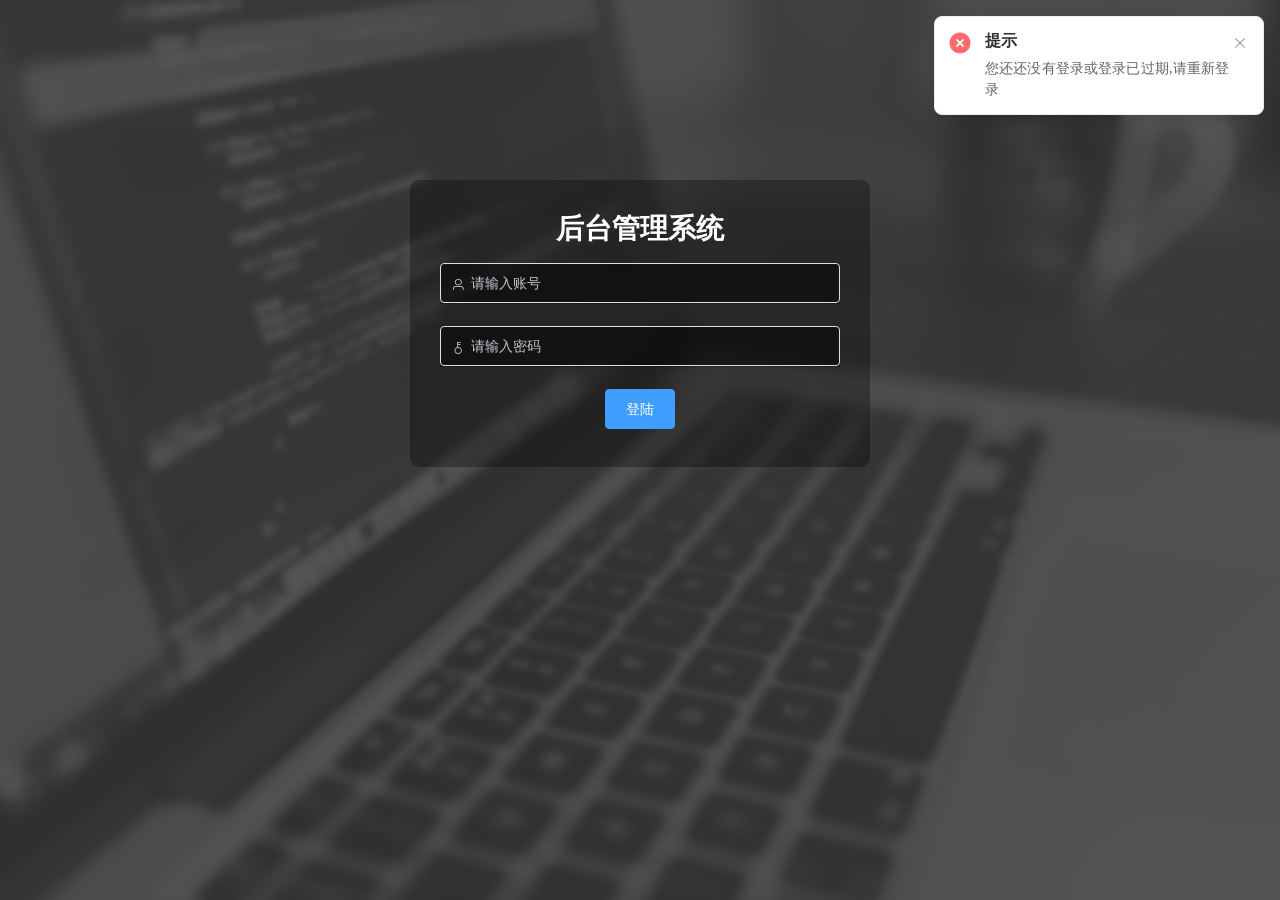
<file: static/admin/index.html>
<!DOCTYPE html><html lang="en"><head><meta charset="utf-8"><meta http-equiv="X-UA-Compatible" content="IE=edge"><meta name="viewport" content="width=device-width,initial-scale=1"><link rel="icon" href="favicon.ico"><title>admin-demo</title><link href="css/chunk-e5a5b7ba.010811ad.css" rel="prefetch"><link href="css/chunk-fcab22e6.c6984a5c.css" rel="prefetch"><link href="css/chunk-fd2bca6a.0893203d.css" rel="prefetch"><link href="js/chunk-1366873c.aa3c5e1f.js" rel="prefetch"><link href="js/chunk-19678638.62fc5131.js" rel="prefetch"><link href="js/chunk-1aa21118.158a8034.js" rel="prefetch"><link href="js/chunk-2397280d.7b25d134.js" rel="prefetch"><link href="js/chunk-2ae80570.776a4080.js" rel="prefetch"><link href="js/chunk-2b340c86.82d7115a.js" rel="prefetch"><link href="js/chunk-2d0b270a.57a20db1.js" rel="prefetch"><link href="js/chunk-2d0b639a.873daf7f.js" rel="prefetch"><link href="js/chunk-2d0bd607.786fb6c2.js" rel="prefetch"><link href="js/chunk-2d0c26bd.17e26259.js" rel="prefetch"><link href="js/chunk-2d0c7ce2.4a67ac6f.js" rel="prefetch"><link href="js/chunk-2d0c7d06.8be72409.js" rel="prefetch"><link href="js/chunk-2d0c8272.ac940c91.js" rel="prefetch"><link href="js/chunk-2d0cc281.6991871a.js" rel="prefetch"><link href="js/chunk-2d0d093f.8d993200.js" rel="prefetch"><link href="js/chunk-2d0d6770.3db1eda8.js" rel="prefetch"><link href="js/chunk-2d0e1db3.faeebf7c.js" rel="prefetch"><link href="js/chunk-2d0e266b.23410bca.js" rel="prefetch"><link href="js/chunk-2d0e9585.78e3ef6c.js" rel="prefetch"><link href="js/chunk-2d0e9ada.6b416596.js" rel="prefetch"><link href="js/chunk-2d0f04d8.21cb944d.js" rel="prefetch"><link href="js/chunk-2d207375.f73cbb4d.js" rel="prefetch"><link href="js/chunk-2d2088c5.e7d4ad8d.js" rel="prefetch"><link href="js/chunk-2d20ebe3.9ae217e0.js" rel="prefetch"><link href="js/chunk-2d20f759.f42419c5.js" rel="prefetch"><link href="js/chunk-2d213365.28cc80b4.js" rel="prefetch"><link href="js/chunk-2d21e9c4.294bdf35.js" rel="prefetch"><link href="js/chunk-2d222024.1dc95487.js" rel="prefetch"><link href="js/chunk-2d225867.97c04e44.js" rel="prefetch"><link href="js/chunk-2d226386.3bf35445.js" rel="prefetch"><link href="js/chunk-2d22894b.f764986f.js" rel="prefetch"><link href="js/chunk-2d228c71.901316bc.js" rel="prefetch"><link href="js/chunk-2d228ffc.df019427.js" rel="prefetch"><link href="js/chunk-2d22a0e9.494bc238.js" rel="prefetch"><link href="js/chunk-2d22c1af.2a019128.js" rel="prefetch"><link href="js/chunk-2d22c92e.06982c87.js" rel="prefetch"><link href="js/chunk-2d22cc68.2829b81a.js" rel="prefetch"><link href="js/chunk-2d22fd7f.b4d39f31.js" rel="prefetch"><link href="js/chunk-2d2302df.5021c0b0.js" rel="prefetch"><link href="js/chunk-2d237c54.a557113e.js" rel="prefetch"><link href="js/chunk-375969bc.01c92c88.js" rel="prefetch"><link href="js/chunk-3c6e735c.a601c934.js" rel="prefetch"><link href="js/chunk-3dcccb42.7d6a3c91.js" rel="prefetch"><link href="js/chunk-4daaec9b.1a78efe3.js" rel="prefetch"><link href="js/chunk-54903cf3.2dc5204c.js" rel="prefetch"><link href="js/chunk-5a26244c.ac248b4c.js" rel="prefetch"><link href="js/chunk-5bcabba5.404ba68d.js" rel="prefetch"><link href="js/chunk-5d8e1fcc.0eea061e.js" rel="prefetch"><link href="js/chunk-631deaf0.ac3a4acc.js" rel="prefetch"><link href="js/chunk-65f946e0.23987061.js" rel="prefetch"><link href="js/chunk-6a3a757c.306c8a34.js" rel="prefetch"><link href="js/chunk-6ca355ee.ca8e8d12.js" rel="prefetch"><link href="js/chunk-6f4e6f36.8fc0acf3.js" rel="prefetch"><link href="js/chunk-71c015b5.fce42214.js" rel="prefetch"><link href="js/chunk-7250df8b.ef887fd4.js" rel="prefetch"><link href="js/chunk-749669e8.9e968634.js" rel="prefetch"><link href="js/chunk-77f9387c.9c3f5b94.js" rel="prefetch"><link href="js/chunk-7ed3e2cf.8ae33802.js" rel="prefetch"><link href="js/chunk-91f25d40.444fcb49.js" rel="prefetch"><link href="js/chunk-94ca4e94.e9b6f052.js" rel="prefetch"><link href="js/chunk-962b849a.7050194a.js" rel="prefetch"><link href="js/chunk-a11a0eea.671775e4.js" rel="prefetch"><link href="js/chunk-b6b8978a.e88e5a5f.js" rel="prefetch"><link href="js/chunk-bbf5d2ee.8131c130.js" rel="prefetch"><link href="js/chunk-be42a698.f274b70f.js" rel="prefetch"><link href="js/chunk-cad44da4.8e35fcc5.js" rel="prefetch"><link href="js/chunk-e00f2a80.52ee921d.js" rel="prefetch"><link href="js/chunk-e5a5b7ba.0ca8606f.js" rel="prefetch"><link href="js/chunk-ed09ec4e.70de1e69.js" rel="prefetch"><link href="js/chunk-fcab22e6.3f966ec7.js" rel="prefetch"><link href="js/chunk-fd2bca6a.da563410.js" rel="prefetch"><link href="js/ddd.d2526872.js" rel="prefetch"><link href="js/editor.c019fb39.js" rel="prefetch"><link href="css/app.811380ce.css" rel="preload" as="style"><link href="css/chunk-vendors.c470e980.css" rel="preload" as="style"><link href="js/app.195915f6.js" rel="preload" as="script"><link href="js/chunk-vendors.6042ee81.js" rel="preload" as="script"><link href="css/chunk-vendors.c470e980.css" rel="stylesheet"><link href="css/app.811380ce.css" rel="stylesheet"></head><body><noscript><strong>We're sorry but admin-demo doesn't work properly without JavaScript enabled. Please enable it to continue.</strong></noscript><div id="app"></div><script src="https://map.qq.com/api/gljs?v=1.exp&key=PN2BZ-XWHW2-ZIAU7-CQW7K-LSY4J-WYBOO"></script><script src="js/chunk-vendors.6042ee81.js"></script><script src="js/app.195915f6.js"></script></body></html>
</file>
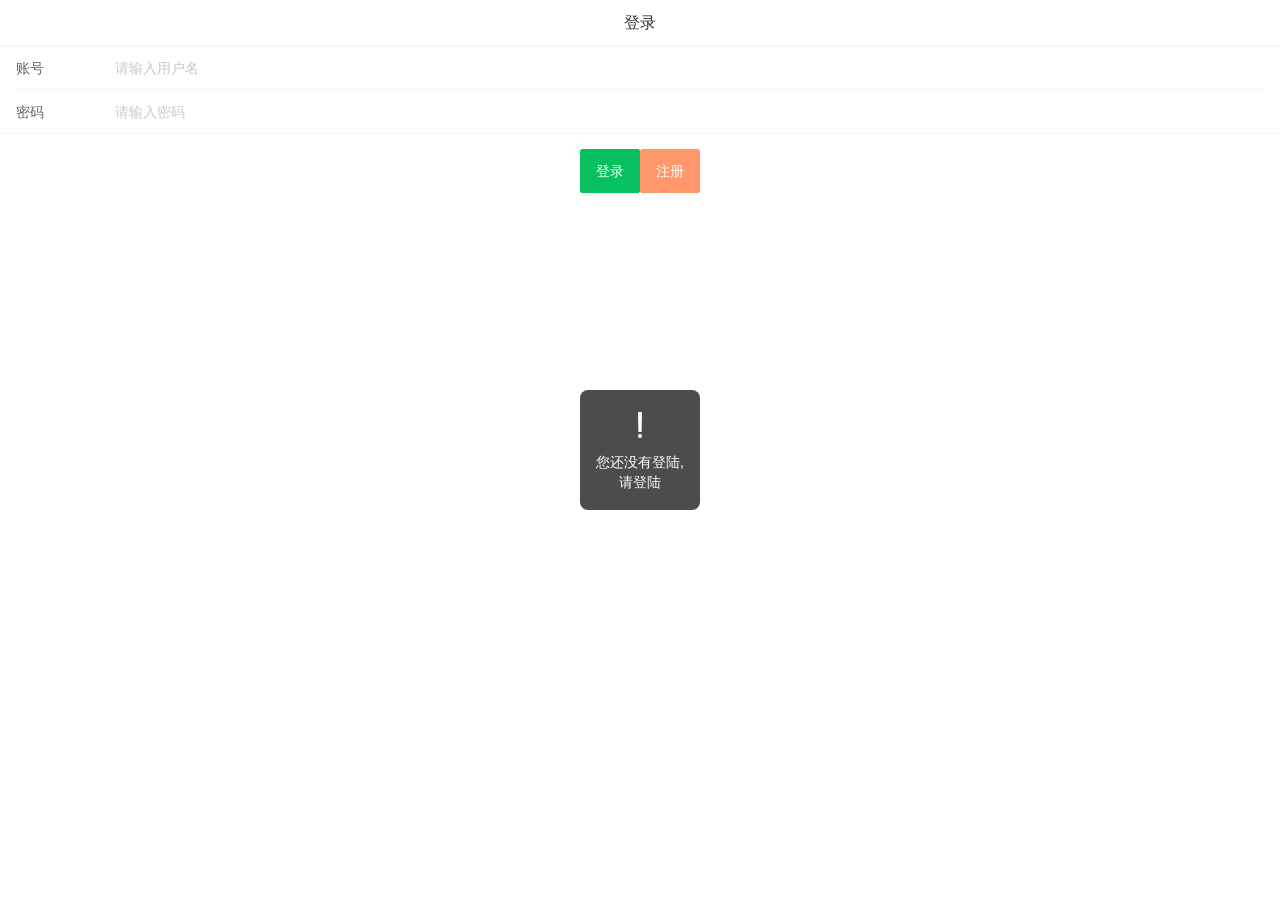
<file: static/mobel/index.html>
<!DOCTYPE html><html lang=""><head><meta charset="utf-8"><meta http-equiv="X-UA-Compatible" content="IE=edge"><meta name="viewport" content="width=device-width,initial-scale=1"><link rel="icon" href="favicon.ico"><title>shop-mobel-java1</title><link href="css/chunk-2a333c10.93967630.css" rel="prefetch"><link href="css/chunk-36d2be62.5a2e90c2.css" rel="prefetch"><link href="css/chunk-396fada8.d80012dd.css" rel="prefetch"><link href="css/chunk-5729c563.8c918605.css" rel="prefetch"><link href="css/chunk-5e126028.21564aaf.css" rel="prefetch"><link href="css/chunk-692c0a7f.8530588d.css" rel="prefetch"><link href="css/chunk-79570ff6.1f9e2061.css" rel="prefetch"><link href="css/chunk-8dcb5c2e.5c564c4b.css" rel="prefetch"><link href="js/chunk-0d67166a.0e4b2149.js" rel="prefetch"><link href="js/chunk-152831d2.c9fc363b.js" rel="prefetch"><link href="js/chunk-2a333c10.f3f9e090.js" rel="prefetch"><link href="js/chunk-2d0ba48c.89048448.js" rel="prefetch"><link href="js/chunk-2d0d6d35.b0d3f590.js" rel="prefetch"><link href="js/chunk-2d0d78a1.31902595.js" rel="prefetch"><link href="js/chunk-2d0d9f21.85706d92.js" rel="prefetch"><link href="js/chunk-2d210859.511d570f.js" rel="prefetch"><link href="js/chunk-2d21310e.33366090.js" rel="prefetch"><link href="js/chunk-2d230c45.efcd607f.js" rel="prefetch"><link href="js/chunk-358fbd7d.05dec160.js" rel="prefetch"><link href="js/chunk-36d2be62.8e933340.js" rel="prefetch"><link href="js/chunk-396fada8.ac615d57.js" rel="prefetch"><link href="js/chunk-3bcbeb7e.16574f90.js" rel="prefetch"><link href="js/chunk-5729c563.188c12cd.js" rel="prefetch"><link href="js/chunk-5e126028.9e03e2c6.js" rel="prefetch"><link href="js/chunk-692c0a7f.f20a200b.js" rel="prefetch"><link href="js/chunk-79570ff6.6184b6cb.js" rel="prefetch"><link href="js/chunk-8dcb5c2e.967735e1.js" rel="prefetch"><link href="js/chunk-f1705ce0.ea72548e.js" rel="prefetch"><link href="css/app.a27a1b92.css" rel="preload" as="style"><link href="css/chunk-vendors.f10ea90a.css" rel="preload" as="style"><link href="js/app.9dc045e1.js" rel="preload" as="script"><link href="js/chunk-vendors.bc904390.js" rel="preload" as="script"><link href="css/chunk-vendors.f10ea90a.css" rel="stylesheet"><link href="css/app.a27a1b92.css" rel="stylesheet"></head><body><noscript><strong>We're sorry but shop-mobel-java1 doesn't work properly without JavaScript enabled. Please enable it to continue.</strong></noscript><div id="app"></div><script src="js/chunk-vendors.bc904390.js"></script><script src="js/app.9dc045e1.js"></script></body></html>
</file>
<file: static/admin/css/chunk-e5a5b7ba.010811ad.css>
.map[data-v-41d9ca1a]{width:100%;height:300px}
</file>
<file: static/admin/css/chunk-fcab22e6.c6984a5c.css>
.title[data-v-7e58e5ef]{font-size:24px;text-align:center;font-weight:700;line-height:40px}.info[data-v-7e58e5ef]{background-color:#add8e6;color:#666;font-size:12px;text-align:center;line-height:20px}.description[data-v-7e58e5ef]{color:#444;font-size:14px;padding:10px 15px;border-bottom:1px solid #eee}.content[data-v-7e58e5ef]{padding:10px 15px}
</file>
<file: static/admin/css/chunk-fd2bca6a.0893203d.css>
[data-v-59e3b36b] .el-tree-node__content{height:auto!important}.container[data-v-59e3b36b]{width:100%;display:flex;padding:5px 0;justify-content:space-between;align-items:center}
</file>
<file: static/admin/css/app.811380ce.css>
.el-page-header{padding:10px 0;border-bottom:1px solid #eee;margin-bottom:15px}.p-header[data-v-8c5781b6]{background-color:#222;padding:0 15px}.p-header .p-title[data-v-8c5781b6]{display:inline-block}.p-header .p-user[data-v-8c5781b6]{display:inline-block;cursor:pointer;float:right}.p-tabs[data-v-009d6367] .el-tabs .el-tabs__item{background-color:#fff}.p-tabs[data-v-009d6367] .el-tabs .el-tabs__header{margin:0}.p-index{position:absolute;width:100%;height:100%;left:0;top:0}.p-index .p-el-container{height:100%;overflow:auto}.p-index .p-el-container .el-container{overflow:auto}.p-index .p-el-container .el-header{padding:0;background-color:#666;line-height:60px;color:#fff}.p-index .p-el-container .el-aside{background-color:#333744;padding:0}.p-index .p-el-container .el-main{padding:0;background-color:#ccc}.p-index .p-el-container .el-main .main-container{height:100%;display:flex;flex-direction:column}.p-index .p-el-container .el-main .main-container .pages{flex-grow:1;overflow:auto;max-height:100%;padding:0 15px;background-color:#fff}.p-login[data-v-f79b5cde]{position:absolute;left:0;top:0;width:100%;height:100%;background-image:url(../img/bg.7285dd88.jpg);background-size:cover}.p-login .p-login-bar[data-v-f79b5cde]{width:400px;margin:auto;margin-top:180px;padding:15px 30px;background-color:rgba(0,0,0,.3);border-radius:9px;-webkit-backdrop-filter:blur(2px);backdrop-filter:blur(2px)}.p-login .p-login-bar .p-title[data-v-f79b5cde]{color:#fff;text-align:center;font-size:28px;font-weight:700;padding:15px 0}.p-login .p-login-bar .el-input[data-v-f79b5cde]{background-color:rgba(0,0,0,.3)!important}.p-login .p-login-bar .el-input[data-v-f79b5cde] .el-input__inner{background:rgba(0,0,0,.3)!important}.p-login .p-login-bar .form-btn[data-v-f79b5cde]{text-align:center}.p-login .fade-down-enter-active[data-v-f79b5cde]{-webkit-animation:fade-down-data-v-f79b5cde .3s;animation:fade-down-data-v-f79b5cde .3s}.p-login .fade-down-leave-active[data-v-f79b5cde]{animation:fade-down-data-v-f79b5cde .3s reverse}@-webkit-keyframes fade-down-data-v-f79b5cde{0%{opacity:0;transform:translateY(-100px)}to{opacity:1;transform:translateY(0)}}@keyframes fade-down-data-v-f79b5cde{0%{opacity:0;transform:translateY(-100px)}to{opacity:1;transform:translateY(0)}}.p-page-header[data-v-5efd2276]{padding-top:10px}.p-page-header .el-divider[data-v-5efd2276]{margin:10px 0}.p-upload .preview-img[data-v-b01465d2] .el-image__preview{opacity:0}
</file>
<file: static/admin/css/chunk-vendors.c470e980.css>
.el-pagination--small .arrow.disabled,.el-table--hidden,.el-table .hidden-columns,.el-table td.is-hidden>*,.el-table th.is-hidden>*{visibility:hidden}.el-input__suffix,.el-tree.is-dragging .el-tree-node__content *{pointer-events:none}.el-dropdown .el-dropdown-selfdefine:focus:active,.el-dropdown .el-dropdown-selfdefine:focus:not(.focusing),.el-message__closeBtn:focus,.el-message__content:focus,.el-popover:focus,.el-popover:focus:active,.el-popover__reference:focus:hover,.el-popover__reference:focus:not(.focusing),.el-rate:active,.el-rate:focus,.el-tooltip:focus:hover,.el-tooltip:focus:not(.focusing),.el-upload-list__item.is-success:active,.el-upload-list__item.is-success:not(.focusing):focus{outline-width:0}@font-face{font-family:element-icons;src:url(../fonts/element-icons.535877f5.woff) format("woff"),url(../fonts/element-icons.732389de.ttf) format("truetype");font-weight:400;font-display:"auto";font-style:normal}[class*=" el-icon-"],[class^=el-icon-]{font-family:element-icons!important;speak:none;font-style:normal;font-weight:400;font-variant:normal;text-transform:none;line-height:1;vertical-align:baseline;display:inline-block;-webkit-font-smoothing:antialiased;-moz-osx-font-smoothing:grayscale}.el-icon-ice-cream-round:before{content:"\e6a0"}.el-icon-ice-cream-square:before{content:"\e6a3"}.el-icon-lollipop:before{content:"\e6a4"}.el-icon-potato-strips:before{content:"\e6a5"}.el-icon-milk-tea:before{content:"\e6a6"}.el-icon-ice-drink:before{content:"\e6a7"}.el-icon-ice-tea:before{content:"\e6a9"}.el-icon-coffee:before{content:"\e6aa"}.el-icon-orange:before{content:"\e6ab"}.el-icon-pear:before{content:"\e6ac"}.el-icon-apple:before{content:"\e6ad"}.el-icon-cherry:before{content:"\e6ae"}.el-icon-watermelon:before{content:"\e6af"}.el-icon-grape:before{content:"\e6b0"}.el-icon-refrigerator:before{content:"\e6b1"}.el-icon-goblet-square-full:before{content:"\e6b2"}.el-icon-goblet-square:before{content:"\e6b3"}.el-icon-goblet-full:before{content:"\e6b4"}.el-icon-goblet:before{content:"\e6b5"}.el-icon-cold-drink:before{content:"\e6b6"}.el-icon-coffee-cup:before{content:"\e6b8"}.el-icon-water-cup:before{content:"\e6b9"}.el-icon-hot-water:before{content:"\e6ba"}.el-icon-ice-cream:before{content:"\e6bb"}.el-icon-dessert:before{content:"\e6bc"}.el-icon-sugar:before{content:"\e6bd"}.el-icon-tableware:before{content:"\e6be"}.el-icon-burger:before{content:"\e6bf"}.el-icon-knife-fork:before{content:"\e6c1"}.el-icon-fork-spoon:before{content:"\e6c2"}.el-icon-chicken:before{content:"\e6c3"}.el-icon-food:before{content:"\e6c4"}.el-icon-dish-1:before{content:"\e6c5"}.el-icon-dish:before{content:"\e6c6"}.el-icon-moon-night:before{content:"\e6ee"}.el-icon-moon:before{content:"\e6f0"}.el-icon-cloudy-and-sunny:before{content:"\e6f1"}.el-icon-partly-cloudy:before{content:"\e6f2"}.el-icon-cloudy:before{content:"\e6f3"}.el-icon-sunny:before{content:"\e6f6"}.el-icon-sunset:before{content:"\e6f7"}.el-icon-sunrise-1:before{content:"\e6f8"}.el-icon-sunrise:before{content:"\e6f9"}.el-icon-heavy-rain:before{content:"\e6fa"}.el-icon-lightning:before{content:"\e6fb"}.el-icon-light-rain:before{content:"\e6fc"}.el-icon-wind-power:before{content:"\e6fd"}.el-icon-baseball:before{content:"\e712"}.el-icon-soccer:before{content:"\e713"}.el-icon-football:before{content:"\e715"}.el-icon-basketball:before{content:"\e716"}.el-icon-ship:before{content:"\e73f"}.el-icon-truck:before{content:"\e740"}.el-icon-bicycle:before{content:"\e741"}.el-icon-mobile-phone:before{content:"\e6d3"}.el-icon-service:before{content:"\e6d4"}.el-icon-key:before{content:"\e6e2"}.el-icon-unlock:before{content:"\e6e4"}.el-icon-lock:before{content:"\e6e5"}.el-icon-watch:before{content:"\e6fe"}.el-icon-watch-1:before{content:"\e6ff"}.el-icon-timer:before{content:"\e702"}.el-icon-alarm-clock:before{content:"\e703"}.el-icon-map-location:before{content:"\e704"}.el-icon-delete-location:before{content:"\e705"}.el-icon-add-location:before{content:"\e706"}.el-icon-location-information:before{content:"\e707"}.el-icon-location-outline:before{content:"\e708"}.el-icon-location:before{content:"\e79e"}.el-icon-place:before{content:"\e709"}.el-icon-discover:before{content:"\e70a"}.el-icon-first-aid-kit:before{content:"\e70b"}.el-icon-trophy-1:before{content:"\e70c"}.el-icon-trophy:before{content:"\e70d"}.el-icon-medal:before{content:"\e70e"}.el-icon-medal-1:before{content:"\e70f"}.el-icon-stopwatch:before{content:"\e710"}.el-icon-mic:before{content:"\e711"}.el-icon-copy-document:before{content:"\e718"}.el-icon-full-screen:before{content:"\e719"}.el-icon-switch-button:before{content:"\e71b"}.el-icon-aim:before{content:"\e71c"}.el-icon-crop:before{content:"\e71d"}.el-icon-odometer:before{content:"\e71e"}.el-icon-time:before{content:"\e71f"}.el-icon-bangzhu:before{content:"\e724"}.el-icon-close-notification:before{content:"\e726"}.el-icon-microphone:before{content:"\e727"}.el-icon-turn-off-microphone:before{content:"\e728"}.el-icon-position:before{content:"\e729"}.el-icon-postcard:before{content:"\e72a"}.el-icon-message:before{content:"\e72b"}.el-icon-chat-line-square:before{content:"\e72d"}.el-icon-chat-dot-square:before{content:"\e72e"}.el-icon-chat-dot-round:before{content:"\e72f"}.el-icon-chat-square:before{content:"\e730"}.el-icon-chat-line-round:before{content:"\e731"}.el-icon-chat-round:before{content:"\e732"}.el-icon-set-up:before{content:"\e733"}.el-icon-turn-off:before{content:"\e734"}.el-icon-open:before{content:"\e735"}.el-icon-connection:before{content:"\e736"}.el-icon-link:before{content:"\e737"}.el-icon-cpu:before{content:"\e738"}.el-icon-thumb:before{content:"\e739"}.el-icon-female:before{content:"\e73a"}.el-icon-male:before{content:"\e73b"}.el-icon-guide:before{content:"\e73c"}.el-icon-news:before{content:"\e73e"}.el-icon-price-tag:before{content:"\e744"}.el-icon-discount:before{content:"\e745"}.el-icon-wallet:before{content:"\e747"}.el-icon-coin:before{content:"\e748"}.el-icon-money:before{content:"\e749"}.el-icon-bank-card:before{content:"\e74a"}.el-icon-box:before{content:"\e74b"}.el-icon-present:before{content:"\e74c"}.el-icon-sell:before{content:"\e6d5"}.el-icon-sold-out:before{content:"\e6d6"}.el-icon-shopping-bag-2:before{content:"\e74d"}.el-icon-shopping-bag-1:before{content:"\e74e"}.el-icon-shopping-cart-2:before{content:"\e74f"}.el-icon-shopping-cart-1:before{content:"\e750"}.el-icon-shopping-cart-full:before{content:"\e751"}.el-icon-smoking:before{content:"\e752"}.el-icon-no-smoking:before{content:"\e753"}.el-icon-house:before{content:"\e754"}.el-icon-table-lamp:before{content:"\e755"}.el-icon-school:before{content:"\e756"}.el-icon-office-building:before{content:"\e757"}.el-icon-toilet-paper:before{content:"\e758"}.el-icon-notebook-2:before{content:"\e759"}.el-icon-notebook-1:before{content:"\e75a"}.el-icon-files:before{content:"\e75b"}.el-icon-collection:before{content:"\e75c"}.el-icon-receiving:before{content:"\e75d"}.el-icon-suitcase-1:before{content:"\e760"}.el-icon-suitcase:before{content:"\e761"}.el-icon-film:before{content:"\e763"}.el-icon-collection-tag:before{content:"\e765"}.el-icon-data-analysis:before{content:"\e766"}.el-icon-pie-chart:before{content:"\e767"}.el-icon-data-board:before{content:"\e768"}.el-icon-data-line:before{content:"\e76d"}.el-icon-reading:before{content:"\e769"}.el-icon-magic-stick:before{content:"\e76a"}.el-icon-coordinate:before{content:"\e76b"}.el-icon-mouse:before{content:"\e76c"}.el-icon-brush:before{content:"\e76e"}.el-icon-headset:before{content:"\e76f"}.el-icon-umbrella:before{content:"\e770"}.el-icon-scissors:before{content:"\e771"}.el-icon-mobile:before{content:"\e773"}.el-icon-attract:before{content:"\e774"}.el-icon-monitor:before{content:"\e775"}.el-icon-search:before{content:"\e778"}.el-icon-takeaway-box:before{content:"\e77a"}.el-icon-paperclip:before{content:"\e77d"}.el-icon-printer:before{content:"\e77e"}.el-icon-document-add:before{content:"\e782"}.el-icon-document:before{content:"\e785"}.el-icon-document-checked:before{content:"\e786"}.el-icon-document-copy:before{content:"\e787"}.el-icon-document-delete:before{content:"\e788"}.el-icon-document-remove:before{content:"\e789"}.el-icon-tickets:before{content:"\e78b"}.el-icon-folder-checked:before{content:"\e77f"}.el-icon-folder-delete:before{content:"\e780"}.el-icon-folder-remove:before{content:"\e781"}.el-icon-folder-add:before{content:"\e783"}.el-icon-folder-opened:before{content:"\e784"}.el-icon-folder:before{content:"\e78a"}.el-icon-edit-outline:before{content:"\e764"}.el-icon-edit:before{content:"\e78c"}.el-icon-date:before{content:"\e78e"}.el-icon-c-scale-to-original:before{content:"\e7c6"}.el-icon-view:before{content:"\e6ce"}.el-icon-loading:before{content:"\e6cf"}.el-icon-rank:before{content:"\e6d1"}.el-icon-sort-down:before{content:"\e7c4"}.el-icon-sort-up:before{content:"\e7c5"}.el-icon-sort:before{content:"\e6d2"}.el-icon-finished:before{content:"\e6cd"}.el-icon-refresh-left:before{content:"\e6c7"}.el-icon-refresh-right:before{content:"\e6c8"}.el-icon-refresh:before{content:"\e6d0"}.el-icon-video-play:before{content:"\e7c0"}.el-icon-video-pause:before{content:"\e7c1"}.el-icon-d-arrow-right:before{content:"\e6dc"}.el-icon-d-arrow-left:before{content:"\e6dd"}.el-icon-arrow-up:before{content:"\e6e1"}.el-icon-arrow-down:before{content:"\e6df"}.el-icon-arrow-right:before{content:"\e6e0"}.el-icon-arrow-left:before{content:"\e6de"}.el-icon-top-right:before{content:"\e6e7"}.el-icon-top-left:before{content:"\e6e8"}.el-icon-top:before{content:"\e6e6"}.el-icon-bottom:before{content:"\e6eb"}.el-icon-right:before{content:"\e6e9"}.el-icon-back:before{content:"\e6ea"}.el-icon-bottom-right:before{content:"\e6ec"}.el-icon-bottom-left:before{content:"\e6ed"}.el-icon-caret-top:before{content:"\e78f"}.el-icon-caret-bottom:before{content:"\e790"}.el-icon-caret-right:before{content:"\e791"}.el-icon-caret-left:before{content:"\e792"}.el-icon-d-caret:before{content:"\e79a"}.el-icon-share:before{content:"\e793"}.el-icon-menu:before{content:"\e798"}.el-icon-s-grid:before{content:"\e7a6"}.el-icon-s-check:before{content:"\e7a7"}.el-icon-s-data:before{content:"\e7a8"}.el-icon-s-opportunity:before{content:"\e7aa"}.el-icon-s-custom:before{content:"\e7ab"}.el-icon-s-claim:before{content:"\e7ad"}.el-icon-s-finance:before{content:"\e7ae"}.el-icon-s-comment:before{content:"\e7af"}.el-icon-s-flag:before{content:"\e7b0"}.el-icon-s-marketing:before{content:"\e7b1"}.el-icon-s-shop:before{content:"\e7b4"}.el-icon-s-open:before{content:"\e7b5"}.el-icon-s-management:before{content:"\e7b6"}.el-icon-s-ticket:before{content:"\e7b7"}.el-icon-s-release:before{content:"\e7b8"}.el-icon-s-home:before{content:"\e7b9"}.el-icon-s-promotion:before{content:"\e7ba"}.el-icon-s-operation:before{content:"\e7bb"}.el-icon-s-unfold:before{content:"\e7bc"}.el-icon-s-fold:before{content:"\e7a9"}.el-icon-s-platform:before{content:"\e7bd"}.el-icon-s-order:before{content:"\e7be"}.el-icon-s-cooperation:before{content:"\e7bf"}.el-icon-bell:before{content:"\e725"}.el-icon-message-solid:before{content:"\e799"}.el-icon-video-camera:before{content:"\e772"}.el-icon-video-camera-solid:before{content:"\e796"}.el-icon-camera:before{content:"\e779"}.el-icon-camera-solid:before{content:"\e79b"}.el-icon-download:before{content:"\e77c"}.el-icon-upload2:before{content:"\e77b"}.el-icon-upload:before{content:"\e7c3"}.el-icon-picture-outline-round:before{content:"\e75f"}.el-icon-picture-outline:before{content:"\e75e"}.el-icon-picture:before{content:"\e79f"}.el-icon-close:before{content:"\e6db"}.el-icon-check:before{content:"\e6da"}.el-icon-plus:before{content:"\e6d9"}.el-icon-minus:before{content:"\e6d8"}.el-icon-help:before{content:"\e73d"}.el-icon-s-help:before{content:"\e7b3"}.el-icon-circle-close:before{content:"\e78d"}.el-icon-circle-check:before{content:"\e720"}.el-icon-circle-plus-outline:before{content:"\e723"}.el-icon-remove-outline:before{content:"\e722"}.el-icon-zoom-out:before{content:"\e776"}.el-icon-zoom-in:before{content:"\e777"}.el-icon-error:before{content:"\e79d"}.el-icon-success:before{content:"\e79c"}.el-icon-circle-plus:before{content:"\e7a0"}.el-icon-remove:before{content:"\e7a2"}.el-icon-info:before{content:"\e7a1"}.el-icon-question:before{content:"\e7a4"}.el-icon-warning-outline:before{content:"\e6c9"}.el-icon-warning:before{content:"\e7a3"}.el-icon-goods:before{content:"\e7c2"}.el-icon-s-goods:before{content:"\e7b2"}.el-icon-star-off:before{content:"\e717"}.el-icon-star-on:before{content:"\e797"}.el-icon-more-outline:before{content:"\e6cc"}.el-icon-more:before{content:"\e794"}.el-icon-phone-outline:before{content:"\e6cb"}.el-icon-phone:before{content:"\e795"}.el-icon-user:before{content:"\e6e3"}.el-icon-user-solid:before{content:"\e7a5"}.el-icon-setting:before{content:"\e6ca"}.el-icon-s-tools:before{content:"\e7ac"}.el-icon-delete:before{content:"\e6d7"}.el-icon-delete-solid:before{content:"\e7c9"}.el-icon-eleme:before{content:"\e7c7"}.el-icon-platform-eleme:before{content:"\e7ca"}.el-icon-loading{-webkit-animation:rotating 2s linear infinite;animation:rotating 2s linear infinite}.el-icon--right{margin-left:5px}.el-icon--left{margin-right:5px}@-webkit-keyframes rotating{0%{transform:rotate(0)}to{transform:rotate(1turn)}}@keyframes rotating{0%{transform:rotate(0)}to{transform:rotate(1turn)}}.el-pagination{white-space:nowrap;padding:2px 5px;color:#303133;font-weight:700}.el-pagination:after,.el-pagination:before{display:table;content:""}.el-pagination:after{clear:both}.el-pagination button,.el-pagination span:not([class*=suffix]){display:inline-block;font-size:13px;min-width:35.5px;height:28px;line-height:28px;vertical-align:top;box-sizing:border-box}.el-pagination .el-input__inner{text-align:center;-moz-appearance:textfield;line-height:normal}.el-pagination .el-input__suffix{right:0;transform:scale(.8)}.el-pagination .el-select .el-input{width:100px;margin:0 5px}.el-pagination .el-select .el-input .el-input__inner{padding-right:25px;border-radius:3px}.el-pagination button{border:none;padding:0 6px;background:0 0}.el-pagination button:focus{outline:0}.el-pagination button:hover{color:#409eff}.el-pagination button:disabled{color:#c0c4cc;background-color:#fff;cursor:not-allowed}.el-pagination .btn-next,.el-pagination .btn-prev{background:50% no-repeat #fff;background-size:16px;cursor:pointer;margin:0;color:#303133}.el-pagination .btn-next .el-icon,.el-pagination .btn-prev .el-icon{display:block;font-size:12px;font-weight:700}.el-pagination .btn-prev{padding-right:12px}.el-pagination .btn-next{padding-left:12px}.el-pagination .el-pager li.disabled{color:#c0c4cc;cursor:not-allowed}.el-pager li,.el-pager li.btn-quicknext:hover,.el-pager li.btn-quickprev:hover{cursor:pointer}.el-pagination--small .btn-next,.el-pagination--small .btn-prev,.el-pagination--small .el-pager li,.el-pagination--small .el-pager li.btn-quicknext,.el-pagination--small .el-pager li.btn-quickprev,.el-pagination--small .el-pager li:last-child{border-color:transparent;font-size:12px;line-height:22px;height:22px;min-width:22px}.el-pagination--small .more:before,.el-pagination--small li.more:before{line-height:24px}.el-pagination--small button,.el-pagination--small span:not([class*=suffix]){height:22px;line-height:22px}.el-pagination--small .el-pagination__editor,.el-pagination--small .el-pagination__editor.el-input .el-input__inner{height:22px}.el-pagination__sizes{margin:0 10px 0 0;font-weight:400;color:#606266}.el-pagination__sizes .el-input .el-input__inner{font-size:13px;padding-left:8px}.el-pagination__sizes .el-input .el-input__inner:hover{border-color:#409eff}.el-pagination__total{margin-right:10px;font-weight:400;color:#606266}.el-pagination__jump{margin-left:24px;font-weight:400;color:#606266}.el-pagination__jump .el-input__inner{padding:0 3px}.el-pagination__rightwrapper{float:right}.el-pagination__editor{line-height:18px;padding:0 2px;height:28px;text-align:center;margin:0 2px;box-sizing:border-box;border-radius:3px}.el-pager,.el-pagination.is-background .btn-next,.el-pagination.is-background .btn-prev{padding:0}.el-pagination__editor.el-input{width:50px}.el-pagination__editor.el-input .el-input__inner{height:28px}.el-pagination__editor .el-input__inner::-webkit-inner-spin-button,.el-pagination__editor .el-input__inner::-webkit-outer-spin-button{-webkit-appearance:none;margin:0}.el-pagination.is-background .btn-next,.el-pagination.is-background .btn-prev,.el-pagination.is-background .el-pager li{margin:0 5px;background-color:#f4f4f5;color:#606266;min-width:30px;border-radius:2px}.el-pagination.is-background .btn-next.disabled,.el-pagination.is-background .btn-next:disabled,.el-pagination.is-background .btn-prev.disabled,.el-pagination.is-background .btn-prev:disabled,.el-pagination.is-background .el-pager li.disabled{color:#c0c4cc}.el-pagination.is-background .el-pager li:not(.disabled):hover{color:#409eff}.el-pagination.is-background .el-pager li:not(.disabled).active{background-color:#409eff;color:#fff}.el-dialog,.el-pager li{background:#fff;-webkit-box-sizing:border-box}.el-pagination.is-background.el-pagination--small .btn-next,.el-pagination.is-background.el-pagination--small .btn-prev,.el-pagination.is-background.el-pagination--small .el-pager li{margin:0 3px;min-width:22px}.el-pager,.el-pager li{vertical-align:top;margin:0;display:inline-block}.el-pager{-ms-user-select:none;user-select:none;list-style:none;font-size:0}.el-date-table,.el-pager,.el-table th{-webkit-user-select:none;-moz-user-select:none}.el-pager .more:before{line-height:30px}.el-pager li{padding:0 4px;font-size:13px;min-width:35.5px;height:28px;line-height:28px;box-sizing:border-box;text-align:center}.el-menu--collapse .el-menu .el-submenu,.el-menu--popup{min-width:200px}.el-pager li.btn-quicknext,.el-pager li.btn-quickprev{line-height:28px;color:#303133}.el-pager li.btn-quicknext.disabled,.el-pager li.btn-quickprev.disabled{color:#c0c4cc}.el-pager li.active+li{border-left:0}.el-pager li:hover{color:#409eff}.el-pager li.active{color:#409eff;cursor:default}@-webkit-keyframes v-modal-in{0%{opacity:0}}@-webkit-keyframes v-modal-out{to{opacity:0}}.el-dialog{position:relative;margin:0 auto 50px;border-radius:2px;box-shadow:0 1px 3px rgba(0,0,0,.3);box-sizing:border-box;width:50%}.el-dialog.is-fullscreen{width:100%;margin-top:0;margin-bottom:0;height:100%;overflow:auto}.el-dialog__wrapper{position:fixed;top:0;right:0;bottom:0;left:0;overflow:auto;margin:0}.el-dialog__header{padding:20px 20px 10px}.el-dialog__headerbtn{position:absolute;top:20px;right:20px;padding:0;background:0 0;border:none;outline:0;cursor:pointer;font-size:16px}.el-dialog__headerbtn .el-dialog__close{color:#909399}.el-dialog__headerbtn:focus .el-dialog__close,.el-dialog__headerbtn:hover .el-dialog__close{color:#409eff}.el-dialog__title{line-height:24px;font-size:18px;color:#303133}.el-dialog__body{padding:30px 20px;color:#606266;font-size:14px;word-break:break-all}.el-dialog__footer{padding:10px 20px 20px;text-align:right;box-sizing:border-box}.el-dialog--center{text-align:center}.el-dialog--center .el-dialog__body{text-align:initial;padding:25px 25px 30px}.el-dialog--center .el-dialog__footer{text-align:inherit}.dialog-fade-enter-active{-webkit-animation:dialog-fade-in .3s;animation:dialog-fade-in .3s}.dialog-fade-leave-active{-webkit-animation:dialog-fade-out .3s;animation:dialog-fade-out .3s}@-webkit-keyframes dialog-fade-in{0%{transform:translate3d(0,-20px,0);opacity:0}to{transform:translateZ(0);opacity:1}}@keyframes dialog-fade-in{0%{transform:translate3d(0,-20px,0);opacity:0}to{transform:translateZ(0);opacity:1}}@-webkit-keyframes dialog-fade-out{0%{transform:translateZ(0);opacity:1}to{transform:translate3d(0,-20px,0);opacity:0}}@keyframes dialog-fade-out{0%{transform:translateZ(0);opacity:1}to{transform:translate3d(0,-20px,0);opacity:0}}.el-autocomplete{position:relative;display:inline-block}.el-autocomplete-suggestion{margin:5px 0;box-shadow:0 2px 12px 0 rgba(0,0,0,.1);border-radius:4px;border:1px solid #e4e7ed;box-sizing:border-box;background-color:#fff}.el-dropdown-menu,.el-menu--collapse .el-submenu .el-menu{z-index:10;-webkit-box-shadow:0 2px 12px 0 rgba(0,0,0,.1)}.el-autocomplete-suggestion__wrap{max-height:280px;padding:10px 0;box-sizing:border-box}.el-autocomplete-suggestion__list{margin:0;padding:0}.el-autocomplete-suggestion li{padding:0 20px;margin:0;line-height:34px;cursor:pointer;color:#606266;font-size:14px;list-style:none;white-space:nowrap;overflow:hidden;text-overflow:ellipsis}.el-autocomplete-suggestion li.highlighted,.el-autocomplete-suggestion li:hover{background-color:#f5f7fa}.el-autocomplete-suggestion li.divider{margin-top:6px;border-top:1px solid #000}.el-autocomplete-suggestion li.divider:last-child{margin-bottom:-6px}.el-autocomplete-suggestion.is-loading li{text-align:center;height:100px;line-height:100px;font-size:20px;color:#999}.el-autocomplete-suggestion.is-loading li:after{display:inline-block;content:"";height:100%;vertical-align:middle}.el-autocomplete-suggestion.is-loading li:hover{background-color:#fff}.el-autocomplete-suggestion.is-loading .el-icon-loading{vertical-align:middle}.el-dropdown{display:inline-block;position:relative;color:#606266;font-size:14px}.el-dropdown .el-button-group{display:block}.el-dropdown .el-button-group .el-button{float:none}.el-dropdown .el-dropdown__caret-button{padding-left:5px;padding-right:5px;position:relative;border-left:none}.el-dropdown .el-dropdown__caret-button:before{content:"";position:absolute;display:block;width:1px;top:5px;bottom:5px;left:0;background:hsla(0,0%,100%,.5)}.el-dropdown .el-dropdown__caret-button.el-button--default:before{background:rgba(220,223,230,.5)}.el-dropdown .el-dropdown__caret-button:hover:before{top:0;bottom:0}.el-dropdown .el-dropdown__caret-button .el-dropdown__icon{padding-left:0}.el-dropdown__icon{font-size:12px;margin:0 3px}.el-dropdown-menu{position:absolute;top:0;left:0;padding:10px 0;margin:5px 0;background-color:#fff;border:1px solid #ebeef5;border-radius:4px;box-shadow:0 2px 12px 0 rgba(0,0,0,.1)}.el-dropdown-menu__item{list-style:none;line-height:36px;padding:0 20px;margin:0;font-size:14px;color:#606266;cursor:pointer;outline:0}.el-dropdown-menu__item:focus,.el-dropdown-menu__item:not(.is-disabled):hover{background-color:#ecf5ff;color:#66b1ff}.el-dropdown-menu__item i{margin-right:5px}.el-dropdown-menu__item--divided{position:relative;margin-top:6px;border-top:1px solid #ebeef5}.el-dropdown-menu__item--divided:before{content:"";height:6px;display:block;margin:0 -20px;background-color:#fff}.el-dropdown-menu__item.is-disabled{cursor:default;color:#bbb;pointer-events:none}.el-dropdown-menu--medium{padding:6px 0}.el-dropdown-menu--medium .el-dropdown-menu__item{line-height:30px;padding:0 17px;font-size:14px}.el-dropdown-menu--medium .el-dropdown-menu__item.el-dropdown-menu__item--divided{margin-top:6px}.el-dropdown-menu--medium .el-dropdown-menu__item.el-dropdown-menu__item--divided:before{height:6px;margin:0 -17px}.el-dropdown-menu--small{padding:6px 0}.el-dropdown-menu--small .el-dropdown-menu__item{line-height:27px;padding:0 15px;font-size:13px}.el-dropdown-menu--small .el-dropdown-menu__item.el-dropdown-menu__item--divided{margin-top:4px}.el-dropdown-menu--small .el-dropdown-menu__item.el-dropdown-menu__item--divided:before{height:4px;margin:0 -15px}.el-dropdown-menu--mini{padding:3px 0}.el-dropdown-menu--mini .el-dropdown-menu__item{line-height:24px;padding:0 10px;font-size:12px}.el-dropdown-menu--mini .el-dropdown-menu__item.el-dropdown-menu__item--divided{margin-top:3px}.el-dropdown-menu--mini .el-dropdown-menu__item.el-dropdown-menu__item--divided:before{height:3px;margin:0 -10px}.el-menu{border-right:1px solid #e6e6e6;list-style:none;position:relative;margin:0;padding-left:0}.el-menu,.el-menu--horizontal>.el-menu-item:not(.is-disabled):focus,.el-menu--horizontal>.el-menu-item:not(.is-disabled):hover,.el-menu--horizontal>.el-submenu .el-submenu__title:hover{background-color:#fff}.el-menu:after,.el-menu:before{display:table;content:""}.el-menu:after{clear:both}.el-menu.el-menu--horizontal{border-bottom:1px solid #e6e6e6}.el-menu--horizontal{border-right:none}.el-menu--horizontal>.el-menu-item{float:left;height:60px;line-height:60px;margin:0;border-bottom:2px solid transparent;color:#909399}.el-menu--horizontal>.el-menu-item a,.el-menu--horizontal>.el-menu-item a:hover{color:inherit}.el-menu--horizontal>.el-submenu{float:left}.el-menu--horizontal>.el-submenu:focus,.el-menu--horizontal>.el-submenu:hover{outline:0}.el-menu--horizontal>.el-submenu:focus .el-submenu__title,.el-menu--horizontal>.el-submenu:hover .el-submenu__title{color:#303133}.el-menu--horizontal>.el-submenu.is-active .el-submenu__title{border-bottom:2px solid #409eff;color:#303133}.el-menu--horizontal>.el-submenu .el-submenu__title{height:60px;line-height:60px;border-bottom:2px solid transparent;color:#909399}.el-menu--horizontal>.el-submenu .el-submenu__icon-arrow{position:static;vertical-align:middle;margin-left:8px;margin-top:-3px}.el-menu--horizontal .el-menu .el-menu-item,.el-menu--horizontal .el-menu .el-submenu__title{background-color:#fff;float:none;height:36px;line-height:36px;padding:0 10px;color:#909399}.el-menu--horizontal .el-menu .el-menu-item.is-active,.el-menu--horizontal .el-menu .el-submenu.is-active>.el-submenu__title{color:#303133}.el-menu--horizontal .el-menu-item:not(.is-disabled):focus,.el-menu--horizontal .el-menu-item:not(.is-disabled):hover{outline:0;color:#303133}.el-menu--horizontal>.el-menu-item.is-active{border-bottom:2px solid #409eff;color:#303133}.el-menu--collapse{width:64px}.el-menu--collapse>.el-menu-item [class^=el-icon-],.el-menu--collapse>.el-submenu>.el-submenu__title [class^=el-icon-]{margin:0;vertical-align:middle;width:24px;text-align:center}.el-menu--collapse>.el-menu-item .el-submenu__icon-arrow,.el-menu--collapse>.el-submenu>.el-submenu__title .el-submenu__icon-arrow{display:none}.el-menu--collapse>.el-menu-item span,.el-menu--collapse>.el-submenu>.el-submenu__title span{height:0;width:0;overflow:hidden;visibility:hidden;display:inline-block}.el-menu--collapse>.el-menu-item.is-active i{color:inherit}.el-menu--collapse .el-submenu{position:relative}.el-menu--collapse .el-submenu .el-menu{position:absolute;margin-left:5px;top:0;left:100%;border:1px solid #e4e7ed;border-radius:2px;box-shadow:0 2px 12px 0 rgba(0,0,0,.1)}.el-menu-item,.el-submenu__title{height:56px;line-height:56px;position:relative;-webkit-box-sizing:border-box;white-space:nowrap;list-style:none}.el-menu--collapse .el-submenu.is-opened>.el-submenu__title .el-submenu__icon-arrow{transform:none}.el-menu--popup{z-index:100;border:none;padding:5px 0;border-radius:2px;box-shadow:0 2px 12px 0 rgba(0,0,0,.1)}.el-menu--popup-bottom-start{margin-top:5px}.el-menu--popup-right-start{margin-left:5px;margin-right:5px}.el-menu-item{font-size:14px;color:#303133;padding:0 20px;cursor:pointer;transition:border-color .3s,background-color .3s,color .3s;box-sizing:border-box}.el-menu-item *{vertical-align:middle}.el-menu-item i{color:#909399}.el-menu-item:focus,.el-menu-item:hover{outline:0;background-color:#ecf5ff}.el-menu-item.is-disabled{opacity:.25;cursor:not-allowed;background:0 0!important}.el-menu-item [class^=el-icon-]{margin-right:5px;width:24px;text-align:center;font-size:18px;vertical-align:middle}.el-menu-item.is-active{color:#409eff}.el-menu-item.is-active i{color:inherit}.el-submenu{list-style:none;margin:0;padding-left:0}.el-submenu__title{font-size:14px;color:#303133;padding:0 20px;cursor:pointer;transition:border-color .3s,background-color .3s,color .3s;box-sizing:border-box}.el-submenu__title *{vertical-align:middle}.el-submenu__title i{color:#909399}.el-submenu__title:focus,.el-submenu__title:hover{outline:0;background-color:#ecf5ff}.el-submenu__title.is-disabled{opacity:.25;cursor:not-allowed;background:0 0!important}.el-submenu__title:hover{background-color:#ecf5ff}.el-submenu .el-menu{border:none}.el-submenu .el-menu-item{height:50px;line-height:50px;padding:0 45px;min-width:200px}.el-submenu__icon-arrow{position:absolute;top:50%;right:20px;margin-top:-7px;transition:transform .3s;font-size:12px}.el-submenu.is-active .el-submenu__title{border-bottom-color:#409eff}.el-submenu.is-opened>.el-submenu__title .el-submenu__icon-arrow{transform:rotate(180deg)}.el-submenu.is-disabled .el-menu-item,.el-submenu.is-disabled .el-submenu__title{opacity:.25;cursor:not-allowed;background:0 0!important}.el-submenu [class^=el-icon-]{vertical-align:middle;margin-right:5px;width:24px;text-align:center;font-size:18px}.el-menu-item-group>ul{padding:0}.el-menu-item-group__title{padding:7px 0 7px 20px;line-height:normal;font-size:12px;color:#909399}.el-radio-button__inner,.el-radio-group{display:inline-block;line-height:1;vertical-align:middle}.horizontal-collapse-transition .el-submenu__title .el-submenu__icon-arrow{transition:.2s;opacity:0}.el-radio-group{font-size:0}.el-radio-button{position:relative;display:inline-block;outline:0}.el-radio-button__inner{white-space:nowrap;background:#fff;border:1px solid #dcdfe6;font-weight:500;border-left:0;color:#606266;-webkit-appearance:none;text-align:center;box-sizing:border-box;outline:0;margin:0;position:relative;cursor:pointer;transition:all .3s cubic-bezier(.645,.045,.355,1);padding:12px 20px;font-size:14px;border-radius:0}.el-radio-button__inner.is-round{padding:12px 20px}.el-radio-button__inner:hover{color:#409eff}.el-radio-button__inner [class*=el-icon-]{line-height:.9}.el-radio-button__inner [class*=el-icon-]+span{margin-left:5px}.el-radio-button:first-child .el-radio-button__inner{border-left:1px solid #dcdfe6;border-radius:4px 0 0 4px;box-shadow:none!important}.el-radio-button__orig-radio{opacity:0;outline:0;position:absolute;z-index:-1}.el-radio-button__orig-radio:checked+.el-radio-button__inner{color:#fff;background-color:#409eff;border-color:#409eff;box-shadow:-1px 0 0 0 #409eff}.el-radio-button__orig-radio:disabled+.el-radio-button__inner{color:#c0c4cc;cursor:not-allowed;background-image:none;background-color:#fff;border-color:#ebeef5;box-shadow:none}.el-radio-button__orig-radio:disabled:checked+.el-radio-button__inner{background-color:#f2f6fc}.el-radio-button:last-child .el-radio-button__inner{border-radius:0 4px 4px 0}.el-popover,.el-radio-button:first-child:last-child .el-radio-button__inner{border-radius:4px}.el-radio-button--medium .el-radio-button__inner{padding:10px 20px;font-size:14px;border-radius:0}.el-radio-button--medium .el-radio-button__inner.is-round{padding:10px 20px}.el-radio-button--small .el-radio-button__inner{padding:9px 15px;font-size:12px;border-radius:0}.el-radio-button--small .el-radio-button__inner.is-round{padding:9px 15px}.el-radio-button--mini .el-radio-button__inner{padding:7px 15px;font-size:12px;border-radius:0}.el-radio-button--mini .el-radio-button__inner.is-round{padding:7px 15px}.el-radio-button:focus:not(.is-focus):not(:active):not(.is-disabled){box-shadow:0 0 2px 2px #409eff}.el-switch{display:inline-flex;align-items:center;position:relative;font-size:14px;line-height:20px;height:20px;vertical-align:middle}.el-switch__core,.el-switch__label{display:inline-block;cursor:pointer}.el-switch.is-disabled .el-switch__core,.el-switch.is-disabled .el-switch__label{cursor:not-allowed}.el-switch__label{transition:.2s;height:20px;font-size:14px;font-weight:500;vertical-align:middle;color:#303133}.el-switch__label.is-active{color:#409eff}.el-switch__label--left{margin-right:10px}.el-switch__label--right{margin-left:10px}.el-switch__label *{line-height:1;font-size:14px;display:inline-block}.el-switch__input{position:absolute;width:0;height:0;opacity:0;margin:0}.el-switch__core{margin:0;position:relative;width:40px;height:20px;border:1px solid #dcdfe6;outline:0;border-radius:10px;box-sizing:border-box;background:#dcdfe6;transition:border-color .3s,background-color .3s;vertical-align:middle}.el-switch__core:after{content:"";position:absolute;top:1px;left:1px;border-radius:100%;transition:all .3s;width:16px;height:16px;background-color:#fff}.el-switch.is-checked .el-switch__core{border-color:#409eff;background-color:#409eff}.el-switch.is-checked .el-switch__core:after{left:100%;margin-left:-17px}.el-switch.is-disabled{opacity:.6}.el-switch--wide .el-switch__label.el-switch__label--left span{left:10px}.el-switch--wide .el-switch__label.el-switch__label--right span{right:10px}.el-switch .label-fade-enter,.el-switch .label-fade-leave-active{opacity:0}.el-select-dropdown{position:absolute;z-index:1001;border:1px solid #e4e7ed;border-radius:4px;background-color:#fff;box-shadow:0 2px 12px 0 rgba(0,0,0,.1);box-sizing:border-box;margin:5px 0}.el-select-dropdown.is-multiple .el-select-dropdown__item.selected{color:#409eff;background-color:#fff}.el-select-dropdown.is-multiple .el-select-dropdown__item.selected.hover{background-color:#f5f7fa}.el-select-dropdown.is-multiple .el-select-dropdown__item.selected:after{position:absolute;right:20px;font-family:element-icons;content:"\e6da";font-size:12px;font-weight:700;-webkit-font-smoothing:antialiased;-moz-osx-font-smoothing:grayscale}.el-select-dropdown .el-scrollbar.is-empty .el-select-dropdown__list{padding:0}.el-select-dropdown__empty{padding:10px 0;margin:0;text-align:center;color:#999;font-size:14px}.el-select-dropdown__wrap{max-height:274px}.el-select-dropdown__list{list-style:none;padding:6px 0;margin:0;box-sizing:border-box}.el-select-dropdown__item{font-size:14px;padding:0 20px;position:relative;white-space:nowrap;overflow:hidden;text-overflow:ellipsis;color:#606266;height:34px;line-height:34px;box-sizing:border-box;cursor:pointer}.el-select-dropdown__item.is-disabled{color:#c0c4cc;cursor:not-allowed}.el-select-dropdown__item.is-disabled:hover{background-color:#fff}.el-select-dropdown__item.hover,.el-select-dropdown__item:hover{background-color:#f5f7fa}.el-select-dropdown__item.selected{color:#409eff;font-weight:700}.el-select-group{margin:0;padding:0}.el-select-group__wrap{position:relative;list-style:none;margin:0;padding:0}.el-select-group__wrap:not(:last-of-type){padding-bottom:24px}.el-select-group__wrap:not(:last-of-type):after{content:"";position:absolute;display:block;left:20px;right:20px;bottom:12px;height:1px;background:#e4e7ed}.el-select-group__title{padding-left:20px;font-size:12px;color:#909399;line-height:30px}.el-select-group .el-select-dropdown__item{padding-left:20px}.el-select{display:inline-block;position:relative}.el-select .el-select__tags>span{display:contents}.el-select:hover .el-input__inner{border-color:#c0c4cc}.el-select .el-input__inner{cursor:pointer;padding-right:35px}.el-select .el-input__inner:focus{border-color:#409eff}.el-select .el-input .el-select__caret{color:#c0c4cc;font-size:14px;transition:transform .3s;transform:rotate(180deg);cursor:pointer}.el-select .el-input .el-select__caret.is-reverse{transform:rotate(0)}.el-select .el-input .el-select__caret.is-show-close{font-size:14px;text-align:center;transform:rotate(180deg);border-radius:100%;color:#c0c4cc;transition:color .2s cubic-bezier(.645,.045,.355,1)}.el-select .el-input .el-select__caret.is-show-close:hover{color:#909399}.el-select .el-input.is-disabled .el-input__inner{cursor:not-allowed}.el-select .el-input.is-disabled .el-input__inner:hover{border-color:#e4e7ed}.el-select .el-input.is-focus .el-input__inner{border-color:#409eff}.el-select>.el-input{display:block}.el-select__input{border:none;outline:0;padding:0;margin-left:15px;color:#666;font-size:14px;-webkit-appearance:none;-moz-appearance:none;appearance:none;height:28px;background-color:transparent}.el-select__input.is-mini{height:14px}.el-select__close{cursor:pointer;position:absolute;top:8px;z-index:1000;right:25px;color:#c0c4cc;line-height:18px;font-size:14px}.el-select__close:hover{color:#909399}.el-select__tags{position:absolute;line-height:normal;white-space:normal;z-index:1;top:50%;transform:translateY(-50%);display:flex;align-items:center;flex-wrap:wrap}.el-select .el-tag__close{margin-top:-2px}.el-select .el-tag{box-sizing:border-box;border-color:transparent;margin:2px 0 2px 6px;background-color:#f0f2f5}.el-select .el-tag__close.el-icon-close{background-color:#c0c4cc;right:-7px;top:0;color:#fff}.el-select .el-tag__close.el-icon-close:hover{background-color:#909399}.el-table,.el-table__expanded-cell{background-color:#fff}.el-select .el-tag__close.el-icon-close:before{display:block;transform:translateY(.5px)}.el-table{position:relative;overflow:hidden;box-sizing:border-box;flex:1;width:100%;max-width:100%;font-size:14px;color:#606266}.el-table--mini,.el-table--small,.el-table__expand-icon{font-size:12px}.el-table__empty-block{min-height:60px;text-align:center;width:100%;display:flex;justify-content:center;align-items:center}.el-table__empty-text{line-height:60px;width:50%;color:#909399}.el-table__expand-column .cell{padding:0;text-align:center}.el-table__expand-icon{position:relative;cursor:pointer;color:#666;transition:transform .2s ease-in-out;height:20px}.el-table__expand-icon--expanded{transform:rotate(90deg)}.el-table__expand-icon>.el-icon{position:absolute;left:50%;top:50%;margin-left:-5px;margin-top:-5px}.el-table__expanded-cell[class*=cell]{padding:20px 50px}.el-table__expanded-cell:hover{background-color:transparent!important}.el-table__placeholder{display:inline-block;width:20px}.el-table__append-wrapper{overflow:hidden}.el-table--fit{border-right:0;border-bottom:0}.el-table--fit td.gutter,.el-table--fit th.gutter{border-right-width:1px}.el-table--scrollable-x .el-table__body-wrapper{overflow-x:auto}.el-table--scrollable-y .el-table__body-wrapper{overflow-y:auto}.el-table thead{color:#909399;font-weight:500}.el-table thead.is-group th{background:#f5f7fa}.el-table th,.el-table tr{background-color:#fff}.el-table td,.el-table th{padding:12px 0;min-width:0;box-sizing:border-box;text-overflow:ellipsis;vertical-align:middle;position:relative;text-align:left}.el-table td.is-center,.el-table th.is-center{text-align:center}.el-table td.is-right,.el-table th.is-right{text-align:right}.el-table td.gutter,.el-table th.gutter{width:15px;border-right-width:0;border-bottom-width:0;padding:0}.el-table--medium td,.el-table--medium th{padding:10px 0}.el-table--small td,.el-table--small th{padding:8px 0}.el-table--mini td,.el-table--mini th{padding:6px 0}.el-table--border td:first-child .cell,.el-table--border th:first-child .cell,.el-table .cell{padding-left:10px}.el-table tr input[type=checkbox]{margin:0}.el-table td,.el-table th.is-leaf{border-bottom:1px solid #ebeef5}.el-table th.is-sortable{cursor:pointer}.el-table th{overflow:hidden;-ms-user-select:none;-webkit-user-select:none;-moz-user-select:none;user-select:none}.el-table th>.cell{display:inline-block;box-sizing:border-box;position:relative;vertical-align:middle;padding-left:10px;padding-right:10px;width:100%}.el-table th>.cell.highlight{color:#409eff}.el-table th.required>div:before{display:inline-block;content:"";width:8px;height:8px;border-radius:50%;background:#ff4d51;margin-right:5px;vertical-align:middle}.el-table td div{box-sizing:border-box}.el-table td.gutter{width:0}.el-table .cell{box-sizing:border-box;overflow:hidden;text-overflow:ellipsis;white-space:normal;word-break:break-all;line-height:23px;padding-right:10px}.el-table .cell.el-tooltip{white-space:nowrap;min-width:50px}.el-table--border,.el-table--group{border:1px solid #ebeef5}.el-table--border:after,.el-table--group:after,.el-table:before{content:"";position:absolute;background-color:#ebeef5;z-index:1}.el-table--border:after,.el-table--group:after{top:0;right:0;width:1px;height:100%}.el-table:before{left:0;bottom:0;width:100%;height:1px}.el-table--border{border-right:none;border-bottom:none}.el-table--border.el-loading-parent--relative{border-color:transparent}.el-table--border td,.el-table--border th,.el-table__body-wrapper .el-table--border.is-scrolling-left~.el-table__fixed{border-right:1px solid #ebeef5}.el-table--border th.gutter:last-of-type{border-bottom:1px solid #ebeef5;border-bottom-width:1px}.el-table--border th,.el-table__fixed-right-patch{border-bottom:1px solid #ebeef5}.el-table__fixed,.el-table__fixed-right{position:absolute;top:0;left:0;overflow-x:hidden;overflow-y:hidden;box-shadow:0 0 10px rgba(0,0,0,.12)}.el-table__fixed-right:before,.el-table__fixed:before{content:"";position:absolute;left:0;bottom:0;width:100%;height:1px;background-color:#ebeef5;z-index:4}.el-table__fixed-right-patch{position:absolute;top:-1px;right:0;background-color:#fff}.el-table__fixed-right{top:0;left:auto;right:0}.el-table__fixed-right .el-table__fixed-body-wrapper,.el-table__fixed-right .el-table__fixed-footer-wrapper,.el-table__fixed-right .el-table__fixed-header-wrapper{left:auto;right:0}.el-table__fixed-header-wrapper{position:absolute;left:0;top:0;z-index:3}.el-table__fixed-footer-wrapper{position:absolute;left:0;bottom:0;z-index:3}.el-table__fixed-footer-wrapper tbody td{border-top:1px solid #ebeef5;background-color:#f5f7fa;color:#606266}.el-table__fixed-body-wrapper{position:absolute;left:0;top:37px;overflow:hidden;z-index:3}.el-table__body-wrapper,.el-table__footer-wrapper,.el-table__header-wrapper{width:100%}.el-table__footer-wrapper{margin-top:-1px}.el-table__footer-wrapper td{border-top:1px solid #ebeef5}.el-table__body,.el-table__footer,.el-table__header{table-layout:fixed;border-collapse:separate}.el-table__footer-wrapper,.el-table__header-wrapper{overflow:hidden}.el-table__footer-wrapper tbody td,.el-table__header-wrapper tbody td{background-color:#f5f7fa;color:#606266}.el-table__body-wrapper{overflow:hidden;position:relative}.el-table__body-wrapper.is-scrolling-left~.el-table__fixed,.el-table__body-wrapper.is-scrolling-none~.el-table__fixed,.el-table__body-wrapper.is-scrolling-none~.el-table__fixed-right,.el-table__body-wrapper.is-scrolling-right~.el-table__fixed-right{box-shadow:none}.el-picker-panel,.el-table-filter{-webkit-box-shadow:0 2px 12px 0 rgba(0,0,0,.1)}.el-table__body-wrapper .el-table--border.is-scrolling-right~.el-table__fixed-right{border-left:1px solid #ebeef5}.el-table .caret-wrapper{display:inline-flex;flex-direction:column;align-items:center;height:34px;width:24px;vertical-align:middle;cursor:pointer;overflow:initial;position:relative}.el-table .sort-caret{width:0;height:0;border:5px solid transparent;position:absolute;left:7px}.el-table .sort-caret.ascending{border-bottom-color:#c0c4cc;top:5px}.el-table .sort-caret.descending{border-top-color:#c0c4cc;bottom:7px}.el-table .ascending .sort-caret.ascending{border-bottom-color:#409eff}.el-table .descending .sort-caret.descending{border-top-color:#409eff}.el-table .hidden-columns{position:absolute;z-index:-1}.el-table--striped .el-table__body tr.el-table__row--striped td{background:#fafafa}.el-table--striped .el-table__body tr.el-table__row--striped.current-row td{background-color:#ecf5ff}.el-table__body tr.hover-row.current-row>td,.el-table__body tr.hover-row.el-table__row--striped.current-row>td,.el-table__body tr.hover-row.el-table__row--striped>td,.el-table__body tr.hover-row>td{background-color:#f5f7fa}.el-table__body tr.current-row>td{background-color:#ecf5ff}.el-table__column-resize-proxy{position:absolute;left:200px;top:0;bottom:0;width:0;border-left:1px solid #ebeef5;z-index:10}.el-table__column-filter-trigger{display:inline-block;line-height:34px;cursor:pointer}.el-table__column-filter-trigger i{color:#909399;font-size:12px;transform:scale(.75)}.el-table--enable-row-transition .el-table__body td{transition:background-color .25s ease}.el-table--enable-row-hover .el-table__body tr:hover>td{background-color:#f5f7fa}.el-table--fluid-height .el-table__fixed,.el-table--fluid-height .el-table__fixed-right{bottom:0;overflow:hidden}.el-table [class*=el-table__row--level] .el-table__expand-icon{display:inline-block;width:20px;line-height:20px;height:20px;text-align:center;margin-right:3px}.el-table-column--selection .cell{padding-left:14px;padding-right:14px}.el-table-filter{border:1px solid #ebeef5;border-radius:2px;background-color:#fff;box-shadow:0 2px 12px 0 rgba(0,0,0,.1);box-sizing:border-box;margin:2px 0}.el-date-table td,.el-date-table td div{height:30px;-webkit-box-sizing:border-box}.el-table-filter__list{padding:5px 0;margin:0;list-style:none;min-width:100px}.el-table-filter__list-item{line-height:36px;padding:0 10px;cursor:pointer;font-size:14px}.el-table-filter__list-item:hover{background-color:#ecf5ff;color:#66b1ff}.el-table-filter__list-item.is-active{background-color:#409eff;color:#fff}.el-table-filter__content{min-width:100px}.el-table-filter__bottom{border-top:1px solid #ebeef5;padding:8px}.el-table-filter__bottom button{background:0 0;border:none;color:#606266;cursor:pointer;font-size:13px;padding:0 3px}.el-date-table.is-week-mode .el-date-table__row.current div,.el-date-table.is-week-mode .el-date-table__row:hover div,.el-date-table td.in-range div,.el-date-table td.in-range div:hover{background-color:#f2f6fc}.el-table-filter__bottom button:hover{color:#409eff}.el-table-filter__bottom button:focus{outline:0}.el-table-filter__bottom button.is-disabled{color:#c0c4cc;cursor:not-allowed}.el-table-filter__wrap{max-height:280px}.el-table-filter__checkbox-group{padding:10px}.el-table-filter__checkbox-group label.el-checkbox{display:block;margin-right:5px;margin-bottom:8px;margin-left:5px}.el-table-filter__checkbox-group .el-checkbox:last-child{margin-bottom:0}.el-date-table{font-size:12px;-ms-user-select:none;-webkit-user-select:none;-moz-user-select:none;user-select:none}.el-date-table.is-week-mode .el-date-table__row:hover td.available:hover{color:#606266}.el-date-table.is-week-mode .el-date-table__row:hover td:first-child div{margin-left:5px;border-top-left-radius:15px;border-bottom-left-radius:15px}.el-date-table.is-week-mode .el-date-table__row:hover td:last-child div{margin-right:5px;border-top-right-radius:15px;border-bottom-right-radius:15px}.el-date-table td{width:32px;padding:4px 0;box-sizing:border-box;text-align:center;cursor:pointer;position:relative}.el-date-table td div{padding:3px 0;box-sizing:border-box}.el-date-table td span{width:24px;height:24px;display:block;margin:0 auto;line-height:24px;position:absolute;left:50%;transform:translateX(-50%);border-radius:50%}.el-date-table td.next-month,.el-date-table td.prev-month{color:#c0c4cc}.el-date-table td.today{position:relative}.el-date-table td.today span{color:#409eff;font-weight:700}.el-date-table td.today.end-date span,.el-date-table td.today.start-date span{color:#fff}.el-date-table td.available:hover{color:#409eff}.el-date-table td.current:not(.disabled) span{color:#fff;background-color:#409eff}.el-date-table td.end-date div,.el-date-table td.start-date div{color:#fff}.el-date-table td.end-date span,.el-date-table td.start-date span{background-color:#409eff}.el-date-table td.start-date div{margin-left:5px;border-top-left-radius:15px;border-bottom-left-radius:15px}.el-date-table td.end-date div{margin-right:5px;border-top-right-radius:15px;border-bottom-right-radius:15px}.el-date-table td.disabled div{background-color:#f5f7fa;opacity:1;cursor:not-allowed;color:#c0c4cc}.el-date-table td.selected div{margin-left:5px;margin-right:5px;background-color:#f2f6fc;border-radius:15px}.el-date-table td.selected div:hover{background-color:#f2f6fc}.el-date-table td.selected span{background-color:#409eff;color:#fff;border-radius:15px}.el-date-table td.week{font-size:80%;color:#606266}.el-month-table,.el-year-table{font-size:12px;border-collapse:collapse}.el-date-table th{padding:5px;color:#606266;font-weight:400;border-bottom:1px solid #ebeef5}.el-month-table{margin:-1px}.el-month-table td{text-align:center;padding:8px 0;cursor:pointer}.el-month-table td div{height:48px;padding:6px 0;box-sizing:border-box}.el-month-table td.today .cell{color:#409eff;font-weight:700}.el-month-table td.today.end-date .cell,.el-month-table td.today.start-date .cell{color:#fff}.el-month-table td.disabled .cell{background-color:#f5f7fa;cursor:not-allowed;color:#c0c4cc}.el-month-table td.disabled .cell:hover{color:#c0c4cc}.el-month-table td .cell{width:60px;height:36px;display:block;line-height:36px;color:#606266;margin:0 auto;border-radius:18px}.el-month-table td .cell:hover{color:#409eff}.el-month-table td.in-range div,.el-month-table td.in-range div:hover{background-color:#f2f6fc}.el-month-table td.end-date div,.el-month-table td.start-date div{color:#fff}.el-month-table td.end-date .cell,.el-month-table td.start-date .cell{color:#fff;background-color:#409eff}.el-month-table td.start-date div{border-top-left-radius:24px;border-bottom-left-radius:24px}.el-month-table td.end-date div{border-top-right-radius:24px;border-bottom-right-radius:24px}.el-month-table td.current:not(.disabled) .cell{color:#409eff}.el-year-table{margin:-1px}.el-year-table .el-icon{color:#303133}.el-year-table td{text-align:center;padding:20px 3px;cursor:pointer}.el-year-table td.today .cell{color:#409eff;font-weight:700}.el-year-table td.disabled .cell{background-color:#f5f7fa;cursor:not-allowed;color:#c0c4cc}.el-year-table td.disabled .cell:hover{color:#c0c4cc}.el-year-table td .cell{width:48px;height:32px;display:block;line-height:32px;color:#606266;margin:0 auto}.el-year-table td .cell:hover,.el-year-table td.current:not(.disabled) .cell{color:#409eff}.el-date-range-picker{width:646px}.el-date-range-picker.has-sidebar{width:756px}.el-date-range-picker table{table-layout:fixed;width:100%}.el-date-range-picker .el-picker-panel__body{min-width:513px}.el-date-range-picker .el-picker-panel__content{margin:0}.el-date-range-picker__header{position:relative;text-align:center;height:28px}.el-date-range-picker__header [class*=arrow-left]{float:left}.el-date-range-picker__header [class*=arrow-right]{float:right}.el-date-range-picker__header div{font-size:16px;font-weight:500;margin-right:50px}.el-date-range-picker__content{float:left;width:50%;box-sizing:border-box;margin:0;padding:16px}.el-date-range-picker__content.is-left{border-right:1px solid #e4e4e4}.el-date-range-picker__content .el-date-range-picker__header div{margin-left:50px;margin-right:50px}.el-date-range-picker__editors-wrap{box-sizing:border-box;display:table-cell}.el-date-range-picker__editors-wrap.is-right{text-align:right}.el-date-range-picker__time-header{position:relative;border-bottom:1px solid #e4e4e4;font-size:12px;padding:8px 5px 5px;display:table;width:100%;box-sizing:border-box}.el-date-range-picker__time-header>.el-icon-arrow-right{font-size:20px;vertical-align:middle;display:table-cell;color:#303133}.el-date-range-picker__time-picker-wrap{position:relative;display:table-cell;padding:0 5px}.el-date-range-picker__time-picker-wrap .el-picker-panel{position:absolute;top:13px;right:0;z-index:1;background:#fff}.el-date-picker{width:322px}.el-date-picker.has-sidebar.has-time{width:434px}.el-date-picker.has-sidebar{width:438px}.el-date-picker.has-time .el-picker-panel__body-wrapper{position:relative}.el-date-picker .el-picker-panel__content{width:292px}.el-date-picker table{table-layout:fixed;width:100%}.el-date-picker__editor-wrap{position:relative;display:table-cell;padding:0 5px}.el-date-picker__time-header{position:relative;border-bottom:1px solid #e4e4e4;font-size:12px;padding:8px 5px 5px;display:table;width:100%;box-sizing:border-box}.el-date-picker__header{margin:12px;text-align:center}.el-date-picker__header--bordered{margin-bottom:0;padding-bottom:12px;border-bottom:1px solid #ebeef5}.el-date-picker__header--bordered+.el-picker-panel__content{margin-top:0}.el-date-picker__header-label{font-size:16px;font-weight:500;padding:0 5px;line-height:22px;text-align:center;cursor:pointer;color:#606266}.el-date-picker__header-label.active,.el-date-picker__header-label:hover{color:#409eff}.el-date-picker__prev-btn{float:left}.el-date-picker__next-btn{float:right}.el-date-picker__time-wrap{padding:10px;text-align:center}.el-date-picker__time-label{float:left;cursor:pointer;line-height:30px;margin-left:10px}.time-select{margin:5px 0;min-width:0}.time-select .el-picker-panel__content{max-height:200px;margin:0}.time-select-item{padding:8px 10px;font-size:14px;line-height:20px}.time-select-item.selected:not(.disabled){color:#409eff;font-weight:700}.time-select-item.disabled{color:#e4e7ed;cursor:not-allowed}.time-select-item:hover{background-color:#f5f7fa;font-weight:700;cursor:pointer}.el-date-editor{position:relative;display:inline-block;text-align:left}.el-date-editor.el-input,.el-date-editor.el-input__inner{width:220px}.el-date-editor--monthrange.el-input,.el-date-editor--monthrange.el-input__inner{width:300px}.el-date-editor--daterange.el-input,.el-date-editor--daterange.el-input__inner,.el-date-editor--timerange.el-input,.el-date-editor--timerange.el-input__inner{width:350px}.el-date-editor--datetimerange.el-input,.el-date-editor--datetimerange.el-input__inner{width:400px}.el-date-editor--dates .el-input__inner{text-overflow:ellipsis;white-space:nowrap}.el-date-editor .el-icon-circle-close{cursor:pointer}.el-date-editor .el-range__icon{font-size:14px;margin-left:-5px;color:#c0c4cc;float:left;line-height:32px}.el-date-editor .el-range-input,.el-date-editor .el-range-separator{height:100%;margin:0;text-align:center;display:inline-block;font-size:14px}.el-date-editor .el-range-input{-webkit-appearance:none;-moz-appearance:none;appearance:none;border:none;outline:0;padding:0;width:39%;color:#606266}.el-date-editor .el-range-input:-ms-input-placeholder{color:#c0c4cc}.el-date-editor .el-range-input::-moz-placeholder{color:#c0c4cc}.el-date-editor .el-range-input::placeholder{color:#c0c4cc}.el-date-editor .el-range-separator{padding:0 5px;line-height:32px;width:5%;color:#303133}.el-date-editor .el-range__close-icon{font-size:14px;color:#c0c4cc;width:25px;display:inline-block;float:right;line-height:32px}.el-range-editor.el-input__inner{display:inline-flex;align-items:center;padding:3px 10px}.el-range-editor .el-range-input{line-height:1}.el-range-editor.is-active,.el-range-editor.is-active:hover{border-color:#409eff}.el-range-editor--medium.el-input__inner{height:36px}.el-range-editor--medium .el-range-separator{line-height:28px;font-size:14px}.el-range-editor--medium .el-range-input{font-size:14px}.el-range-editor--medium .el-range__close-icon,.el-range-editor--medium .el-range__icon{line-height:28px}.el-range-editor--small.el-input__inner{height:32px}.el-range-editor--small .el-range-separator{line-height:24px;font-size:13px}.el-range-editor--small .el-range-input{font-size:13px}.el-range-editor--small .el-range__close-icon,.el-range-editor--small .el-range__icon{line-height:24px}.el-range-editor--mini.el-input__inner{height:28px}.el-range-editor--mini .el-range-separator{line-height:20px;font-size:12px}.el-range-editor--mini .el-range-input{font-size:12px}.el-range-editor--mini .el-range__close-icon,.el-range-editor--mini .el-range__icon{line-height:20px}.el-range-editor.is-disabled{background-color:#f5f7fa;border-color:#e4e7ed;color:#c0c4cc;cursor:not-allowed}.el-range-editor.is-disabled:focus,.el-range-editor.is-disabled:hover{border-color:#e4e7ed}.el-range-editor.is-disabled input{background-color:#f5f7fa;color:#c0c4cc;cursor:not-allowed}.el-range-editor.is-disabled input:-ms-input-placeholder{color:#c0c4cc}.el-range-editor.is-disabled input::-moz-placeholder{color:#c0c4cc}.el-range-editor.is-disabled input::placeholder{color:#c0c4cc}.el-range-editor.is-disabled .el-range-separator{color:#c0c4cc}.el-picker-panel{color:#606266;border:1px solid #e4e7ed;box-shadow:0 2px 12px 0 rgba(0,0,0,.1);background:#fff;border-radius:4px;line-height:30px;margin:5px 0}.el-popover,.el-time-panel{-webkit-box-shadow:0 2px 12px 0 rgba(0,0,0,.1)}.el-picker-panel__body-wrapper:after,.el-picker-panel__body:after{content:"";display:table;clear:both}.el-picker-panel__content{position:relative;margin:15px}.el-picker-panel__footer{border-top:1px solid #e4e4e4;padding:4px;text-align:right;background-color:#fff;position:relative;font-size:0}.el-picker-panel__shortcut{display:block;width:100%;border:0;background-color:transparent;line-height:28px;font-size:14px;color:#606266;padding-left:12px;text-align:left;outline:0;cursor:pointer}.el-picker-panel__shortcut:hover{color:#409eff}.el-picker-panel__shortcut.active{background-color:#e6f1fe;color:#409eff}.el-picker-panel__btn{border:1px solid #dcdcdc;color:#333;line-height:24px;border-radius:2px;padding:0 20px;cursor:pointer;background-color:transparent;outline:0;font-size:12px}.el-picker-panel__btn[disabled]{color:#ccc;cursor:not-allowed}.el-picker-panel__icon-btn{font-size:12px;color:#303133;border:0;background:0 0;cursor:pointer;outline:0;margin-top:8px}.el-picker-panel__icon-btn:hover{color:#409eff}.el-picker-panel__icon-btn.is-disabled{color:#bbb}.el-picker-panel__icon-btn.is-disabled:hover{cursor:not-allowed}.el-picker-panel__link-btn{vertical-align:middle}.el-picker-panel [slot=sidebar],.el-picker-panel__sidebar{position:absolute;top:0;bottom:0;width:110px;border-right:1px solid #e4e4e4;box-sizing:border-box;padding-top:6px;background-color:#fff;overflow:auto}.el-picker-panel [slot=sidebar]+.el-picker-panel__body,.el-picker-panel__sidebar+.el-picker-panel__body{margin-left:110px}.el-time-spinner.has-seconds .el-time-spinner__wrapper{width:33.3%}.el-time-spinner__wrapper{max-height:190px;overflow:auto;display:inline-block;width:50%;vertical-align:top;position:relative}.el-time-spinner__wrapper .el-scrollbar__wrap:not(.el-scrollbar__wrap--hidden-default){padding-bottom:15px}.el-time-spinner__input.el-input .el-input__inner,.el-time-spinner__list{padding:0;text-align:center}.el-time-spinner__wrapper.is-arrow{box-sizing:border-box;text-align:center;overflow:hidden}.el-time-spinner__wrapper.is-arrow .el-time-spinner__list{transform:translateY(-32px)}.el-time-spinner__wrapper.is-arrow .el-time-spinner__item:hover:not(.disabled):not(.active){background:#fff;cursor:default}.el-time-spinner__arrow{font-size:12px;color:#909399;position:absolute;left:0;width:100%;z-index:1;text-align:center;height:30px;line-height:30px;cursor:pointer}.el-time-spinner__arrow:hover{color:#409eff}.el-time-spinner__arrow.el-icon-arrow-up{top:10px}.el-time-spinner__arrow.el-icon-arrow-down{bottom:10px}.el-time-spinner__input.el-input{width:70%}.el-time-spinner__list{margin:0;list-style:none}.el-time-spinner__list:after,.el-time-spinner__list:before{content:"";display:block;width:100%;height:80px}.el-time-spinner__item{height:32px;line-height:32px;font-size:12px;color:#606266}.el-time-spinner__item:hover:not(.disabled):not(.active){background:#f5f7fa;cursor:pointer}.el-time-spinner__item.active:not(.disabled){color:#303133;font-weight:700}.el-time-spinner__item.disabled{color:#c0c4cc;cursor:not-allowed}.el-time-panel{margin:5px 0;border:1px solid #e4e7ed;background-color:#fff;box-shadow:0 2px 12px 0 rgba(0,0,0,.1);border-radius:2px;position:absolute;width:180px;left:0;z-index:1000;user-select:none;box-sizing:content-box}.el-slider__button,.el-slider__button-wrapper,.el-time-panel{-webkit-user-select:none;-moz-user-select:none;-ms-user-select:none}.el-time-panel__content{font-size:0;position:relative;overflow:hidden}.el-time-panel__content:after,.el-time-panel__content:before{content:"";top:50%;position:absolute;margin-top:-15px;height:32px;z-index:-1;left:0;right:0;box-sizing:border-box;padding-top:6px;text-align:left;border-top:1px solid #e4e7ed;border-bottom:1px solid #e4e7ed}.el-time-panel__content:after{left:50%;margin-left:12%;margin-right:12%}.el-time-panel__content:before{padding-left:50%;margin-right:12%;margin-left:12%}.el-time-panel__content.has-seconds:after{left:66.66667%}.el-time-panel__content.has-seconds:before{padding-left:33.33333%}.el-time-panel__footer{border-top:1px solid #e4e4e4;padding:4px;height:36px;line-height:25px;text-align:right;box-sizing:border-box}.el-time-panel__btn{border:none;line-height:28px;padding:0 5px;margin:0 5px;cursor:pointer;background-color:transparent;outline:0;font-size:12px;color:#303133}.el-time-panel__btn.confirm{font-weight:800;color:#409eff}.el-time-range-picker{width:354px;overflow:visible}.el-time-range-picker__content{position:relative;text-align:center;padding:10px}.el-time-range-picker__cell{box-sizing:border-box;margin:0;padding:4px 7px 7px;width:50%;display:inline-block}.el-time-range-picker__header{margin-bottom:5px;text-align:center;font-size:14px}.el-time-range-picker__body{border-radius:2px;border:1px solid #e4e7ed}.el-popover{position:absolute;background:#fff;min-width:150px;border:1px solid #ebeef5;padding:12px;z-index:2000;color:#606266;line-height:1.4;text-align:justify;font-size:14px;box-shadow:0 2px 12px 0 rgba(0,0,0,.1);word-break:break-all}.el-popover--plain{padding:18px 20px}.el-popover__title{color:#303133;font-size:16px;line-height:1;margin-bottom:12px}.v-modal-enter{-webkit-animation:v-modal-in .2s ease;animation:v-modal-in .2s ease}.v-modal-leave{-webkit-animation:v-modal-out .2s ease forwards;animation:v-modal-out .2s ease forwards}@keyframes v-modal-in{0%{opacity:0}}@keyframes v-modal-out{to{opacity:0}}.v-modal{position:fixed;left:0;top:0;width:100%;height:100%;opacity:.5;background:#000}.el-popup-parent--hidden{overflow:hidden}.el-message-box{display:inline-block;width:420px;padding-bottom:10px;vertical-align:middle;background-color:#fff;border-radius:4px;border:1px solid #ebeef5;font-size:18px;box-shadow:0 2px 12px 0 rgba(0,0,0,.1);text-align:left;overflow:hidden;-webkit-backface-visibility:hidden;backface-visibility:hidden}.el-message-box__wrapper{position:fixed;top:0;bottom:0;left:0;right:0;text-align:center}.el-message-box__wrapper:after{content:"";display:inline-block;height:100%;width:0;vertical-align:middle}.el-message-box__header{position:relative;padding:15px 15px 10px}.el-message-box__title{padding-left:0;margin-bottom:0;font-size:18px;line-height:1;color:#303133}.el-message-box__headerbtn{position:absolute;top:15px;right:15px;padding:0;border:none;outline:0;background:0 0;font-size:16px;cursor:pointer}.el-form-item.is-error .el-input__inner,.el-form-item.is-error .el-input__inner:focus,.el-form-item.is-error .el-textarea__inner,.el-form-item.is-error .el-textarea__inner:focus,.el-message-box__input input.invalid,.el-message-box__input input.invalid:focus{border-color:#f56c6c}.el-message-box__headerbtn .el-message-box__close{color:#909399}.el-message-box__headerbtn:focus .el-message-box__close,.el-message-box__headerbtn:hover .el-message-box__close{color:#409eff}.el-message-box__content{padding:10px 15px;color:#606266;font-size:14px}.el-message-box__container{position:relative}.el-message-box__input{padding-top:15px}.el-message-box__status{position:absolute;top:50%;transform:translateY(-50%);font-size:24px!important}.el-message-box__status:before{padding-left:1px}.el-message-box__status+.el-message-box__message{padding-left:36px;padding-right:12px}.el-message-box__status.el-icon-success{color:#67c23a}.el-message-box__status.el-icon-info{color:#909399}.el-message-box__status.el-icon-warning{color:#e6a23c}.el-message-box__status.el-icon-error{color:#f56c6c}.el-message-box__message{margin:0}.el-message-box__message p{margin:0;line-height:24px}.el-message-box__errormsg{color:#f56c6c;font-size:12px;min-height:18px;margin-top:2px}.el-message-box__btns{padding:5px 15px 0;text-align:right}.el-message-box__btns button:nth-child(2){margin-left:10px}.el-message-box__btns-reverse{flex-direction:row-reverse}.el-message-box--center{padding-bottom:30px}.el-message-box--center .el-message-box__header{padding-top:30px}.el-message-box--center .el-message-box__title{position:relative;display:flex;align-items:center;justify-content:center}.el-message-box--center .el-message-box__status{position:relative;top:auto;padding-right:5px;text-align:center;transform:translateY(-1px)}.el-message-box--center .el-message-box__message{margin-left:0}.el-message-box--center .el-message-box__btns,.el-message-box--center .el-message-box__content{text-align:center}.el-message-box--center .el-message-box__content{padding-left:27px;padding-right:27px}.msgbox-fade-enter-active{-webkit-animation:msgbox-fade-in .3s;animation:msgbox-fade-in .3s}.msgbox-fade-leave-active{-webkit-animation:msgbox-fade-out .3s;animation:msgbox-fade-out .3s}@-webkit-keyframes msgbox-fade-in{0%{transform:translate3d(0,-20px,0);opacity:0}to{transform:translateZ(0);opacity:1}}@keyframes msgbox-fade-in{0%{transform:translate3d(0,-20px,0);opacity:0}to{transform:translateZ(0);opacity:1}}@-webkit-keyframes msgbox-fade-out{0%{transform:translateZ(0);opacity:1}to{transform:translate3d(0,-20px,0);opacity:0}}@keyframes msgbox-fade-out{0%{transform:translateZ(0);opacity:1}to{transform:translate3d(0,-20px,0);opacity:0}}.el-breadcrumb{font-size:14px;line-height:1}.el-breadcrumb:after,.el-breadcrumb:before{display:table;content:""}.el-breadcrumb:after{clear:both}.el-breadcrumb__separator{margin:0 9px;font-weight:700;color:#c0c4cc}.el-breadcrumb__separator[class*=icon]{margin:0 6px;font-weight:400}.el-breadcrumb__item{float:left}.el-breadcrumb__inner{color:#606266}.el-breadcrumb__inner.is-link,.el-breadcrumb__inner a{font-weight:700;text-decoration:none;transition:color .2s cubic-bezier(.645,.045,.355,1);color:#303133}.el-breadcrumb__inner.is-link:hover,.el-breadcrumb__inner a:hover{color:#409eff;cursor:pointer}.el-breadcrumb__item:last-child .el-breadcrumb__inner,.el-breadcrumb__item:last-child .el-breadcrumb__inner:hover,.el-breadcrumb__item:last-child .el-breadcrumb__inner a,.el-breadcrumb__item:last-child .el-breadcrumb__inner a:hover{font-weight:400;color:#606266;cursor:text}.el-breadcrumb__item:last-child .el-breadcrumb__separator{display:none}.el-form--label-left .el-form-item__label{text-align:left}.el-form--label-top .el-form-item__label{float:none;display:inline-block;text-align:left;padding:0 0 10px}.el-form--inline .el-form-item{display:inline-block;margin-right:10px;vertical-align:top}.el-form--inline .el-form-item__label{float:none;display:inline-block}.el-form--inline .el-form-item__content{display:inline-block;vertical-align:top}.el-form--inline.el-form--label-top .el-form-item__content{display:block}.el-form-item{margin-bottom:22px}.el-form-item:after,.el-form-item:before{display:table;content:""}.el-form-item:after{clear:both}.el-form-item .el-form-item{margin-bottom:0}.el-form-item--mini.el-form-item,.el-form-item--small.el-form-item{margin-bottom:18px}.el-form-item .el-input__validateIcon{display:none}.el-form-item--medium .el-form-item__content,.el-form-item--medium .el-form-item__label{line-height:36px}.el-form-item--small .el-form-item__content,.el-form-item--small .el-form-item__label{line-height:32px}.el-form-item--small .el-form-item__error{padding-top:2px}.el-form-item--mini .el-form-item__content,.el-form-item--mini .el-form-item__label{line-height:28px}.el-form-item--mini .el-form-item__error{padding-top:1px}.el-form-item__label-wrap{float:left}.el-form-item__label-wrap .el-form-item__label{display:inline-block;float:none}.el-form-item__label{text-align:right;vertical-align:middle;float:left;font-size:14px;color:#606266;line-height:40px;padding:0 12px 0 0;box-sizing:border-box}.el-form-item__content{line-height:40px;position:relative;font-size:14px}.el-form-item__content:after,.el-form-item__content:before{display:table;content:""}.el-form-item__content:after{clear:both}.el-form-item__content .el-input-group{vertical-align:top}.el-form-item__error{color:#f56c6c;font-size:12px;line-height:1;padding-top:4px;position:absolute;top:100%;left:0}.el-form-item__error--inline{position:relative;top:auto;left:auto;display:inline-block;margin-left:10px}.el-form-item.is-required:not(.is-no-asterisk) .el-form-item__label-wrap>.el-form-item__label:before,.el-form-item.is-required:not(.is-no-asterisk)>.el-form-item__label:before{content:"*";color:#f56c6c;margin-right:4px}.el-form-item.is-error .el-input-group__append .el-input__inner,.el-form-item.is-error .el-input-group__prepend .el-input__inner{border-color:transparent}.el-form-item.is-error .el-input__validateIcon{color:#f56c6c}.el-form-item--feedback .el-input__validateIcon{display:inline-block}.el-tabs__header{padding:0;position:relative;margin:0 0 15px}.el-tabs__active-bar{position:absolute;bottom:0;left:0;height:2px;background-color:#409eff;z-index:1;transition:transform .3s cubic-bezier(.645,.045,.355,1);list-style:none}.el-tabs__new-tab{float:right;border:1px solid #d3dce6;height:18px;width:18px;line-height:18px;margin:12px 0 9px 10px;border-radius:3px;text-align:center;font-size:12px;color:#d3dce6;cursor:pointer;transition:all .15s}.el-collapse-item__arrow,.el-tabs__nav{-webkit-transition:-webkit-transform .3s}.el-tabs__new-tab .el-icon-plus{transform:scale(.8)}.el-tabs__new-tab:hover{color:#409eff}.el-tabs__nav-wrap{overflow:hidden;margin-bottom:-1px;position:relative}.el-tabs__nav-wrap:after{content:"";position:absolute;left:0;bottom:0;width:100%;height:2px;background-color:#e4e7ed;z-index:1}.el-tabs--border-card>.el-tabs__header .el-tabs__nav-wrap:after,.el-tabs--card>.el-tabs__header .el-tabs__nav-wrap:after{content:none}.el-tabs__nav-wrap.is-scrollable{padding:0 20px;box-sizing:border-box}.el-tabs__nav-scroll{overflow:hidden}.el-tabs__nav-next,.el-tabs__nav-prev{position:absolute;cursor:pointer;line-height:44px;font-size:12px;color:#909399}.el-tabs__nav-next{right:0}.el-tabs__nav-prev{left:0}.el-tabs__nav{white-space:nowrap;position:relative;transition:transform .3s;float:left;z-index:2}.el-tabs__nav.is-stretch{min-width:100%;display:flex}.el-tabs__nav.is-stretch>*{flex:1;text-align:center}.el-tabs__item{padding:0 20px;height:40px;box-sizing:border-box;line-height:40px;display:inline-block;list-style:none;font-size:14px;font-weight:500;color:#303133;position:relative}.el-tabs__item:focus,.el-tabs__item:focus:active{outline:0}.el-tabs__item:focus.is-active.is-focus:not(:active){box-shadow:inset 0 0 2px 2px #409eff;border-radius:3px}.el-tabs__item .el-icon-close{border-radius:50%;text-align:center;transition:all .3s cubic-bezier(.645,.045,.355,1);margin-left:5px}.el-tabs__item .el-icon-close:before{transform:scale(.9);display:inline-block}.el-tabs__item .el-icon-close:hover{background-color:#c0c4cc;color:#fff}.el-tabs__item.is-active{color:#409eff}.el-tabs__item:hover{color:#409eff;cursor:pointer}.el-tabs__item.is-disabled{color:#c0c4cc;cursor:default}.el-tabs__content{overflow:hidden;position:relative}.el-tabs--card>.el-tabs__header{border-bottom:1px solid #e4e7ed}.el-tabs--card>.el-tabs__header .el-tabs__nav{border:1px solid #e4e7ed;border-bottom:none;border-radius:4px 4px 0 0;box-sizing:border-box}.el-tabs--card>.el-tabs__header .el-tabs__active-bar{display:none}.el-tabs--card>.el-tabs__header .el-tabs__item .el-icon-close{position:relative;font-size:12px;width:0;height:14px;vertical-align:middle;line-height:15px;overflow:hidden;top:-1px;right:-2px;transform-origin:100% 50%}.el-tabs--card>.el-tabs__header .el-tabs__item.is-active.is-closable .el-icon-close,.el-tabs--card>.el-tabs__header .el-tabs__item.is-closable:hover .el-icon-close{width:14px}.el-tabs--card>.el-tabs__header .el-tabs__item{border-bottom:1px solid transparent;border-left:1px solid #e4e7ed;transition:color .3s cubic-bezier(.645,.045,.355,1),padding .3s cubic-bezier(.645,.045,.355,1)}.el-tabs--card>.el-tabs__header .el-tabs__item:first-child{border-left:none}.el-tabs--card>.el-tabs__header .el-tabs__item.is-closable:hover{padding-left:13px;padding-right:13px}.el-tabs--card>.el-tabs__header .el-tabs__item.is-active{border-bottom-color:#fff}.el-tabs--card>.el-tabs__header .el-tabs__item.is-active.is-closable{padding-left:20px;padding-right:20px}.el-tabs--border-card{background:#fff;border:1px solid #dcdfe6;box-shadow:0 2px 4px 0 rgba(0,0,0,.12),0 0 6px 0 rgba(0,0,0,.04)}.el-tabs--border-card>.el-tabs__content{padding:15px}.el-tabs--border-card>.el-tabs__header{background-color:#f5f7fa;border-bottom:1px solid #e4e7ed;margin:0}.el-tabs--border-card>.el-tabs__header .el-tabs__item{transition:all .3s cubic-bezier(.645,.045,.355,1);border:1px solid transparent;margin-top:-1px;color:#909399}.el-tabs--border-card>.el-tabs__header .el-tabs__item+.el-tabs__item,.el-tabs--border-card>.el-tabs__header .el-tabs__item:first-child{margin-left:-1px}.el-tabs--border-card>.el-tabs__header .el-tabs__item.is-active{color:#409eff;background-color:#fff;border-right-color:#dcdfe6;border-left-color:#dcdfe6}.el-tabs--border-card>.el-tabs__header .el-tabs__item:not(.is-disabled):hover{color:#409eff}.el-tabs--border-card>.el-tabs__header .el-tabs__item.is-disabled{color:#c0c4cc}.el-tabs--border-card>.el-tabs__header .is-scrollable .el-tabs__item:first-child{margin-left:0}.el-tabs--bottom .el-tabs__item.is-bottom:nth-child(2),.el-tabs--bottom .el-tabs__item.is-top:nth-child(2),.el-tabs--top .el-tabs__item.is-bottom:nth-child(2),.el-tabs--top .el-tabs__item.is-top:nth-child(2){padding-left:0}.el-tabs--bottom .el-tabs__item.is-bottom:last-child,.el-tabs--bottom .el-tabs__item.is-top:last-child,.el-tabs--top .el-tabs__item.is-bottom:last-child,.el-tabs--top .el-tabs__item.is-top:last-child{padding-right:0}.el-tabs--bottom.el-tabs--border-card>.el-tabs__header .el-tabs__item:nth-child(2),.el-tabs--bottom.el-tabs--card>.el-tabs__header .el-tabs__item:nth-child(2),.el-tabs--bottom .el-tabs--left>.el-tabs__header .el-tabs__item:nth-child(2),.el-tabs--bottom .el-tabs--right>.el-tabs__header .el-tabs__item:nth-child(2),.el-tabs--top.el-tabs--border-card>.el-tabs__header .el-tabs__item:nth-child(2),.el-tabs--top.el-tabs--card>.el-tabs__header .el-tabs__item:nth-child(2),.el-tabs--top .el-tabs--left>.el-tabs__header .el-tabs__item:nth-child(2),.el-tabs--top .el-tabs--right>.el-tabs__header .el-tabs__item:nth-child(2){padding-left:20px}.el-tabs--bottom.el-tabs--border-card>.el-tabs__header .el-tabs__item:last-child,.el-tabs--bottom.el-tabs--card>.el-tabs__header .el-tabs__item:last-child,.el-tabs--bottom .el-tabs--left>.el-tabs__header .el-tabs__item:last-child,.el-tabs--bottom .el-tabs--right>.el-tabs__header .el-tabs__item:last-child,.el-tabs--top.el-tabs--border-card>.el-tabs__header .el-tabs__item:last-child,.el-tabs--top.el-tabs--card>.el-tabs__header .el-tabs__item:last-child,.el-tabs--top .el-tabs--left>.el-tabs__header .el-tabs__item:last-child,.el-tabs--top .el-tabs--right>.el-tabs__header .el-tabs__item:last-child{padding-right:20px}.el-tabs--bottom .el-tabs__header.is-bottom{margin-bottom:0;margin-top:10px}.el-tabs--bottom.el-tabs--border-card .el-tabs__header.is-bottom{border-bottom:0;border-top:1px solid #dcdfe6}.el-tabs--bottom.el-tabs--border-card .el-tabs__nav-wrap.is-bottom{margin-top:-1px;margin-bottom:0}.el-tabs--bottom.el-tabs--border-card .el-tabs__item.is-bottom:not(.is-active){border:1px solid transparent}.el-tabs--bottom.el-tabs--border-card .el-tabs__item.is-bottom{margin:0 -1px -1px}.el-tabs--left,.el-tabs--right{overflow:hidden}.el-tabs--left .el-tabs__header.is-left,.el-tabs--left .el-tabs__header.is-right,.el-tabs--left .el-tabs__nav-scroll,.el-tabs--left .el-tabs__nav-wrap.is-left,.el-tabs--left .el-tabs__nav-wrap.is-right,.el-tabs--right .el-tabs__header.is-left,.el-tabs--right .el-tabs__header.is-right,.el-tabs--right .el-tabs__nav-scroll,.el-tabs--right .el-tabs__nav-wrap.is-left,.el-tabs--right .el-tabs__nav-wrap.is-right{height:100%}.el-tabs--left .el-tabs__active-bar.is-left,.el-tabs--left .el-tabs__active-bar.is-right,.el-tabs--right .el-tabs__active-bar.is-left,.el-tabs--right .el-tabs__active-bar.is-right{top:0;bottom:auto;width:2px;height:auto}.el-tabs--left .el-tabs__nav-wrap.is-left,.el-tabs--left .el-tabs__nav-wrap.is-right,.el-tabs--right .el-tabs__nav-wrap.is-left,.el-tabs--right .el-tabs__nav-wrap.is-right{margin-bottom:0}.el-tabs--left .el-tabs__nav-wrap.is-left>.el-tabs__nav-next,.el-tabs--left .el-tabs__nav-wrap.is-left>.el-tabs__nav-prev,.el-tabs--left .el-tabs__nav-wrap.is-right>.el-tabs__nav-next,.el-tabs--left .el-tabs__nav-wrap.is-right>.el-tabs__nav-prev,.el-tabs--right .el-tabs__nav-wrap.is-left>.el-tabs__nav-next,.el-tabs--right .el-tabs__nav-wrap.is-left>.el-tabs__nav-prev,.el-tabs--right .el-tabs__nav-wrap.is-right>.el-tabs__nav-next,.el-tabs--right .el-tabs__nav-wrap.is-right>.el-tabs__nav-prev{height:30px;line-height:30px;width:100%;text-align:center;cursor:pointer}.el-tabs--left .el-tabs__nav-wrap.is-left>.el-tabs__nav-next i,.el-tabs--left .el-tabs__nav-wrap.is-left>.el-tabs__nav-prev i,.el-tabs--left .el-tabs__nav-wrap.is-right>.el-tabs__nav-next i,.el-tabs--left .el-tabs__nav-wrap.is-right>.el-tabs__nav-prev i,.el-tabs--right .el-tabs__nav-wrap.is-left>.el-tabs__nav-next i,.el-tabs--right .el-tabs__nav-wrap.is-left>.el-tabs__nav-prev i,.el-tabs--right .el-tabs__nav-wrap.is-right>.el-tabs__nav-next i,.el-tabs--right .el-tabs__nav-wrap.is-right>.el-tabs__nav-prev i{transform:rotate(90deg)}.el-tabs--left .el-tabs__nav-wrap.is-left>.el-tabs__nav-prev,.el-tabs--left .el-tabs__nav-wrap.is-right>.el-tabs__nav-prev,.el-tabs--right .el-tabs__nav-wrap.is-left>.el-tabs__nav-prev,.el-tabs--right .el-tabs__nav-wrap.is-right>.el-tabs__nav-prev{left:auto;top:0}.el-tabs--left .el-tabs__nav-wrap.is-left>.el-tabs__nav-next,.el-tabs--left .el-tabs__nav-wrap.is-right>.el-tabs__nav-next,.el-tabs--right .el-tabs__nav-wrap.is-left>.el-tabs__nav-next,.el-tabs--right .el-tabs__nav-wrap.is-right>.el-tabs__nav-next{right:auto;bottom:0}.el-tabs--left .el-tabs__active-bar.is-left,.el-tabs--left .el-tabs__nav-wrap.is-left:after{right:0;left:auto}.el-tabs--left .el-tabs__nav-wrap.is-left.is-scrollable,.el-tabs--left .el-tabs__nav-wrap.is-right.is-scrollable,.el-tabs--right .el-tabs__nav-wrap.is-left.is-scrollable,.el-tabs--right .el-tabs__nav-wrap.is-right.is-scrollable{padding:30px 0}.el-tabs--left .el-tabs__nav-wrap.is-left:after,.el-tabs--left .el-tabs__nav-wrap.is-right:after,.el-tabs--right .el-tabs__nav-wrap.is-left:after,.el-tabs--right .el-tabs__nav-wrap.is-right:after{height:100%;width:2px;bottom:auto;top:0}.el-tabs--left .el-tabs__nav.is-left,.el-tabs--left .el-tabs__nav.is-right,.el-tabs--right .el-tabs__nav.is-left,.el-tabs--right .el-tabs__nav.is-right{float:none}.el-tabs--left .el-tabs__item.is-left,.el-tabs--left .el-tabs__item.is-right,.el-tabs--right .el-tabs__item.is-left,.el-tabs--right .el-tabs__item.is-right{display:block}.el-tabs--left.el-tabs--card .el-tabs__active-bar.is-left,.el-tabs--right.el-tabs--card .el-tabs__active-bar.is-right{display:none}.el-tabs--left .el-tabs__header.is-left{float:left;margin-bottom:0;margin-right:10px}.el-tabs--left .el-tabs__nav-wrap.is-left{margin-right:-1px}.el-tabs--left .el-tabs__item.is-left{text-align:right}.el-tabs--left.el-tabs--card .el-tabs__item.is-left{border-left:none;border-right:1px solid #e4e7ed;border-bottom:none;border-top:1px solid #e4e7ed;text-align:left}.el-tabs--left.el-tabs--card .el-tabs__item.is-left:first-child{border-right:1px solid #e4e7ed;border-top:none}.el-tabs--left.el-tabs--card .el-tabs__item.is-left.is-active{border:1px solid #e4e7ed;border-right-color:#fff;border-left:none;border-bottom:none}.el-tabs--left.el-tabs--card .el-tabs__item.is-left.is-active:first-child{border-top:none}.el-tabs--left.el-tabs--card .el-tabs__item.is-left.is-active:last-child{border-bottom:none}.el-tabs--left.el-tabs--card .el-tabs__nav{border-radius:4px 0 0 4px;border-bottom:1px solid #e4e7ed;border-right:none}.el-tabs--left.el-tabs--card .el-tabs__new-tab{float:none}.el-tabs--left.el-tabs--border-card .el-tabs__header.is-left{border-right:1px solid #dfe4ed}.el-tabs--left.el-tabs--border-card .el-tabs__item.is-left{border:1px solid transparent;margin:-1px 0 -1px -1px}.el-tabs--left.el-tabs--border-card .el-tabs__item.is-left.is-active{border-color:#d1dbe5 transparent}.el-tabs--right .el-tabs__header.is-right{float:right;margin-bottom:0;margin-left:10px}.el-tabs--right .el-tabs__nav-wrap.is-right{margin-left:-1px}.el-tabs--right .el-tabs__nav-wrap.is-right:after{left:0;right:auto}.el-tabs--right .el-tabs__active-bar.is-right{left:0}.el-tabs--right.el-tabs--card .el-tabs__item.is-right{border-bottom:none;border-top:1px solid #e4e7ed}.el-tabs--right.el-tabs--card .el-tabs__item.is-right:first-child{border-left:1px solid #e4e7ed;border-top:none}.el-tabs--right.el-tabs--card .el-tabs__item.is-right.is-active{border:1px solid #e4e7ed;border-left-color:#fff;border-right:none;border-bottom:none}.el-tabs--right.el-tabs--card .el-tabs__item.is-right.is-active:first-child{border-top:none}.el-tabs--right.el-tabs--card .el-tabs__item.is-right.is-active:last-child{border-bottom:none}.el-tabs--right.el-tabs--card .el-tabs__nav{border-radius:0 4px 4px 0;border-bottom:1px solid #e4e7ed;border-left:none}.el-tabs--right.el-tabs--border-card .el-tabs__header.is-right{border-left:1px solid #dfe4ed}.el-tabs--right.el-tabs--border-card .el-tabs__item.is-right{border:1px solid transparent;margin:-1px -1px -1px 0}.el-tabs--right.el-tabs--border-card .el-tabs__item.is-right.is-active{border-color:#d1dbe5 transparent}.slideInLeft-transition,.slideInRight-transition{display:inline-block}.slideInRight-enter{-webkit-animation:slideInRight-enter .3s;animation:slideInRight-enter .3s}.slideInRight-leave{position:absolute;left:0;right:0;-webkit-animation:slideInRight-leave .3s;animation:slideInRight-leave .3s}.slideInLeft-enter{-webkit-animation:slideInLeft-enter .3s;animation:slideInLeft-enter .3s}.slideInLeft-leave{position:absolute;left:0;right:0;-webkit-animation:slideInLeft-leave .3s;animation:slideInLeft-leave .3s}@-webkit-keyframes slideInRight-enter{0%{opacity:0;transform-origin:0 0;transform:translateX(100%)}to{opacity:1;transform-origin:0 0;transform:translateX(0)}}@keyframes slideInRight-enter{0%{opacity:0;transform-origin:0 0;transform:translateX(100%)}to{opacity:1;transform-origin:0 0;transform:translateX(0)}}@-webkit-keyframes slideInRight-leave{0%{transform-origin:0 0;transform:translateX(0);opacity:1}to{transform-origin:0 0;transform:translateX(100%);opacity:0}}@keyframes slideInRight-leave{0%{transform-origin:0 0;transform:translateX(0);opacity:1}to{transform-origin:0 0;transform:translateX(100%);opacity:0}}@-webkit-keyframes slideInLeft-enter{0%{opacity:0;transform-origin:0 0;transform:translateX(-100%)}to{opacity:1;transform-origin:0 0;transform:translateX(0)}}@keyframes slideInLeft-enter{0%{opacity:0;transform-origin:0 0;transform:translateX(-100%)}to{opacity:1;transform-origin:0 0;transform:translateX(0)}}@-webkit-keyframes slideInLeft-leave{0%{transform-origin:0 0;transform:translateX(0);opacity:1}to{transform-origin:0 0;transform:translateX(-100%);opacity:0}}@keyframes slideInLeft-leave{0%{transform-origin:0 0;transform:translateX(0);opacity:1}to{transform-origin:0 0;transform:translateX(-100%);opacity:0}}.el-tree{position:relative;cursor:default;background:#fff;color:#606266}.el-tree__empty-block{position:relative;min-height:60px;text-align:center;width:100%;height:100%}.el-tree__empty-text{position:absolute;left:50%;top:50%;transform:translate(-50%,-50%);color:#909399;font-size:14px}.el-tree__drop-indicator{position:absolute;left:0;right:0;height:1px;background-color:#409eff}.el-tree-node{white-space:nowrap;outline:0}.el-tree-node:focus>.el-tree-node__content{background-color:#f5f7fa}.el-tree-node.is-drop-inner>.el-tree-node__content .el-tree-node__label{background-color:#409eff;color:#fff}.el-tree-node__content{display:flex;align-items:center;height:26px;cursor:pointer}.el-tree-node__content>.el-tree-node__expand-icon{padding:6px}.el-tree-node__content>label.el-checkbox{margin-right:8px}.el-tree-node__content:hover{background-color:#f5f7fa}.el-tree.is-dragging .el-tree-node__content{cursor:move}.el-tree.is-dragging.is-drop-not-allow .el-tree-node__content{cursor:not-allowed}.el-tree-node__expand-icon{cursor:pointer;color:#c0c4cc;font-size:12px;transform:rotate(0);transition:transform .3s ease-in-out}.el-tree-node__expand-icon.expanded{transform:rotate(90deg)}.el-tree-node__expand-icon.is-leaf{color:transparent;cursor:default}.el-tree-node__label{font-size:14px}.el-tree-node__loading-icon{margin-right:8px;font-size:14px;color:#c0c4cc}.el-tree-node>.el-tree-node__children{overflow:hidden;background-color:transparent}.el-tree-node.is-expanded>.el-tree-node__children{display:block}.el-tree--highlight-current .el-tree-node.is-current>.el-tree-node__content{background-color:#f0f7ff}.el-alert{width:100%;padding:8px 16px;margin:0;box-sizing:border-box;border-radius:4px;position:relative;background-color:#fff;overflow:hidden;opacity:1;display:flex;align-items:center;transition:opacity .2s}.el-alert.is-light .el-alert__closebtn{color:#c0c4cc}.el-alert.is-dark .el-alert__closebtn,.el-alert.is-dark .el-alert__description{color:#fff}.el-alert.is-center{justify-content:center}.el-alert--success.is-light{background-color:#f0f9eb;color:#67c23a}.el-alert--success.is-light .el-alert__description{color:#67c23a}.el-alert--success.is-dark{background-color:#67c23a;color:#fff}.el-alert--info.is-light{background-color:#f4f4f5;color:#909399}.el-alert--info.is-dark{background-color:#909399;color:#fff}.el-alert--info .el-alert__description{color:#909399}.el-alert--warning.is-light{background-color:#fdf6ec;color:#e6a23c}.el-alert--warning.is-light .el-alert__description{color:#e6a23c}.el-alert--warning.is-dark{background-color:#e6a23c;color:#fff}.el-alert--error.is-light{background-color:#fef0f0;color:#f56c6c}.el-alert--error.is-light .el-alert__description{color:#f56c6c}.el-alert--error.is-dark{background-color:#f56c6c;color:#fff}.el-alert__content{display:table-cell;padding:0 8px}.el-alert__icon{font-size:16px;width:16px}.el-alert__icon.is-big{font-size:28px;width:28px}.el-alert__title{font-size:13px;line-height:18px}.el-alert__title.is-bold{font-weight:700}.el-alert .el-alert__description{font-size:12px;margin:5px 0 0}.el-alert__closebtn{font-size:12px;opacity:1;position:absolute;top:12px;right:15px;cursor:pointer}.el-alert-fade-enter,.el-alert-fade-leave-active,.el-loading-fade-enter,.el-loading-fade-leave-active,.el-notification-fade-leave-active{opacity:0}.el-alert__closebtn.is-customed{font-style:normal;font-size:13px;top:9px}.el-notification{display:flex;width:330px;padding:14px 26px 14px 13px;border-radius:8px;box-sizing:border-box;border:1px solid #ebeef5;position:fixed;background-color:#fff;box-shadow:0 2px 12px 0 rgba(0,0,0,.1);transition:opacity .3s,transform .3s,left .3s,right .3s,top .4s,bottom .3s;overflow:hidden}.el-notification.right{right:16px}.el-notification.left{left:16px}.el-notification__group{margin-left:13px;margin-right:8px}.el-notification__title{font-weight:700;font-size:16px;color:#303133;margin:0}.el-notification__content{font-size:14px;line-height:21px;margin:6px 0 0;color:#606266;text-align:justify}.el-notification__content p{margin:0}.el-notification__icon{height:24px;width:24px;font-size:24px}.el-notification__closeBtn{position:absolute;top:18px;right:15px;cursor:pointer;color:#909399;font-size:16px}.el-notification__closeBtn:hover{color:#606266}.el-notification .el-icon-success{color:#67c23a}.el-notification .el-icon-error{color:#f56c6c}.el-notification .el-icon-info{color:#909399}.el-notification .el-icon-warning{color:#e6a23c}.el-notification-fade-enter.right{right:0;transform:translateX(100%)}.el-notification-fade-enter.left{left:0;transform:translateX(-100%)}.el-input-number{position:relative;display:inline-block;width:180px;line-height:38px}.el-input-number .el-input{display:block}.el-input-number .el-input__inner{-webkit-appearance:none;padding-left:50px;padding-right:50px;text-align:center}.el-input-number__decrease,.el-input-number__increase{position:absolute;z-index:1;top:1px;width:40px;height:auto;text-align:center;background:#f5f7fa;color:#606266;cursor:pointer;font-size:13px}.el-input-number__decrease:hover,.el-input-number__increase:hover{color:#409eff}.el-input-number__decrease:hover:not(.is-disabled)~.el-input .el-input__inner:not(.is-disabled),.el-input-number__increase:hover:not(.is-disabled)~.el-input .el-input__inner:not(.is-disabled){border-color:#409eff}.el-input-number__decrease.is-disabled,.el-input-number__increase.is-disabled{color:#c0c4cc;cursor:not-allowed}.el-input-number__increase{right:1px;border-radius:0 4px 4px 0;border-left:1px solid #dcdfe6}.el-input-number__decrease{left:1px;border-radius:4px 0 0 4px;border-right:1px solid #dcdfe6}.el-input-number.is-disabled .el-input-number__decrease,.el-input-number.is-disabled .el-input-number__increase{border-color:#e4e7ed;color:#e4e7ed}.el-input-number.is-disabled .el-input-number__decrease:hover,.el-input-number.is-disabled .el-input-number__increase:hover{color:#e4e7ed;cursor:not-allowed}.el-input-number--medium{width:200px;line-height:34px}.el-input-number--medium .el-input-number__decrease,.el-input-number--medium .el-input-number__increase{width:36px;font-size:14px}.el-input-number--medium .el-input__inner{padding-left:43px;padding-right:43px}.el-input-number--small{width:130px;line-height:30px}.el-input-number--small .el-input-number__decrease,.el-input-number--small .el-input-number__increase{width:32px;font-size:13px}.el-input-number--small .el-input-number__decrease [class*=el-icon],.el-input-number--small .el-input-number__increase [class*=el-icon]{transform:scale(.9)}.el-input-number--small .el-input__inner{padding-left:39px;padding-right:39px}.el-input-number--mini{width:130px;line-height:26px}.el-input-number--mini .el-input-number__decrease,.el-input-number--mini .el-input-number__increase{width:28px;font-size:12px}.el-input-number--mini .el-input-number__decrease [class*=el-icon],.el-input-number--mini .el-input-number__increase [class*=el-icon]{transform:scale(.8)}.el-input-number--mini .el-input__inner{padding-left:35px;padding-right:35px}.el-input-number.is-without-controls .el-input__inner{padding-left:15px;padding-right:15px}.el-input-number.is-controls-right .el-input__inner{padding-left:15px;padding-right:50px}.el-input-number.is-controls-right .el-input-number__decrease,.el-input-number.is-controls-right .el-input-number__increase{height:auto;line-height:19px}.el-input-number.is-controls-right .el-input-number__decrease [class*=el-icon],.el-input-number.is-controls-right .el-input-number__increase [class*=el-icon]{transform:scale(.8)}.el-input-number.is-controls-right .el-input-number__increase{border-radius:0 4px 0 0;border-bottom:1px solid #dcdfe6}.el-input-number.is-controls-right .el-input-number__decrease{right:1px;bottom:1px;top:auto;left:auto;border-right:none;border-left:1px solid #dcdfe6;border-radius:0 0 4px}.el-input-number.is-controls-right[class*=medium] [class*=decrease],.el-input-number.is-controls-right[class*=medium] [class*=increase]{line-height:17px}.el-input-number.is-controls-right[class*=small] [class*=decrease],.el-input-number.is-controls-right[class*=small] [class*=increase]{line-height:15px}.el-input-number.is-controls-right[class*=mini] [class*=decrease],.el-input-number.is-controls-right[class*=mini] [class*=increase]{line-height:13px}.el-tooltip__popper{position:absolute;border-radius:4px;padding:10px;z-index:2000;font-size:12px;line-height:1.2;min-width:10px;word-wrap:break-word}.el-tooltip__popper .popper__arrow,.el-tooltip__popper .popper__arrow:after{position:absolute;display:block;width:0;height:0;border-color:transparent;border-style:solid}.el-tooltip__popper .popper__arrow{border-width:6px}.el-tooltip__popper .popper__arrow:after{content:" ";border-width:5px}.el-progress-bar__inner:after,.el-row:after,.el-row:before,.el-slider:after,.el-slider:before,.el-slider__button-wrapper:after,.el-upload-cover:after{content:""}.el-tooltip__popper[x-placement^=top]{margin-bottom:12px}.el-tooltip__popper[x-placement^=top] .popper__arrow{bottom:-6px;border-top-color:#303133;border-bottom-width:0}.el-tooltip__popper[x-placement^=top] .popper__arrow:after{bottom:1px;margin-left:-5px;border-top-color:#303133;border-bottom-width:0}.el-tooltip__popper[x-placement^=bottom]{margin-top:12px}.el-tooltip__popper[x-placement^=bottom] .popper__arrow{top:-6px;border-top-width:0;border-bottom-color:#303133}.el-tooltip__popper[x-placement^=bottom] .popper__arrow:after{top:1px;margin-left:-5px;border-top-width:0;border-bottom-color:#303133}.el-tooltip__popper[x-placement^=right]{margin-left:12px}.el-tooltip__popper[x-placement^=right] .popper__arrow{left:-6px;border-right-color:#303133;border-left-width:0}.el-tooltip__popper[x-placement^=right] .popper__arrow:after{bottom:-5px;left:1px;border-right-color:#303133;border-left-width:0}.el-tooltip__popper[x-placement^=left]{margin-right:12px}.el-tooltip__popper[x-placement^=left] .popper__arrow{right:-6px;border-right-width:0;border-left-color:#303133}.el-tooltip__popper[x-placement^=left] .popper__arrow:after{right:1px;bottom:-5px;margin-left:-5px;border-right-width:0;border-left-color:#303133}.el-tooltip__popper.is-dark{background:#303133;color:#fff}.el-tooltip__popper.is-light{background:#fff;border:1px solid #303133}.el-tooltip__popper.is-light[x-placement^=top] .popper__arrow{border-top-color:#303133}.el-tooltip__popper.is-light[x-placement^=top] .popper__arrow:after{border-top-color:#fff}.el-tooltip__popper.is-light[x-placement^=bottom] .popper__arrow{border-bottom-color:#303133}.el-tooltip__popper.is-light[x-placement^=bottom] .popper__arrow:after{border-bottom-color:#fff}.el-tooltip__popper.is-light[x-placement^=left] .popper__arrow{border-left-color:#303133}.el-tooltip__popper.is-light[x-placement^=left] .popper__arrow:after{border-left-color:#fff}.el-tooltip__popper.is-light[x-placement^=right] .popper__arrow{border-right-color:#303133}.el-tooltip__popper.is-light[x-placement^=right] .popper__arrow:after{border-right-color:#fff}.el-slider:after,.el-slider:before{display:table}.el-slider__button-wrapper .el-tooltip,.el-slider__button-wrapper:after{vertical-align:middle;display:inline-block}.el-slider:after{clear:both}.el-slider__runway{width:100%;height:6px;margin:16px 0;background-color:#e4e7ed;border-radius:3px;position:relative;cursor:pointer;vertical-align:middle}.el-slider__runway.show-input{margin-right:160px;width:auto}.el-slider__runway.disabled{cursor:default}.el-slider__runway.disabled .el-slider__bar{background-color:#c0c4cc}.el-slider__runway.disabled .el-slider__button{border-color:#c0c4cc}.el-slider__runway.disabled .el-slider__button-wrapper.dragging,.el-slider__runway.disabled .el-slider__button-wrapper.hover,.el-slider__runway.disabled .el-slider__button-wrapper:hover{cursor:not-allowed}.el-slider__runway.disabled .el-slider__button.dragging,.el-slider__runway.disabled .el-slider__button.hover,.el-slider__runway.disabled .el-slider__button:hover{transform:scale(1);cursor:not-allowed}.el-slider__button-wrapper,.el-slider__stop{-webkit-transform:translateX(-50%);position:absolute}.el-slider__input{float:right;margin-top:3px;width:130px}.el-slider__input.el-input-number--mini{margin-top:5px}.el-slider__input.el-input-number--medium{margin-top:0}.el-slider__input.el-input-number--large{margin-top:-2px}.el-slider__bar{height:6px;background-color:#409eff;border-top-left-radius:3px;border-bottom-left-radius:3px;position:absolute}.el-slider__button-wrapper{height:36px;width:36px;z-index:1001;top:-15px;transform:translateX(-50%);background-color:transparent;text-align:center;-webkit-user-select:none;-moz-user-select:none;-ms-user-select:none;user-select:none;line-height:normal}.el-slider__button-wrapper:after{height:100%}.el-slider__button-wrapper.hover,.el-slider__button-wrapper:hover{cursor:-webkit-grab;cursor:grab}.el-slider__button-wrapper.dragging{cursor:-webkit-grabbing;cursor:grabbing}.el-slider__button{width:16px;height:16px;border:2px solid #409eff;background-color:#fff;border-radius:50%;transition:.2s;user-select:none}.el-image-viewer__btn,.el-slider__button,.el-step__icon-inner{-webkit-user-select:none;-moz-user-select:none;-ms-user-select:none}.el-slider__button.dragging,.el-slider__button.hover,.el-slider__button:hover{transform:scale(1.2)}.el-slider__button.hover,.el-slider__button:hover{cursor:-webkit-grab;cursor:grab}.el-slider__button.dragging{cursor:-webkit-grabbing;cursor:grabbing}.el-slider__stop{height:6px;width:6px;border-radius:100%;background-color:#fff;transform:translateX(-50%)}.el-slider__marks{top:0;left:12px;width:18px;height:100%}.el-slider__marks-text{position:absolute;transform:translateX(-50%);font-size:14px;color:#909399;margin-top:15px}.el-slider.is-vertical{position:relative}.el-slider.is-vertical .el-slider__runway{width:6px;height:100%;margin:0 16px}.el-slider.is-vertical .el-slider__bar{width:6px;height:auto;border-radius:0 0 3px 3px}.el-slider.is-vertical .el-slider__button-wrapper{top:auto;left:-15px;transform:translateY(50%)}.el-slider.is-vertical .el-slider__stop{transform:translateY(50%)}.el-slider.is-vertical.el-slider--with-input{padding-bottom:58px}.el-slider.is-vertical.el-slider--with-input .el-slider__input{overflow:visible;float:none;position:absolute;bottom:22px;width:36px;margin-top:15px}.el-slider.is-vertical.el-slider--with-input .el-slider__input .el-input__inner{text-align:center;padding-left:5px;padding-right:5px}.el-slider.is-vertical.el-slider--with-input .el-slider__input .el-input-number__decrease,.el-slider.is-vertical.el-slider--with-input .el-slider__input .el-input-number__increase{top:32px;margin-top:-1px;border:1px solid #dcdfe6;line-height:20px;box-sizing:border-box;transition:border-color .2s cubic-bezier(.645,.045,.355,1)}.el-slider.is-vertical.el-slider--with-input .el-slider__input .el-input-number__decrease{width:18px;right:18px;border-bottom-left-radius:4px}.el-slider.is-vertical.el-slider--with-input .el-slider__input .el-input-number__increase{width:19px;border-bottom-right-radius:4px}.el-slider.is-vertical.el-slider--with-input .el-slider__input .el-input-number__increase~.el-input .el-input__inner{border-bottom-left-radius:0;border-bottom-right-radius:0}.el-slider.is-vertical.el-slider--with-input .el-slider__input:hover .el-input-number__decrease,.el-slider.is-vertical.el-slider--with-input .el-slider__input:hover .el-input-number__increase{border-color:#c0c4cc}.el-slider.is-vertical.el-slider--with-input .el-slider__input:active .el-input-number__decrease,.el-slider.is-vertical.el-slider--with-input .el-slider__input:active .el-input-number__increase{border-color:#409eff}.el-slider.is-vertical .el-slider__marks-text{margin-top:0;left:15px;transform:translateY(50%)}.el-loading-parent--relative{position:relative!important}.el-loading-parent--hidden{overflow:hidden!important}.el-loading-mask{position:absolute;z-index:2000;background-color:hsla(0,0%,100%,.9);margin:0;top:0;right:0;bottom:0;left:0;transition:opacity .3s}.el-loading-mask.is-fullscreen{position:fixed}.el-loading-mask.is-fullscreen .el-loading-spinner{margin-top:-25px}.el-loading-mask.is-fullscreen .el-loading-spinner .circular{height:50px;width:50px}.el-loading-spinner{top:50%;margin-top:-21px;width:100%;text-align:center;position:absolute}.el-col-pull-0,.el-col-pull-1,.el-col-pull-2,.el-col-pull-3,.el-col-pull-4,.el-col-pull-5,.el-col-pull-6,.el-col-pull-7,.el-col-pull-8,.el-col-pull-9,.el-col-pull-10,.el-col-pull-11,.el-col-pull-13,.el-col-pull-14,.el-col-pull-15,.el-col-pull-16,.el-col-pull-17,.el-col-pull-18,.el-col-pull-19,.el-col-pull-20,.el-col-pull-21,.el-col-pull-22,.el-col-pull-23,.el-col-pull-24,.el-col-push-0,.el-col-push-1,.el-col-push-2,.el-col-push-3,.el-col-push-4,.el-col-push-5,.el-col-push-6,.el-col-push-7,.el-col-push-8,.el-col-push-9,.el-col-push-10,.el-col-push-11,.el-col-push-12,.el-col-push-13,.el-col-push-14,.el-col-push-15,.el-col-push-16,.el-col-push-17,.el-col-push-18,.el-col-push-19,.el-col-push-20,.el-col-push-21,.el-col-push-22,.el-col-push-23,.el-col-push-24,.el-row{position:relative}.el-loading-spinner .el-loading-text{color:#409eff;margin:3px 0;font-size:14px}.el-loading-spinner .circular{height:42px;width:42px;-webkit-animation:loading-rotate 2s linear infinite;animation:loading-rotate 2s linear infinite}.el-loading-spinner .path{-webkit-animation:loading-dash 1.5s ease-in-out infinite;animation:loading-dash 1.5s ease-in-out infinite;stroke-dasharray:90,150;stroke-dashoffset:0;stroke-width:2;stroke:#409eff;stroke-linecap:round}.el-loading-spinner i{color:#409eff}@-webkit-keyframes loading-rotate{to{transform:rotate(1turn)}}@keyframes loading-rotate{to{transform:rotate(1turn)}}@-webkit-keyframes loading-dash{0%{stroke-dasharray:1,200;stroke-dashoffset:0}50%{stroke-dasharray:90,150;stroke-dashoffset:-40px}to{stroke-dasharray:90,150;stroke-dashoffset:-120px}}@keyframes loading-dash{0%{stroke-dasharray:1,200;stroke-dashoffset:0}50%{stroke-dasharray:90,150;stroke-dashoffset:-40px}to{stroke-dasharray:90,150;stroke-dashoffset:-120px}}.el-row{box-sizing:border-box}.el-row:after,.el-row:before{display:table}.el-row:after{clear:both}.el-row--flex{display:flex}.el-col-0,.el-row--flex:after,.el-row--flex:before{display:none}.el-row--flex.is-justify-center{justify-content:center}.el-row--flex.is-justify-end{justify-content:flex-end}.el-row--flex.is-justify-space-between{justify-content:space-between}.el-row--flex.is-justify-space-around{justify-content:space-around}.el-row--flex.is-align-middle{align-items:center}.el-row--flex.is-align-bottom{align-items:flex-end}[class*=el-col-]{float:left;box-sizing:border-box}.el-upload--picture-card,.el-upload-dragger{-webkit-box-sizing:border-box;cursor:pointer}.el-col-0{width:0}.el-col-offset-0{margin-left:0}.el-col-pull-0{right:0}.el-col-push-0{left:0}.el-col-1{width:4.16667%}.el-col-offset-1{margin-left:4.16667%}.el-col-pull-1{right:4.16667%}.el-col-push-1{left:4.16667%}.el-col-2{width:8.33333%}.el-col-offset-2{margin-left:8.33333%}.el-col-pull-2{right:8.33333%}.el-col-push-2{left:8.33333%}.el-col-3{width:12.5%}.el-col-offset-3{margin-left:12.5%}.el-col-pull-3{right:12.5%}.el-col-push-3{left:12.5%}.el-col-4{width:16.66667%}.el-col-offset-4{margin-left:16.66667%}.el-col-pull-4{right:16.66667%}.el-col-push-4{left:16.66667%}.el-col-5{width:20.83333%}.el-col-offset-5{margin-left:20.83333%}.el-col-pull-5{right:20.83333%}.el-col-push-5{left:20.83333%}.el-col-6{width:25%}.el-col-offset-6{margin-left:25%}.el-col-pull-6{right:25%}.el-col-push-6{left:25%}.el-col-7{width:29.16667%}.el-col-offset-7{margin-left:29.16667%}.el-col-pull-7{right:29.16667%}.el-col-push-7{left:29.16667%}.el-col-8{width:33.33333%}.el-col-offset-8{margin-left:33.33333%}.el-col-pull-8{right:33.33333%}.el-col-push-8{left:33.33333%}.el-col-9{width:37.5%}.el-col-offset-9{margin-left:37.5%}.el-col-pull-9{right:37.5%}.el-col-push-9{left:37.5%}.el-col-10{width:41.66667%}.el-col-offset-10{margin-left:41.66667%}.el-col-pull-10{right:41.66667%}.el-col-push-10{left:41.66667%}.el-col-11{width:45.83333%}.el-col-offset-11{margin-left:45.83333%}.el-col-pull-11{right:45.83333%}.el-col-push-11{left:45.83333%}.el-col-12{width:50%}.el-col-offset-12{margin-left:50%}.el-col-pull-12{position:relative;right:50%}.el-col-push-12{left:50%}.el-col-13{width:54.16667%}.el-col-offset-13{margin-left:54.16667%}.el-col-pull-13{right:54.16667%}.el-col-push-13{left:54.16667%}.el-col-14{width:58.33333%}.el-col-offset-14{margin-left:58.33333%}.el-col-pull-14{right:58.33333%}.el-col-push-14{left:58.33333%}.el-col-15{width:62.5%}.el-col-offset-15{margin-left:62.5%}.el-col-pull-15{right:62.5%}.el-col-push-15{left:62.5%}.el-col-16{width:66.66667%}.el-col-offset-16{margin-left:66.66667%}.el-col-pull-16{right:66.66667%}.el-col-push-16{left:66.66667%}.el-col-17{width:70.83333%}.el-col-offset-17{margin-left:70.83333%}.el-col-pull-17{right:70.83333%}.el-col-push-17{left:70.83333%}.el-col-18{width:75%}.el-col-offset-18{margin-left:75%}.el-col-pull-18{right:75%}.el-col-push-18{left:75%}.el-col-19{width:79.16667%}.el-col-offset-19{margin-left:79.16667%}.el-col-pull-19{right:79.16667%}.el-col-push-19{left:79.16667%}.el-col-20{width:83.33333%}.el-col-offset-20{margin-left:83.33333%}.el-col-pull-20{right:83.33333%}.el-col-push-20{left:83.33333%}.el-col-21{width:87.5%}.el-col-offset-21{margin-left:87.5%}.el-col-pull-21{right:87.5%}.el-col-push-21{left:87.5%}.el-col-22{width:91.66667%}.el-col-offset-22{margin-left:91.66667%}.el-col-pull-22{right:91.66667%}.el-col-push-22{left:91.66667%}.el-col-23{width:95.83333%}.el-col-offset-23{margin-left:95.83333%}.el-col-pull-23{right:95.83333%}.el-col-push-23{left:95.83333%}.el-col-24{width:100%}.el-col-offset-24{margin-left:100%}.el-col-pull-24{right:100%}.el-col-push-24{left:100%}@media only screen and (max-width:767px){.el-col-xs-0{display:none;width:0}.el-col-xs-offset-0{margin-left:0}.el-col-xs-pull-0{position:relative;right:0}.el-col-xs-push-0{position:relative;left:0}.el-col-xs-1{width:4.16667%}.el-col-xs-offset-1{margin-left:4.16667%}.el-col-xs-pull-1{position:relative;right:4.16667%}.el-col-xs-push-1{position:relative;left:4.16667%}.el-col-xs-2{width:8.33333%}.el-col-xs-offset-2{margin-left:8.33333%}.el-col-xs-pull-2{position:relative;right:8.33333%}.el-col-xs-push-2{position:relative;left:8.33333%}.el-col-xs-3{width:12.5%}.el-col-xs-offset-3{margin-left:12.5%}.el-col-xs-pull-3{position:relative;right:12.5%}.el-col-xs-push-3{position:relative;left:12.5%}.el-col-xs-4{width:16.66667%}.el-col-xs-offset-4{margin-left:16.66667%}.el-col-xs-pull-4{position:relative;right:16.66667%}.el-col-xs-push-4{position:relative;left:16.66667%}.el-col-xs-5{width:20.83333%}.el-col-xs-offset-5{margin-left:20.83333%}.el-col-xs-pull-5{position:relative;right:20.83333%}.el-col-xs-push-5{position:relative;left:20.83333%}.el-col-xs-6{width:25%}.el-col-xs-offset-6{margin-left:25%}.el-col-xs-pull-6{position:relative;right:25%}.el-col-xs-push-6{position:relative;left:25%}.el-col-xs-7{width:29.16667%}.el-col-xs-offset-7{margin-left:29.16667%}.el-col-xs-pull-7{position:relative;right:29.16667%}.el-col-xs-push-7{position:relative;left:29.16667%}.el-col-xs-8{width:33.33333%}.el-col-xs-offset-8{margin-left:33.33333%}.el-col-xs-pull-8{position:relative;right:33.33333%}.el-col-xs-push-8{position:relative;left:33.33333%}.el-col-xs-9{width:37.5%}.el-col-xs-offset-9{margin-left:37.5%}.el-col-xs-pull-9{position:relative;right:37.5%}.el-col-xs-push-9{position:relative;left:37.5%}.el-col-xs-10{width:41.66667%}.el-col-xs-offset-10{margin-left:41.66667%}.el-col-xs-pull-10{position:relative;right:41.66667%}.el-col-xs-push-10{position:relative;left:41.66667%}.el-col-xs-11{width:45.83333%}.el-col-xs-offset-11{margin-left:45.83333%}.el-col-xs-pull-11{position:relative;right:45.83333%}.el-col-xs-push-11{position:relative;left:45.83333%}.el-col-xs-12{width:50%}.el-col-xs-offset-12{margin-left:50%}.el-col-xs-pull-12{position:relative;right:50%}.el-col-xs-push-12{position:relative;left:50%}.el-col-xs-13{width:54.16667%}.el-col-xs-offset-13{margin-left:54.16667%}.el-col-xs-pull-13{position:relative;right:54.16667%}.el-col-xs-push-13{position:relative;left:54.16667%}.el-col-xs-14{width:58.33333%}.el-col-xs-offset-14{margin-left:58.33333%}.el-col-xs-pull-14{position:relative;right:58.33333%}.el-col-xs-push-14{position:relative;left:58.33333%}.el-col-xs-15{width:62.5%}.el-col-xs-offset-15{margin-left:62.5%}.el-col-xs-pull-15{position:relative;right:62.5%}.el-col-xs-push-15{position:relative;left:62.5%}.el-col-xs-16{width:66.66667%}.el-col-xs-offset-16{margin-left:66.66667%}.el-col-xs-pull-16{position:relative;right:66.66667%}.el-col-xs-push-16{position:relative;left:66.66667%}.el-col-xs-17{width:70.83333%}.el-col-xs-offset-17{margin-left:70.83333%}.el-col-xs-pull-17{position:relative;right:70.83333%}.el-col-xs-push-17{position:relative;left:70.83333%}.el-col-xs-18{width:75%}.el-col-xs-offset-18{margin-left:75%}.el-col-xs-pull-18{position:relative;right:75%}.el-col-xs-push-18{position:relative;left:75%}.el-col-xs-19{width:79.16667%}.el-col-xs-offset-19{margin-left:79.16667%}.el-col-xs-pull-19{position:relative;right:79.16667%}.el-col-xs-push-19{position:relative;left:79.16667%}.el-col-xs-20{width:83.33333%}.el-col-xs-offset-20{margin-left:83.33333%}.el-col-xs-pull-20{position:relative;right:83.33333%}.el-col-xs-push-20{position:relative;left:83.33333%}.el-col-xs-21{width:87.5%}.el-col-xs-offset-21{margin-left:87.5%}.el-col-xs-pull-21{position:relative;right:87.5%}.el-col-xs-push-21{position:relative;left:87.5%}.el-col-xs-22{width:91.66667%}.el-col-xs-offset-22{margin-left:91.66667%}.el-col-xs-pull-22{position:relative;right:91.66667%}.el-col-xs-push-22{position:relative;left:91.66667%}.el-col-xs-23{width:95.83333%}.el-col-xs-offset-23{margin-left:95.83333%}.el-col-xs-pull-23{position:relative;right:95.83333%}.el-col-xs-push-23{position:relative;left:95.83333%}.el-col-xs-24{width:100%}.el-col-xs-offset-24{margin-left:100%}.el-col-xs-pull-24{position:relative;right:100%}.el-col-xs-push-24{position:relative;left:100%}}@media only screen and (min-width:768px){.el-col-sm-0{display:none;width:0}.el-col-sm-offset-0{margin-left:0}.el-col-sm-pull-0{position:relative;right:0}.el-col-sm-push-0{position:relative;left:0}.el-col-sm-1{width:4.16667%}.el-col-sm-offset-1{margin-left:4.16667%}.el-col-sm-pull-1{position:relative;right:4.16667%}.el-col-sm-push-1{position:relative;left:4.16667%}.el-col-sm-2{width:8.33333%}.el-col-sm-offset-2{margin-left:8.33333%}.el-col-sm-pull-2{position:relative;right:8.33333%}.el-col-sm-push-2{position:relative;left:8.33333%}.el-col-sm-3{width:12.5%}.el-col-sm-offset-3{margin-left:12.5%}.el-col-sm-pull-3{position:relative;right:12.5%}.el-col-sm-push-3{position:relative;left:12.5%}.el-col-sm-4{width:16.66667%}.el-col-sm-offset-4{margin-left:16.66667%}.el-col-sm-pull-4{position:relative;right:16.66667%}.el-col-sm-push-4{position:relative;left:16.66667%}.el-col-sm-5{width:20.83333%}.el-col-sm-offset-5{margin-left:20.83333%}.el-col-sm-pull-5{position:relative;right:20.83333%}.el-col-sm-push-5{position:relative;left:20.83333%}.el-col-sm-6{width:25%}.el-col-sm-offset-6{margin-left:25%}.el-col-sm-pull-6{position:relative;right:25%}.el-col-sm-push-6{position:relative;left:25%}.el-col-sm-7{width:29.16667%}.el-col-sm-offset-7{margin-left:29.16667%}.el-col-sm-pull-7{position:relative;right:29.16667%}.el-col-sm-push-7{position:relative;left:29.16667%}.el-col-sm-8{width:33.33333%}.el-col-sm-offset-8{margin-left:33.33333%}.el-col-sm-pull-8{position:relative;right:33.33333%}.el-col-sm-push-8{position:relative;left:33.33333%}.el-col-sm-9{width:37.5%}.el-col-sm-offset-9{margin-left:37.5%}.el-col-sm-pull-9{position:relative;right:37.5%}.el-col-sm-push-9{position:relative;left:37.5%}.el-col-sm-10{width:41.66667%}.el-col-sm-offset-10{margin-left:41.66667%}.el-col-sm-pull-10{position:relative;right:41.66667%}.el-col-sm-push-10{position:relative;left:41.66667%}.el-col-sm-11{width:45.83333%}.el-col-sm-offset-11{margin-left:45.83333%}.el-col-sm-pull-11{position:relative;right:45.83333%}.el-col-sm-push-11{position:relative;left:45.83333%}.el-col-sm-12{width:50%}.el-col-sm-offset-12{margin-left:50%}.el-col-sm-pull-12{position:relative;right:50%}.el-col-sm-push-12{position:relative;left:50%}.el-col-sm-13{width:54.16667%}.el-col-sm-offset-13{margin-left:54.16667%}.el-col-sm-pull-13{position:relative;right:54.16667%}.el-col-sm-push-13{position:relative;left:54.16667%}.el-col-sm-14{width:58.33333%}.el-col-sm-offset-14{margin-left:58.33333%}.el-col-sm-pull-14{position:relative;right:58.33333%}.el-col-sm-push-14{position:relative;left:58.33333%}.el-col-sm-15{width:62.5%}.el-col-sm-offset-15{margin-left:62.5%}.el-col-sm-pull-15{position:relative;right:62.5%}.el-col-sm-push-15{position:relative;left:62.5%}.el-col-sm-16{width:66.66667%}.el-col-sm-offset-16{margin-left:66.66667%}.el-col-sm-pull-16{position:relative;right:66.66667%}.el-col-sm-push-16{position:relative;left:66.66667%}.el-col-sm-17{width:70.83333%}.el-col-sm-offset-17{margin-left:70.83333%}.el-col-sm-pull-17{position:relative;right:70.83333%}.el-col-sm-push-17{position:relative;left:70.83333%}.el-col-sm-18{width:75%}.el-col-sm-offset-18{margin-left:75%}.el-col-sm-pull-18{position:relative;right:75%}.el-col-sm-push-18{position:relative;left:75%}.el-col-sm-19{width:79.16667%}.el-col-sm-offset-19{margin-left:79.16667%}.el-col-sm-pull-19{position:relative;right:79.16667%}.el-col-sm-push-19{position:relative;left:79.16667%}.el-col-sm-20{width:83.33333%}.el-col-sm-offset-20{margin-left:83.33333%}.el-col-sm-pull-20{position:relative;right:83.33333%}.el-col-sm-push-20{position:relative;left:83.33333%}.el-col-sm-21{width:87.5%}.el-col-sm-offset-21{margin-left:87.5%}.el-col-sm-pull-21{position:relative;right:87.5%}.el-col-sm-push-21{position:relative;left:87.5%}.el-col-sm-22{width:91.66667%}.el-col-sm-offset-22{margin-left:91.66667%}.el-col-sm-pull-22{position:relative;right:91.66667%}.el-col-sm-push-22{position:relative;left:91.66667%}.el-col-sm-23{width:95.83333%}.el-col-sm-offset-23{margin-left:95.83333%}.el-col-sm-pull-23{position:relative;right:95.83333%}.el-col-sm-push-23{position:relative;left:95.83333%}.el-col-sm-24{width:100%}.el-col-sm-offset-24{margin-left:100%}.el-col-sm-pull-24{position:relative;right:100%}.el-col-sm-push-24{position:relative;left:100%}}@media only screen and (min-width:992px){.el-col-md-0{display:none;width:0}.el-col-md-offset-0{margin-left:0}.el-col-md-pull-0{position:relative;right:0}.el-col-md-push-0{position:relative;left:0}.el-col-md-1{width:4.16667%}.el-col-md-offset-1{margin-left:4.16667%}.el-col-md-pull-1{position:relative;right:4.16667%}.el-col-md-push-1{position:relative;left:4.16667%}.el-col-md-2{width:8.33333%}.el-col-md-offset-2{margin-left:8.33333%}.el-col-md-pull-2{position:relative;right:8.33333%}.el-col-md-push-2{position:relative;left:8.33333%}.el-col-md-3{width:12.5%}.el-col-md-offset-3{margin-left:12.5%}.el-col-md-pull-3{position:relative;right:12.5%}.el-col-md-push-3{position:relative;left:12.5%}.el-col-md-4{width:16.66667%}.el-col-md-offset-4{margin-left:16.66667%}.el-col-md-pull-4{position:relative;right:16.66667%}.el-col-md-push-4{position:relative;left:16.66667%}.el-col-md-5{width:20.83333%}.el-col-md-offset-5{margin-left:20.83333%}.el-col-md-pull-5{position:relative;right:20.83333%}.el-col-md-push-5{position:relative;left:20.83333%}.el-col-md-6{width:25%}.el-col-md-offset-6{margin-left:25%}.el-col-md-pull-6{position:relative;right:25%}.el-col-md-push-6{position:relative;left:25%}.el-col-md-7{width:29.16667%}.el-col-md-offset-7{margin-left:29.16667%}.el-col-md-pull-7{position:relative;right:29.16667%}.el-col-md-push-7{position:relative;left:29.16667%}.el-col-md-8{width:33.33333%}.el-col-md-offset-8{margin-left:33.33333%}.el-col-md-pull-8{position:relative;right:33.33333%}.el-col-md-push-8{position:relative;left:33.33333%}.el-col-md-9{width:37.5%}.el-col-md-offset-9{margin-left:37.5%}.el-col-md-pull-9{position:relative;right:37.5%}.el-col-md-push-9{position:relative;left:37.5%}.el-col-md-10{width:41.66667%}.el-col-md-offset-10{margin-left:41.66667%}.el-col-md-pull-10{position:relative;right:41.66667%}.el-col-md-push-10{position:relative;left:41.66667%}.el-col-md-11{width:45.83333%}.el-col-md-offset-11{margin-left:45.83333%}.el-col-md-pull-11{position:relative;right:45.83333%}.el-col-md-push-11{position:relative;left:45.83333%}.el-col-md-12{width:50%}.el-col-md-offset-12{margin-left:50%}.el-col-md-pull-12{position:relative;right:50%}.el-col-md-push-12{position:relative;left:50%}.el-col-md-13{width:54.16667%}.el-col-md-offset-13{margin-left:54.16667%}.el-col-md-pull-13{position:relative;right:54.16667%}.el-col-md-push-13{position:relative;left:54.16667%}.el-col-md-14{width:58.33333%}.el-col-md-offset-14{margin-left:58.33333%}.el-col-md-pull-14{position:relative;right:58.33333%}.el-col-md-push-14{position:relative;left:58.33333%}.el-col-md-15{width:62.5%}.el-col-md-offset-15{margin-left:62.5%}.el-col-md-pull-15{position:relative;right:62.5%}.el-col-md-push-15{position:relative;left:62.5%}.el-col-md-16{width:66.66667%}.el-col-md-offset-16{margin-left:66.66667%}.el-col-md-pull-16{position:relative;right:66.66667%}.el-col-md-push-16{position:relative;left:66.66667%}.el-col-md-17{width:70.83333%}.el-col-md-offset-17{margin-left:70.83333%}.el-col-md-pull-17{position:relative;right:70.83333%}.el-col-md-push-17{position:relative;left:70.83333%}.el-col-md-18{width:75%}.el-col-md-offset-18{margin-left:75%}.el-col-md-pull-18{position:relative;right:75%}.el-col-md-push-18{position:relative;left:75%}.el-col-md-19{width:79.16667%}.el-col-md-offset-19{margin-left:79.16667%}.el-col-md-pull-19{position:relative;right:79.16667%}.el-col-md-push-19{position:relative;left:79.16667%}.el-col-md-20{width:83.33333%}.el-col-md-offset-20{margin-left:83.33333%}.el-col-md-pull-20{position:relative;right:83.33333%}.el-col-md-push-20{position:relative;left:83.33333%}.el-col-md-21{width:87.5%}.el-col-md-offset-21{margin-left:87.5%}.el-col-md-pull-21{position:relative;right:87.5%}.el-col-md-push-21{position:relative;left:87.5%}.el-col-md-22{width:91.66667%}.el-col-md-offset-22{margin-left:91.66667%}.el-col-md-pull-22{position:relative;right:91.66667%}.el-col-md-push-22{position:relative;left:91.66667%}.el-col-md-23{width:95.83333%}.el-col-md-offset-23{margin-left:95.83333%}.el-col-md-pull-23{position:relative;right:95.83333%}.el-col-md-push-23{position:relative;left:95.83333%}.el-col-md-24{width:100%}.el-col-md-offset-24{margin-left:100%}.el-col-md-pull-24{position:relative;right:100%}.el-col-md-push-24{position:relative;left:100%}}@media only screen and (min-width:1200px){.el-col-lg-0{display:none;width:0}.el-col-lg-offset-0{margin-left:0}.el-col-lg-pull-0{position:relative;right:0}.el-col-lg-push-0{position:relative;left:0}.el-col-lg-1{width:4.16667%}.el-col-lg-offset-1{margin-left:4.16667%}.el-col-lg-pull-1{position:relative;right:4.16667%}.el-col-lg-push-1{position:relative;left:4.16667%}.el-col-lg-2{width:8.33333%}.el-col-lg-offset-2{margin-left:8.33333%}.el-col-lg-pull-2{position:relative;right:8.33333%}.el-col-lg-push-2{position:relative;left:8.33333%}.el-col-lg-3{width:12.5%}.el-col-lg-offset-3{margin-left:12.5%}.el-col-lg-pull-3{position:relative;right:12.5%}.el-col-lg-push-3{position:relative;left:12.5%}.el-col-lg-4{width:16.66667%}.el-col-lg-offset-4{margin-left:16.66667%}.el-col-lg-pull-4{position:relative;right:16.66667%}.el-col-lg-push-4{position:relative;left:16.66667%}.el-col-lg-5{width:20.83333%}.el-col-lg-offset-5{margin-left:20.83333%}.el-col-lg-pull-5{position:relative;right:20.83333%}.el-col-lg-push-5{position:relative;left:20.83333%}.el-col-lg-6{width:25%}.el-col-lg-offset-6{margin-left:25%}.el-col-lg-pull-6{position:relative;right:25%}.el-col-lg-push-6{position:relative;left:25%}.el-col-lg-7{width:29.16667%}.el-col-lg-offset-7{margin-left:29.16667%}.el-col-lg-pull-7{position:relative;right:29.16667%}.el-col-lg-push-7{position:relative;left:29.16667%}.el-col-lg-8{width:33.33333%}.el-col-lg-offset-8{margin-left:33.33333%}.el-col-lg-pull-8{position:relative;right:33.33333%}.el-col-lg-push-8{position:relative;left:33.33333%}.el-col-lg-9{width:37.5%}.el-col-lg-offset-9{margin-left:37.5%}.el-col-lg-pull-9{position:relative;right:37.5%}.el-col-lg-push-9{position:relative;left:37.5%}.el-col-lg-10{width:41.66667%}.el-col-lg-offset-10{margin-left:41.66667%}.el-col-lg-pull-10{position:relative;right:41.66667%}.el-col-lg-push-10{position:relative;left:41.66667%}.el-col-lg-11{width:45.83333%}.el-col-lg-offset-11{margin-left:45.83333%}.el-col-lg-pull-11{position:relative;right:45.83333%}.el-col-lg-push-11{position:relative;left:45.83333%}.el-col-lg-12{width:50%}.el-col-lg-offset-12{margin-left:50%}.el-col-lg-pull-12{position:relative;right:50%}.el-col-lg-push-12{position:relative;left:50%}.el-col-lg-13{width:54.16667%}.el-col-lg-offset-13{margin-left:54.16667%}.el-col-lg-pull-13{position:relative;right:54.16667%}.el-col-lg-push-13{position:relative;left:54.16667%}.el-col-lg-14{width:58.33333%}.el-col-lg-offset-14{margin-left:58.33333%}.el-col-lg-pull-14{position:relative;right:58.33333%}.el-col-lg-push-14{position:relative;left:58.33333%}.el-col-lg-15{width:62.5%}.el-col-lg-offset-15{margin-left:62.5%}.el-col-lg-pull-15{position:relative;right:62.5%}.el-col-lg-push-15{position:relative;left:62.5%}.el-col-lg-16{width:66.66667%}.el-col-lg-offset-16{margin-left:66.66667%}.el-col-lg-pull-16{position:relative;right:66.66667%}.el-col-lg-push-16{position:relative;left:66.66667%}.el-col-lg-17{width:70.83333%}.el-col-lg-offset-17{margin-left:70.83333%}.el-col-lg-pull-17{position:relative;right:70.83333%}.el-col-lg-push-17{position:relative;left:70.83333%}.el-col-lg-18{width:75%}.el-col-lg-offset-18{margin-left:75%}.el-col-lg-pull-18{position:relative;right:75%}.el-col-lg-push-18{position:relative;left:75%}.el-col-lg-19{width:79.16667%}.el-col-lg-offset-19{margin-left:79.16667%}.el-col-lg-pull-19{position:relative;right:79.16667%}.el-col-lg-push-19{position:relative;left:79.16667%}.el-col-lg-20{width:83.33333%}.el-col-lg-offset-20{margin-left:83.33333%}.el-col-lg-pull-20{position:relative;right:83.33333%}.el-col-lg-push-20{position:relative;left:83.33333%}.el-col-lg-21{width:87.5%}.el-col-lg-offset-21{margin-left:87.5%}.el-col-lg-pull-21{position:relative;right:87.5%}.el-col-lg-push-21{position:relative;left:87.5%}.el-col-lg-22{width:91.66667%}.el-col-lg-offset-22{margin-left:91.66667%}.el-col-lg-pull-22{position:relative;right:91.66667%}.el-col-lg-push-22{position:relative;left:91.66667%}.el-col-lg-23{width:95.83333%}.el-col-lg-offset-23{margin-left:95.83333%}.el-col-lg-pull-23{position:relative;right:95.83333%}.el-col-lg-push-23{position:relative;left:95.83333%}.el-col-lg-24{width:100%}.el-col-lg-offset-24{margin-left:100%}.el-col-lg-pull-24{position:relative;right:100%}.el-col-lg-push-24{position:relative;left:100%}}@media only screen and (min-width:1920px){.el-col-xl-0{display:none;width:0}.el-col-xl-offset-0{margin-left:0}.el-col-xl-pull-0{position:relative;right:0}.el-col-xl-push-0{position:relative;left:0}.el-col-xl-1{width:4.16667%}.el-col-xl-offset-1{margin-left:4.16667%}.el-col-xl-pull-1{position:relative;right:4.16667%}.el-col-xl-push-1{position:relative;left:4.16667%}.el-col-xl-2{width:8.33333%}.el-col-xl-offset-2{margin-left:8.33333%}.el-col-xl-pull-2{position:relative;right:8.33333%}.el-col-xl-push-2{position:relative;left:8.33333%}.el-col-xl-3{width:12.5%}.el-col-xl-offset-3{margin-left:12.5%}.el-col-xl-pull-3{position:relative;right:12.5%}.el-col-xl-push-3{position:relative;left:12.5%}.el-col-xl-4{width:16.66667%}.el-col-xl-offset-4{margin-left:16.66667%}.el-col-xl-pull-4{position:relative;right:16.66667%}.el-col-xl-push-4{position:relative;left:16.66667%}.el-col-xl-5{width:20.83333%}.el-col-xl-offset-5{margin-left:20.83333%}.el-col-xl-pull-5{position:relative;right:20.83333%}.el-col-xl-push-5{position:relative;left:20.83333%}.el-col-xl-6{width:25%}.el-col-xl-offset-6{margin-left:25%}.el-col-xl-pull-6{position:relative;right:25%}.el-col-xl-push-6{position:relative;left:25%}.el-col-xl-7{width:29.16667%}.el-col-xl-offset-7{margin-left:29.16667%}.el-col-xl-pull-7{position:relative;right:29.16667%}.el-col-xl-push-7{position:relative;left:29.16667%}.el-col-xl-8{width:33.33333%}.el-col-xl-offset-8{margin-left:33.33333%}.el-col-xl-pull-8{position:relative;right:33.33333%}.el-col-xl-push-8{position:relative;left:33.33333%}.el-col-xl-9{width:37.5%}.el-col-xl-offset-9{margin-left:37.5%}.el-col-xl-pull-9{position:relative;right:37.5%}.el-col-xl-push-9{position:relative;left:37.5%}.el-col-xl-10{width:41.66667%}.el-col-xl-offset-10{margin-left:41.66667%}.el-col-xl-pull-10{position:relative;right:41.66667%}.el-col-xl-push-10{position:relative;left:41.66667%}.el-col-xl-11{width:45.83333%}.el-col-xl-offset-11{margin-left:45.83333%}.el-col-xl-pull-11{position:relative;right:45.83333%}.el-col-xl-push-11{position:relative;left:45.83333%}.el-col-xl-12{width:50%}.el-col-xl-offset-12{margin-left:50%}.el-col-xl-pull-12{position:relative;right:50%}.el-col-xl-push-12{position:relative;left:50%}.el-col-xl-13{width:54.16667%}.el-col-xl-offset-13{margin-left:54.16667%}.el-col-xl-pull-13{position:relative;right:54.16667%}.el-col-xl-push-13{position:relative;left:54.16667%}.el-col-xl-14{width:58.33333%}.el-col-xl-offset-14{margin-left:58.33333%}.el-col-xl-pull-14{position:relative;right:58.33333%}.el-col-xl-push-14{position:relative;left:58.33333%}.el-col-xl-15{width:62.5%}.el-col-xl-offset-15{margin-left:62.5%}.el-col-xl-pull-15{position:relative;right:62.5%}.el-col-xl-push-15{position:relative;left:62.5%}.el-col-xl-16{width:66.66667%}.el-col-xl-offset-16{margin-left:66.66667%}.el-col-xl-pull-16{position:relative;right:66.66667%}.el-col-xl-push-16{position:relative;left:66.66667%}.el-col-xl-17{width:70.83333%}.el-col-xl-offset-17{margin-left:70.83333%}.el-col-xl-pull-17{position:relative;right:70.83333%}.el-col-xl-push-17{position:relative;left:70.83333%}.el-col-xl-18{width:75%}.el-col-xl-offset-18{margin-left:75%}.el-col-xl-pull-18{position:relative;right:75%}.el-col-xl-push-18{position:relative;left:75%}.el-col-xl-19{width:79.16667%}.el-col-xl-offset-19{margin-left:79.16667%}.el-col-xl-pull-19{position:relative;right:79.16667%}.el-col-xl-push-19{position:relative;left:79.16667%}.el-col-xl-20{width:83.33333%}.el-col-xl-offset-20{margin-left:83.33333%}.el-col-xl-pull-20{position:relative;right:83.33333%}.el-col-xl-push-20{position:relative;left:83.33333%}.el-col-xl-21{width:87.5%}.el-col-xl-offset-21{margin-left:87.5%}.el-col-xl-pull-21{position:relative;right:87.5%}.el-col-xl-push-21{position:relative;left:87.5%}.el-col-xl-22{width:91.66667%}.el-col-xl-offset-22{margin-left:91.66667%}.el-col-xl-pull-22{position:relative;right:91.66667%}.el-col-xl-push-22{position:relative;left:91.66667%}.el-col-xl-23{width:95.83333%}.el-col-xl-offset-23{margin-left:95.83333%}.el-col-xl-pull-23{position:relative;right:95.83333%}.el-col-xl-push-23{position:relative;left:95.83333%}.el-col-xl-24{width:100%}.el-col-xl-offset-24{margin-left:100%}.el-col-xl-pull-24{position:relative;right:100%}.el-col-xl-push-24{position:relative;left:100%}}@-webkit-keyframes progress{0%{background-position:0 0}to{background-position:32px 0}}.el-upload{display:inline-block;text-align:center;cursor:pointer;outline:0}.el-upload__input{display:none}.el-upload__tip{font-size:12px;color:#606266;margin-top:7px}.el-upload iframe{position:absolute;z-index:-1;top:0;left:0;opacity:0;filter:alpha(opacity=0)}.el-upload--picture-card{background-color:#fbfdff;border:1px dashed #c0ccda;border-radius:6px;box-sizing:border-box;width:148px;height:148px;line-height:146px;vertical-align:top}.el-upload--picture-card i{font-size:28px;color:#8c939d}.el-upload--picture-card:hover,.el-upload:focus{border-color:#409eff;color:#409eff}.el-upload:focus .el-upload-dragger{border-color:#409eff}.el-upload-dragger{background-color:#fff;border:1px dashed #d9d9d9;border-radius:6px;box-sizing:border-box;width:360px;height:180px;text-align:center;position:relative;overflow:hidden}.el-upload-dragger .el-icon-upload{font-size:67px;color:#c0c4cc;margin:40px 0 16px;line-height:50px}.el-upload-dragger+.el-upload__tip{text-align:center}.el-upload-dragger~.el-upload__files{border-top:1px solid #dcdfe6;margin-top:7px;padding-top:5px}.el-upload-dragger .el-upload__text{color:#606266;font-size:14px;text-align:center}.el-upload-dragger .el-upload__text em{color:#409eff;font-style:normal}.el-upload-dragger:hover{border-color:#409eff}.el-upload-dragger.is-dragover{background-color:rgba(32,159,255,.06);border:2px dashed #409eff}.el-upload-list{margin:0;padding:0;list-style:none}.el-upload-list__item{transition:all .5s cubic-bezier(.55,0,.1,1);font-size:14px;color:#606266;line-height:1.8;margin-top:5px;position:relative;box-sizing:border-box;border-radius:4px;width:100%}.el-upload-list__item .el-progress{position:absolute;top:20px;width:100%}.el-upload-list__item .el-progress__text{position:absolute;right:0;top:-13px}.el-upload-list__item .el-progress-bar{margin-right:0;padding-right:0}.el-upload-list__item:first-child{margin-top:10px}.el-upload-list__item .el-icon-upload-success{color:#67c23a}.el-upload-list__item .el-icon-close{display:none;position:absolute;top:5px;right:5px;cursor:pointer;opacity:.75;color:#606266}.el-upload-list__item .el-icon-close:hover{opacity:1}.el-upload-list__item .el-icon-close-tip{display:none;position:absolute;top:5px;right:5px;font-size:12px;cursor:pointer;opacity:1;color:#409eff}.el-upload-list__item:hover{background-color:#f5f7fa}.el-upload-list__item:hover .el-icon-close{display:inline-block}.el-upload-list__item:hover .el-progress__text{display:none}.el-upload-list__item.is-success .el-upload-list__item-status-label{display:block}.el-upload-list__item.is-success .el-upload-list__item-name:focus,.el-upload-list__item.is-success .el-upload-list__item-name:hover{color:#409eff;cursor:pointer}.el-upload-list__item.is-success:focus:not(:hover) .el-icon-close-tip{display:inline-block}.el-upload-list__item.is-success:active .el-icon-close-tip,.el-upload-list__item.is-success:focus .el-upload-list__item-status-label,.el-upload-list__item.is-success:hover .el-upload-list__item-status-label,.el-upload-list__item.is-success:not(.focusing):focus .el-icon-close-tip{display:none}.el-upload-list.is-disabled .el-upload-list__item:hover .el-upload-list__item-status-label{display:block}.el-upload-list__item-name{color:#606266;display:block;margin-right:40px;overflow:hidden;padding-left:4px;text-overflow:ellipsis;transition:color .3s;white-space:nowrap}.el-upload-list__item-name [class^=el-icon]{height:100%;margin-right:7px;color:#909399;line-height:inherit}.el-upload-list__item-status-label{position:absolute;right:5px;top:0;line-height:inherit;display:none}.el-upload-list__item-delete{position:absolute;right:10px;top:0;font-size:12px;color:#606266;display:none}.el-upload-list__item-delete:hover{color:#409eff}.el-upload-list--picture-card{margin:0;display:inline;vertical-align:top}.el-upload-list--picture-card .el-upload-list__item{overflow:hidden;background-color:#fff;border:1px solid #c0ccda;border-radius:6px;box-sizing:border-box;width:148px;height:148px;margin:0 8px 8px 0;display:inline-block}.el-upload-list--picture-card .el-upload-list__item .el-icon-check,.el-upload-list--picture-card .el-upload-list__item .el-icon-circle-check{color:#fff}.el-upload-list--picture-card .el-upload-list__item .el-icon-close,.el-upload-list--picture-card .el-upload-list__item:hover .el-upload-list__item-status-label{display:none}.el-upload-list--picture-card .el-upload-list__item:hover .el-progress__text{display:block}.el-upload-list--picture-card .el-upload-list__item-name{display:none}.el-upload-list--picture-card .el-upload-list__item-thumbnail{width:100%;height:100%}.el-upload-list--picture-card .el-upload-list__item-status-label{position:absolute;right:-15px;top:-6px;width:40px;height:24px;background:#13ce66;text-align:center;transform:rotate(45deg);box-shadow:0 0 1pc 1px rgba(0,0,0,.2)}.el-upload-list--picture-card .el-upload-list__item-status-label i{font-size:12px;margin-top:11px;transform:rotate(-45deg)}.el-upload-list--picture-card .el-upload-list__item-actions{position:absolute;width:100%;height:100%;left:0;top:0;cursor:default;text-align:center;color:#fff;opacity:0;font-size:20px;background-color:rgba(0,0,0,.5);transition:opacity .3s}.el-upload-list--picture-card .el-upload-list__item-actions:after{display:inline-block;content:"";height:100%;vertical-align:middle}.el-upload-list--picture-card .el-upload-list__item-actions span{display:none;cursor:pointer}.el-upload-list--picture-card .el-upload-list__item-actions span+span{margin-left:15px}.el-upload-list--picture-card .el-upload-list__item-actions .el-upload-list__item-delete{position:static;font-size:inherit;color:inherit}.el-upload-list--picture-card .el-upload-list__item-actions:hover{opacity:1}.el-upload-list--picture-card .el-upload-list__item-actions:hover span{display:inline-block}.el-upload-list--picture-card .el-progress{top:50%;left:50%;transform:translate(-50%,-50%);bottom:auto;width:126px}.el-upload-list--picture-card .el-progress .el-progress__text{top:50%}.el-upload-list--picture .el-upload-list__item{overflow:hidden;z-index:0;background-color:#fff;border:1px solid #c0ccda;border-radius:6px;box-sizing:border-box;margin-top:10px;padding:10px 10px 10px 90px;height:92px}.el-upload-list--picture .el-upload-list__item .el-icon-check,.el-upload-list--picture .el-upload-list__item .el-icon-circle-check{color:#fff}.el-upload-list--picture .el-upload-list__item:hover .el-upload-list__item-status-label{background:0 0;box-shadow:none;top:-2px;right:-12px}.el-upload-list--picture .el-upload-list__item:hover .el-progress__text{display:block}.el-upload-list--picture .el-upload-list__item.is-success .el-upload-list__item-name{line-height:70px;margin-top:0}.el-upload-list--picture .el-upload-list__item.is-success .el-upload-list__item-name i{display:none}.el-upload-list--picture .el-upload-list__item-thumbnail{vertical-align:middle;display:inline-block;width:70px;height:70px;float:left;position:relative;z-index:1;margin-left:-80px;background-color:#fff}.el-upload-list--picture .el-upload-list__item-name{display:block;margin-top:20px}.el-upload-list--picture .el-upload-list__item-name i{font-size:70px;line-height:1;position:absolute;left:9px;top:10px}.el-upload-list--picture .el-upload-list__item-status-label{position:absolute;right:-17px;top:-7px;width:46px;height:26px;background:#13ce66;text-align:center;transform:rotate(45deg);box-shadow:0 1px 1px #ccc}.el-upload-list--picture .el-upload-list__item-status-label i{font-size:12px;margin-top:12px;transform:rotate(-45deg)}.el-upload-list--picture .el-progress{position:relative;top:-7px}.el-upload-cover{position:absolute;left:0;top:0;width:100%;height:100%;overflow:hidden;z-index:10;cursor:default}.el-upload-cover:after{display:inline-block;height:100%;vertical-align:middle}.el-upload-cover img{display:block;width:100%;height:100%}.el-upload-cover__label{position:absolute;right:-15px;top:-6px;width:40px;height:24px;background:#13ce66;text-align:center;transform:rotate(45deg);box-shadow:0 0 1pc 1px rgba(0,0,0,.2)}.el-upload-cover__label i{font-size:12px;margin-top:11px;transform:rotate(-45deg);color:#fff}.el-upload-cover__progress{display:inline-block;vertical-align:middle;position:static;width:243px}.el-upload-cover__progress+.el-upload__inner{opacity:0}.el-upload-cover__content{position:absolute;top:0;left:0;width:100%;height:100%}.el-upload-cover__interact{position:absolute;bottom:0;left:0;width:100%;height:100%;background-color:rgba(0,0,0,.72);text-align:center}.el-upload-cover__interact .btn{display:inline-block;color:#fff;font-size:14px;cursor:pointer;vertical-align:middle;transition:transform .3s cubic-bezier(.23,1,.32,1),opacity .3s cubic-bezier(.23,1,.32,1);margin-top:60px}.el-upload-cover__interact .btn span{opacity:0;transition:opacity .15s linear}.el-upload-cover__interact .btn:not(:first-child){margin-left:35px}.el-upload-cover__interact .btn:hover{transform:translateY(-13px)}.el-upload-cover__interact .btn:hover span{opacity:1}.el-upload-cover__interact .btn i{color:#fff;display:block;font-size:24px;line-height:inherit;margin:0 auto 5px}.el-upload-cover__title{position:absolute;bottom:0;left:0;background-color:#fff;height:36px;width:100%;overflow:hidden;text-overflow:ellipsis;white-space:nowrap;font-weight:400;text-align:left;padding:0 10px;margin:0;line-height:36px;font-size:14px;color:#303133}.el-upload-cover+.el-upload__inner{opacity:0;position:relative;z-index:1}.el-progress{position:relative;line-height:1}.el-progress__text{font-size:14px;color:#606266;display:inline-block;vertical-align:middle;margin-left:10px;line-height:1}.el-progress__text i{vertical-align:middle;display:block}.el-progress--circle,.el-progress--dashboard{display:inline-block}.el-progress--circle .el-progress__text,.el-progress--dashboard .el-progress__text{position:absolute;top:50%;left:0;width:100%;text-align:center;margin:0;transform:translateY(-50%)}.el-progress--circle .el-progress__text i,.el-progress--dashboard .el-progress__text i{vertical-align:middle;display:inline-block}.el-progress--without-text .el-progress__text{display:none}.el-progress--without-text .el-progress-bar{padding-right:0;margin-right:0;display:block}.el-progress-bar,.el-progress-bar__inner:after,.el-progress-bar__innerText,.el-spinner{display:inline-block;vertical-align:middle}.el-progress--text-inside .el-progress-bar{padding-right:0;margin-right:0}.el-progress.is-success .el-progress-bar__inner{background-color:#67c23a}.el-progress.is-success .el-progress__text{color:#67c23a}.el-progress.is-warning .el-progress-bar__inner{background-color:#e6a23c}.el-progress.is-warning .el-progress__text{color:#e6a23c}.el-progress.is-exception .el-progress-bar__inner{background-color:#f56c6c}.el-progress.is-exception .el-progress__text{color:#f56c6c}.el-progress-bar{padding-right:50px;width:100%;margin-right:-55px;box-sizing:border-box}.el-progress-bar__outer{height:6px;border-radius:100px;background-color:#ebeef5;overflow:hidden;position:relative;vertical-align:middle}.el-progress-bar__inner{position:absolute;left:0;top:0;height:100%;background-color:#409eff;text-align:right;border-radius:100px;line-height:1;white-space:nowrap;transition:width .6s ease}.el-card,.el-message{border-radius:4px;overflow:hidden}.el-progress-bar__inner:after{height:100%}.el-progress-bar__innerText{color:#fff;font-size:12px;margin:0 5px}@keyframes progress{0%{background-position:0 0}to{background-position:32px 0}}.el-time-spinner{width:100%;white-space:nowrap}.el-spinner-inner{-webkit-animation:rotate 2s linear infinite;animation:rotate 2s linear infinite;width:50px;height:50px}.el-spinner-inner .path{stroke:#ececec;stroke-linecap:round;-webkit-animation:dash 1.5s ease-in-out infinite;animation:dash 1.5s ease-in-out infinite}@-webkit-keyframes rotate{to{transform:rotate(1turn)}}@keyframes rotate{to{transform:rotate(1turn)}}@-webkit-keyframes dash{0%{stroke-dasharray:1,150;stroke-dashoffset:0}50%{stroke-dasharray:90,150;stroke-dashoffset:-35}to{stroke-dasharray:90,150;stroke-dashoffset:-124}}@keyframes dash{0%{stroke-dasharray:1,150;stroke-dashoffset:0}50%{stroke-dasharray:90,150;stroke-dashoffset:-35}to{stroke-dasharray:90,150;stroke-dashoffset:-124}}.el-message{min-width:380px;box-sizing:border-box;border-width:1px;border-style:solid;border-color:#ebeef5;position:fixed;left:50%;top:20px;transform:translateX(-50%);background-color:#edf2fc;transition:opacity .3s,transform .4s,top .4s;padding:15px 15px 15px 20px;display:flex;align-items:center}.el-message.is-center{justify-content:center}.el-message.is-closable .el-message__content{padding-right:16px}.el-message p{margin:0}.el-message--info .el-message__content{color:#909399}.el-message--success{background-color:#f0f9eb;border-color:#e1f3d8}.el-message--success .el-message__content{color:#67c23a}.el-message--warning{background-color:#fdf6ec;border-color:#faecd8}.el-message--warning .el-message__content{color:#e6a23c}.el-message--error{background-color:#fef0f0;border-color:#fde2e2}.el-message--error .el-message__content{color:#f56c6c}.el-message__icon{margin-right:10px}.el-message__content{padding:0;font-size:14px;line-height:1}.el-message__closeBtn{position:absolute;top:50%;right:15px;transform:translateY(-50%);cursor:pointer;color:#c0c4cc;font-size:16px}.el-message__closeBtn:hover{color:#909399}.el-message .el-icon-success{color:#67c23a}.el-message .el-icon-error{color:#f56c6c}.el-message .el-icon-info{color:#909399}.el-message .el-icon-warning{color:#e6a23c}.el-message-fade-enter,.el-message-fade-leave-active{opacity:0;transform:translate(-50%,-100%)}.el-badge{position:relative;vertical-align:middle;display:inline-block}.el-badge__content{background-color:#f56c6c;border-radius:10px;color:#fff;display:inline-block;font-size:12px;height:18px;line-height:18px;padding:0 6px;text-align:center;white-space:nowrap;border:1px solid #fff}.el-badge__content.is-fixed{position:absolute;top:0;right:10px;transform:translateY(-50%) translateX(100%)}.el-rate__icon,.el-rate__item{position:relative;display:inline-block}.el-badge__content.is-fixed.is-dot{right:5px}.el-badge__content.is-dot{height:8px;width:8px;padding:0;right:0;border-radius:50%}.el-badge__content--primary{background-color:#409eff}.el-badge__content--success{background-color:#67c23a}.el-badge__content--warning{background-color:#e6a23c}.el-badge__content--info{background-color:#909399}.el-badge__content--danger{background-color:#f56c6c}.el-card{border:1px solid #ebeef5;background-color:#fff;color:#303133;transition:.3s}.el-card.is-always-shadow,.el-card.is-hover-shadow:focus,.el-card.is-hover-shadow:hover{box-shadow:0 2px 12px 0 rgba(0,0,0,.1)}.el-card__header{padding:18px 20px;border-bottom:1px solid #ebeef5;box-sizing:border-box}.el-card__body{padding:20px}.el-rate{height:20px;line-height:1}.el-rate__item{font-size:0;vertical-align:middle}.el-rate__icon{font-size:18px;margin-right:6px;color:#c0c4cc;transition:.3s}.el-rate__decimal,.el-rate__icon .path2{position:absolute;top:0;left:0}.el-rate__icon.hover{transform:scale(1.15)}.el-rate__decimal{display:inline-block;overflow:hidden}.el-step.is-vertical,.el-steps{display:-ms-flexbox}.el-rate__text{font-size:14px;vertical-align:middle}.el-steps{display:flex}.el-steps--simple{padding:13px 8%;border-radius:4px;background:#f5f7fa}.el-steps--horizontal{white-space:nowrap}.el-steps--vertical{height:100%;flex-flow:column}.el-step{position:relative;flex-shrink:1}.el-step:last-of-type .el-step__line{display:none}.el-step:last-of-type.is-flex{flex-basis:auto!important;flex-shrink:0;flex-grow:0}.el-step:last-of-type .el-step__description,.el-step:last-of-type .el-step__main{padding-right:0}.el-step__head{position:relative;width:100%}.el-step__head.is-process{color:#303133;border-color:#303133}.el-step__head.is-wait{color:#c0c4cc;border-color:#c0c4cc}.el-step__head.is-success{color:#67c23a;border-color:#67c23a}.el-step__head.is-error{color:#f56c6c;border-color:#f56c6c}.el-step__head.is-finish{color:#409eff;border-color:#409eff}.el-step__icon{position:relative;z-index:1;display:inline-flex;justify-content:center;align-items:center;width:24px;height:24px;font-size:14px;box-sizing:border-box;background:#fff;transition:.15s ease-out}.el-step__icon.is-text{border-radius:50%;border:2px solid;border-color:inherit}.el-step__icon.is-icon{width:40px}.el-step__icon-inner{display:inline-block;-webkit-user-select:none;-moz-user-select:none;-ms-user-select:none;user-select:none;text-align:center;font-weight:700;line-height:1;color:inherit}.el-step__icon-inner[class*=el-icon]:not(.is-status){font-size:25px;font-weight:400}.el-step__icon-inner.is-status{transform:translateY(1px)}.el-step__line{position:absolute;border-color:inherit;background-color:#c0c4cc}.el-step__line-inner{display:block;border-width:1px;border-style:solid;border-color:inherit;transition:.15s ease-out;box-sizing:border-box;width:0;height:0}.el-step__main{white-space:normal;text-align:left}.el-step__title{font-size:16px;line-height:38px}.el-step__title.is-process{font-weight:700;color:#303133}.el-step__title.is-wait{color:#c0c4cc}.el-step__title.is-success{color:#67c23a}.el-step__title.is-error{color:#f56c6c}.el-step__title.is-finish{color:#409eff}.el-step__description{padding-right:10%;margin-top:-5px;font-size:12px;line-height:20px;font-weight:400}.el-step__description.is-process{color:#303133}.el-step__description.is-wait{color:#c0c4cc}.el-step__description.is-success{color:#67c23a}.el-step__description.is-error{color:#f56c6c}.el-step__description.is-finish{color:#409eff}.el-step.is-horizontal{display:inline-block}.el-step.is-horizontal .el-step__line{height:2px;top:11px;left:0;right:0}.el-step.is-vertical{display:flex}.el-step.is-vertical .el-step__head{flex-grow:0;width:24px}.el-step.is-vertical .el-step__main{padding-left:10px;flex-grow:1}.el-step.is-vertical .el-step__title{line-height:24px;padding-bottom:8px}.el-step.is-vertical .el-step__line{width:2px;top:0;bottom:0;left:11px}.el-step.is-vertical .el-step__icon.is-icon{width:24px}.el-step.is-center .el-step__head,.el-step.is-center .el-step__main{text-align:center}.el-step.is-center .el-step__description{padding-left:20%;padding-right:20%}.el-step.is-center .el-step__line{left:50%;right:-50%}.el-step.is-simple{display:flex;align-items:center}.el-step.is-simple .el-step__head{width:auto;font-size:0;padding-right:10px}.el-step.is-simple .el-step__icon{background:0 0;width:16px;height:16px;font-size:12px}.el-step.is-simple .el-step__icon-inner[class*=el-icon]:not(.is-status){font-size:18px}.el-step.is-simple .el-step__icon-inner.is-status{transform:scale(.8) translateY(1px)}.el-step.is-simple .el-step__main{position:relative;display:flex;align-items:stretch;flex-grow:1}.el-step.is-simple .el-step__title{font-size:16px;line-height:20px}.el-step.is-simple:not(:last-of-type) .el-step__title{max-width:50%;word-break:break-all}.el-step.is-simple .el-step__arrow{flex-grow:1;display:flex;align-items:center;justify-content:center}.el-step.is-simple .el-step__arrow:after,.el-step.is-simple .el-step__arrow:before{content:"";display:inline-block;position:absolute;height:15px;width:1px;background:#c0c4cc}.el-step.is-simple .el-step__arrow:before{transform:rotate(-45deg) translateY(-4px);transform-origin:0 0}.el-step.is-simple .el-step__arrow:after{transform:rotate(45deg) translateY(4px);transform-origin:100% 100%}.el-step.is-simple:last-of-type .el-step__arrow{display:none}.el-carousel{position:relative}.el-carousel--horizontal{overflow-x:hidden}.el-carousel--vertical{overflow-y:hidden}.el-carousel__container{position:relative;height:300px}.el-carousel__arrow{border:none;outline:0;padding:0;margin:0;height:36px;width:36px;cursor:pointer;transition:.3s;border-radius:50%;background-color:rgba(31,45,61,.11);color:#fff;position:absolute;top:50%;z-index:10;transform:translateY(-50%);text-align:center;font-size:12px}.el-carousel__arrow--left{left:16px}.el-carousel__arrow--right{right:16px}.el-carousel__arrow:hover{background-color:rgba(31,45,61,.23)}.el-carousel__arrow i{cursor:pointer}.el-carousel__indicators{position:absolute;list-style:none;margin:0;padding:0;z-index:2}.el-carousel__indicators--horizontal{bottom:0;left:50%;transform:translateX(-50%)}.el-carousel__indicators--vertical{right:0;top:50%;transform:translateY(-50%)}.el-carousel__indicators--outside{bottom:26px;text-align:center;position:static;transform:none}.el-carousel__indicators--outside .el-carousel__indicator:hover button{opacity:.64}.el-carousel__indicators--outside button{background-color:#c0c4cc;opacity:.24}.el-carousel__indicators--labels{left:0;right:0;transform:none;text-align:center}.el-carousel__indicators--labels .el-carousel__button{height:auto;width:auto;padding:2px 18px;font-size:12px}.el-carousel__indicators--labels .el-carousel__indicator{padding:6px 4px}.el-carousel__indicator{background-color:transparent;cursor:pointer}.el-carousel__indicator:hover button{opacity:.72}.el-carousel__indicator--horizontal{display:inline-block;padding:12px 4px}.el-carousel__indicator--vertical{padding:4px 12px}.el-carousel__indicator--vertical .el-carousel__button{width:2px;height:15px}.el-carousel__indicator.is-active button{opacity:1}.el-carousel__button{display:block;opacity:.48;width:30px;height:2px;background-color:#fff;border:none;outline:0;padding:0;margin:0;cursor:pointer;transition:.3s}.el-carousel__item,.el-carousel__mask{height:100%;top:0;left:0;position:absolute}.carousel-arrow-left-enter,.carousel-arrow-left-leave-active{transform:translateY(-50%) translateX(-10px);opacity:0}.carousel-arrow-right-enter,.carousel-arrow-right-leave-active{transform:translateY(-50%) translateX(10px);opacity:0}.el-carousel__item{width:100%;display:inline-block;overflow:hidden;z-index:0}.el-carousel__item.is-active{z-index:2}.el-carousel__item--card,.el-carousel__item.is-animating{transition:transform .4s ease-in-out}.el-carousel__item--card{width:50%}.el-carousel__item--card.is-in-stage{cursor:pointer;z-index:1}.el-carousel__item--card.is-in-stage.is-hover .el-carousel__mask,.el-carousel__item--card.is-in-stage:hover .el-carousel__mask{opacity:.12}.el-carousel__item--card.is-active{z-index:2}.el-carousel__mask{width:100%;background-color:#fff;opacity:.24;transition:.2s}.el-fade-in-enter,.el-fade-in-leave-active,.el-fade-in-linear-enter,.el-fade-in-linear-leave,.el-fade-in-linear-leave-active,.fade-in-linear-enter,.fade-in-linear-leave,.fade-in-linear-leave-active{opacity:0}.el-fade-in-linear-enter-active,.el-fade-in-linear-leave-active,.fade-in-linear-enter-active,.fade-in-linear-leave-active{transition:opacity .2s linear}.el-fade-in-enter-active,.el-fade-in-leave-active,.el-zoom-in-center-enter-active,.el-zoom-in-center-leave-active{transition:all .3s cubic-bezier(.55,0,.1,1)}.el-zoom-in-center-enter,.el-zoom-in-center-leave-active{opacity:0;transform:scaleX(0)}.el-zoom-in-top-enter-active,.el-zoom-in-top-leave-active{opacity:1;transform:scaleY(1);transition:transform .3s cubic-bezier(.23,1,.32,1),opacity .3s cubic-bezier(.23,1,.32,1);transform-origin:center top}.el-zoom-in-top-enter,.el-zoom-in-top-leave-active{opacity:0;transform:scaleY(0)}.el-zoom-in-bottom-enter-active,.el-zoom-in-bottom-leave-active{opacity:1;transform:scaleY(1);transition:transform .3s cubic-bezier(.23,1,.32,1),opacity .3s cubic-bezier(.23,1,.32,1);transform-origin:center bottom}.el-zoom-in-bottom-enter,.el-zoom-in-bottom-leave-active{opacity:0;transform:scaleY(0)}.el-zoom-in-left-enter-active,.el-zoom-in-left-leave-active{opacity:1;transform:scale(1);transition:transform .3s cubic-bezier(.23,1,.32,1),opacity .3s cubic-bezier(.23,1,.32,1);transform-origin:top left}.el-zoom-in-left-enter,.el-zoom-in-left-leave-active{opacity:0;transform:scale(.45)}.collapse-transition{transition:height .3s ease-in-out,padding-top .3s ease-in-out,padding-bottom .3s ease-in-out}.horizontal-collapse-transition{transition:width .3s ease-in-out,padding-left .3s ease-in-out,padding-right .3s ease-in-out}.el-list-enter-active,.el-list-leave-active{transition:all 1s}.el-list-enter,.el-list-leave-active{opacity:0;transform:translateY(-30px)}.el-opacity-transition{transition:opacity .3s cubic-bezier(.55,0,.1,1)}.el-collapse{border-top:1px solid #ebeef5;border-bottom:1px solid #ebeef5}.el-collapse-item.is-disabled .el-collapse-item__header{color:#bbb;cursor:not-allowed}.el-collapse-item__header{display:flex;align-items:center;height:48px;line-height:48px;background-color:#fff;color:#303133;cursor:pointer;border-bottom:1px solid #ebeef5;font-size:13px;font-weight:500;transition:border-bottom-color .3s;outline:0}.el-collapse-item__arrow{margin:0 8px 0 auto;transition:transform .3s;font-weight:300}.el-collapse-item__arrow.is-active{transform:rotate(90deg)}.el-collapse-item__header.focusing:focus:not(:hover){color:#409eff}.el-collapse-item__header.is-active{border-bottom-color:transparent}.el-collapse-item__wrap{will-change:height;background-color:#fff;overflow:hidden;box-sizing:border-box;border-bottom:1px solid #ebeef5}.el-cascader__tags,.el-tag{-webkit-box-sizing:border-box}.el-collapse-item__content{padding-bottom:25px;font-size:13px;color:#303133;line-height:1.769230769230769}.el-collapse-item:last-child{margin-bottom:-1px}.el-popper .popper__arrow,.el-popper .popper__arrow:after{position:absolute;display:block;width:0;height:0;border-color:transparent;border-style:solid}.el-popper .popper__arrow{border-width:6px;filter:drop-shadow(0 2px 12px rgba(0,0,0,.03))}.el-popper .popper__arrow:after{content:" ";border-width:6px}.el-popper[x-placement^=top]{margin-bottom:12px}.el-popper[x-placement^=top] .popper__arrow{bottom:-6px;left:50%;margin-right:3px;border-top-color:#ebeef5;border-bottom-width:0}.el-popper[x-placement^=top] .popper__arrow:after{bottom:1px;margin-left:-6px;border-top-color:#fff;border-bottom-width:0}.el-popper[x-placement^=bottom]{margin-top:12px}.el-popper[x-placement^=bottom] .popper__arrow{top:-6px;left:50%;margin-right:3px;border-top-width:0;border-bottom-color:#ebeef5}.el-popper[x-placement^=bottom] .popper__arrow:after{top:1px;margin-left:-6px;border-top-width:0;border-bottom-color:#fff}.el-popper[x-placement^=right]{margin-left:12px}.el-popper[x-placement^=right] .popper__arrow{top:50%;left:-6px;margin-bottom:3px;border-right-color:#ebeef5;border-left-width:0}.el-popper[x-placement^=right] .popper__arrow:after{bottom:-6px;left:1px;border-right-color:#fff;border-left-width:0}.el-popper[x-placement^=left]{margin-right:12px}.el-popper[x-placement^=left] .popper__arrow{top:50%;right:-6px;margin-bottom:3px;border-right-width:0;border-left-color:#ebeef5}.el-popper[x-placement^=left] .popper__arrow:after{right:1px;bottom:-6px;margin-left:-6px;border-right-width:0;border-left-color:#fff}.el-tag{background-color:#ecf5ff;border-color:#d9ecff;display:inline-block;height:32px;padding:0 10px;line-height:30px;font-size:12px;color:#409eff;border-width:1px;border-style:solid;border-radius:4px;box-sizing:border-box;white-space:nowrap}.el-tag.is-hit{border-color:#409eff}.el-tag .el-tag__close{color:#409eff}.el-tag .el-tag__close:hover{color:#fff;background-color:#409eff}.el-tag.el-tag--info{background-color:#f4f4f5;border-color:#e9e9eb;color:#909399}.el-tag.el-tag--info.is-hit{border-color:#909399}.el-tag.el-tag--info .el-tag__close{color:#909399}.el-tag.el-tag--info .el-tag__close:hover{color:#fff;background-color:#909399}.el-tag.el-tag--success{background-color:#f0f9eb;border-color:#e1f3d8;color:#67c23a}.el-tag.el-tag--success.is-hit{border-color:#67c23a}.el-tag.el-tag--success .el-tag__close{color:#67c23a}.el-tag.el-tag--success .el-tag__close:hover{color:#fff;background-color:#67c23a}.el-tag.el-tag--warning{background-color:#fdf6ec;border-color:#faecd8;color:#e6a23c}.el-tag.el-tag--warning.is-hit{border-color:#e6a23c}.el-tag.el-tag--warning .el-tag__close{color:#e6a23c}.el-tag.el-tag--warning .el-tag__close:hover{color:#fff;background-color:#e6a23c}.el-tag.el-tag--danger{background-color:#fef0f0;border-color:#fde2e2;color:#f56c6c}.el-tag.el-tag--danger.is-hit{border-color:#f56c6c}.el-tag.el-tag--danger .el-tag__close{color:#f56c6c}.el-tag.el-tag--danger .el-tag__close:hover{color:#fff;background-color:#f56c6c}.el-tag .el-icon-close{border-radius:50%;text-align:center;position:relative;cursor:pointer;font-size:12px;height:16px;width:16px;line-height:16px;vertical-align:middle;top:-1px;right:-5px}.el-tag .el-icon-close:before{display:block}.el-tag--dark{background-color:#409eff;color:#fff}.el-tag--dark,.el-tag--dark.is-hit{border-color:#409eff}.el-tag--dark .el-tag__close{color:#fff}.el-tag--dark .el-tag__close:hover{color:#fff;background-color:#66b1ff}.el-tag--dark.el-tag--info{background-color:#909399;border-color:#909399;color:#fff}.el-tag--dark.el-tag--info.is-hit{border-color:#909399}.el-tag--dark.el-tag--info .el-tag__close{color:#fff}.el-tag--dark.el-tag--info .el-tag__close:hover{color:#fff;background-color:#a6a9ad}.el-tag--dark.el-tag--success{background-color:#67c23a;border-color:#67c23a;color:#fff}.el-tag--dark.el-tag--success.is-hit{border-color:#67c23a}.el-tag--dark.el-tag--success .el-tag__close{color:#fff}.el-tag--dark.el-tag--success .el-tag__close:hover{color:#fff;background-color:#85ce61}.el-tag--dark.el-tag--warning{background-color:#e6a23c;border-color:#e6a23c;color:#fff}.el-tag--dark.el-tag--warning.is-hit{border-color:#e6a23c}.el-tag--dark.el-tag--warning .el-tag__close{color:#fff}.el-tag--dark.el-tag--warning .el-tag__close:hover{color:#fff;background-color:#ebb563}.el-tag--dark.el-tag--danger{background-color:#f56c6c;border-color:#f56c6c;color:#fff}.el-tag--dark.el-tag--danger.is-hit{border-color:#f56c6c}.el-tag--dark.el-tag--danger .el-tag__close{color:#fff}.el-tag--dark.el-tag--danger .el-tag__close:hover{color:#fff;background-color:#f78989}.el-tag--plain{background-color:#fff;border-color:#b3d8ff;color:#409eff}.el-tag--plain.is-hit{border-color:#409eff}.el-tag--plain .el-tag__close{color:#409eff}.el-tag--plain .el-tag__close:hover{color:#fff;background-color:#409eff}.el-tag--plain.el-tag--info{background-color:#fff;border-color:#d3d4d6;color:#909399}.el-tag--plain.el-tag--info.is-hit{border-color:#909399}.el-tag--plain.el-tag--info .el-tag__close{color:#909399}.el-tag--plain.el-tag--info .el-tag__close:hover{color:#fff;background-color:#909399}.el-tag--plain.el-tag--success{background-color:#fff;border-color:#c2e7b0;color:#67c23a}.el-tag--plain.el-tag--success.is-hit{border-color:#67c23a}.el-tag--plain.el-tag--success .el-tag__close{color:#67c23a}.el-tag--plain.el-tag--success .el-tag__close:hover{color:#fff;background-color:#67c23a}.el-tag--plain.el-tag--warning{background-color:#fff;border-color:#f5dab1;color:#e6a23c}.el-tag--plain.el-tag--warning.is-hit{border-color:#e6a23c}.el-tag--plain.el-tag--warning .el-tag__close{color:#e6a23c}.el-tag--plain.el-tag--warning .el-tag__close:hover{color:#fff;background-color:#e6a23c}.el-tag--plain.el-tag--danger{background-color:#fff;border-color:#fbc4c4;color:#f56c6c}.el-tag--plain.el-tag--danger.is-hit{border-color:#f56c6c}.el-tag--plain.el-tag--danger .el-tag__close{color:#f56c6c}.el-tag--plain.el-tag--danger .el-tag__close:hover{color:#fff;background-color:#f56c6c}.el-tag--medium{height:28px;line-height:26px}.el-tag--medium .el-icon-close{transform:scale(.8)}.el-tag--small{height:24px;padding:0 8px;line-height:22px}.el-tag--small .el-icon-close{transform:scale(.8)}.el-tag--mini{height:20px;padding:0 5px;line-height:19px}.el-tag--mini .el-icon-close{margin-left:-3px;transform:scale(.7)}.el-cascader{display:inline-block;position:relative;font-size:14px;line-height:40px}.el-cascader:not(.is-disabled):hover .el-input__inner{cursor:pointer;border-color:#c0c4cc}.el-cascader .el-input .el-input__inner:focus,.el-cascader .el-input.is-focus .el-input__inner{border-color:#409eff}.el-cascader .el-input{cursor:pointer}.el-cascader .el-input .el-input__inner{text-overflow:ellipsis}.el-cascader .el-input .el-icon-arrow-down{transition:transform .3s;font-size:14px}.el-cascader .el-input .el-icon-arrow-down.is-reverse{transform:rotate(180deg)}.el-cascader .el-input .el-icon-circle-close:hover{color:#909399}.el-cascader--medium{font-size:14px;line-height:36px}.el-cascader--small{font-size:13px;line-height:32px}.el-cascader--mini{font-size:12px;line-height:28px}.el-cascader.is-disabled .el-cascader__label{z-index:2;color:#c0c4cc}.el-cascader__dropdown{margin:5px 0;font-size:14px;background:#fff;border:1px solid #e4e7ed;border-radius:4px;box-shadow:0 2px 12px 0 rgba(0,0,0,.1)}.el-cascader__tags{position:absolute;left:0;right:30px;top:50%;transform:translateY(-50%);display:flex;flex-wrap:wrap;line-height:normal;text-align:left;box-sizing:border-box}.el-cascader__tags .el-tag{display:inline-flex;align-items:center;max-width:100%;margin:2px 0 2px 6px;text-overflow:ellipsis;background:#f0f2f5}.el-cascader__tags .el-tag:not(.is-hit){border-color:transparent}.el-cascader__tags .el-tag>span{flex:1;overflow:hidden;text-overflow:ellipsis}.el-cascader__tags .el-tag .el-icon-close{flex:none;background-color:#c0c4cc;color:#fff}.el-cascader__tags .el-tag .el-icon-close:hover{background-color:#909399}.el-cascader__suggestion-panel{border-radius:4px}.el-cascader__suggestion-list{max-height:204px;margin:0;padding:6px 0;font-size:14px;color:#606266;text-align:center}.el-cascader__suggestion-item{display:flex;justify-content:space-between;align-items:center;height:34px;padding:0 15px;text-align:left;outline:0;cursor:pointer}.el-cascader__suggestion-item:focus,.el-cascader__suggestion-item:hover{background:#f5f7fa}.el-cascader__suggestion-item.is-checked{color:#409eff;font-weight:700}.el-cascader__suggestion-item>span{margin-right:10px}.el-cascader__empty-text{margin:10px 0;color:#c0c4cc}.el-cascader__search-input{flex:1;height:24px;min-width:60px;margin:2px 0 2px 15px;padding:0;color:#606266;border:none;outline:0;box-sizing:border-box}.el-cascader__search-input:-ms-input-placeholder{color:#c0c4cc}.el-cascader__search-input::-moz-placeholder{color:#c0c4cc}.el-cascader__search-input::placeholder{color:#c0c4cc}.el-color-predefine{display:flex;font-size:12px;margin-top:8px;width:280px}.el-color-predefine__colors{display:flex;flex:1;flex-wrap:wrap}.el-color-predefine__color-selector{margin:0 0 8px 8px;width:20px;height:20px;border-radius:4px;cursor:pointer}.el-color-predefine__color-selector:nth-child(10n+1){margin-left:0}.el-color-predefine__color-selector.selected{box-shadow:0 0 3px 2px #409eff}.el-color-predefine__color-selector>div{display:flex;height:100%;border-radius:3px}.el-color-predefine__color-selector.is-alpha{background-image:url([data-uri])}.el-color-hue-slider{position:relative;box-sizing:border-box;width:280px;height:12px;background-color:red;padding:0 2px}.el-color-hue-slider__bar{position:relative;background:linear-gradient(90deg,red 0,#ff0 17%,#0f0 33%,#0ff 50%,#00f 67%,#f0f 83%,red);height:100%}.el-color-hue-slider__thumb{position:absolute;cursor:pointer;box-sizing:border-box;left:0;top:0;width:4px;height:100%;border-radius:1px;background:#fff;border:1px solid #f0f0f0;box-shadow:0 0 2px rgba(0,0,0,.6);z-index:1}.el-color-hue-slider.is-vertical{width:12px;height:180px;padding:2px 0}.el-color-hue-slider.is-vertical .el-color-hue-slider__bar{background:linear-gradient(180deg,red 0,#ff0 17%,#0f0 33%,#0ff 50%,#00f 67%,#f0f 83%,red)}.el-color-hue-slider.is-vertical .el-color-hue-slider__thumb{left:0;top:0;width:100%;height:4px}.el-color-svpanel{position:relative;width:280px;height:180px}.el-color-svpanel__black,.el-color-svpanel__white{position:absolute;top:0;left:0;right:0;bottom:0}.el-color-svpanel__white{background:linear-gradient(90deg,#fff,hsla(0,0%,100%,0))}.el-color-svpanel__black{background:linear-gradient(0deg,#000,transparent)}.el-color-svpanel__cursor{position:absolute}.el-color-svpanel__cursor>div{cursor:head;width:4px;height:4px;box-shadow:0 0 0 1.5px #fff,inset 0 0 1px 1px rgba(0,0,0,.3),0 0 1px 2px rgba(0,0,0,.4);border-radius:50%;transform:translate(-2px,-2px)}.el-color-alpha-slider{position:relative;box-sizing:border-box;width:280px;height:12px;background:url([data-uri])}.el-color-alpha-slider__bar{position:relative;background:linear-gradient(90deg,hsla(0,0%,100%,0) 0,#fff);height:100%}.el-color-alpha-slider__thumb{position:absolute;cursor:pointer;box-sizing:border-box;left:0;top:0;width:4px;height:100%;border-radius:1px;background:#fff;border:1px solid #f0f0f0;box-shadow:0 0 2px rgba(0,0,0,.6);z-index:1}.el-color-alpha-slider.is-vertical{width:20px;height:180px}.el-color-alpha-slider.is-vertical .el-color-alpha-slider__bar{background:linear-gradient(180deg,hsla(0,0%,100%,0) 0,#fff)}.el-color-alpha-slider.is-vertical .el-color-alpha-slider__thumb{left:0;top:0;width:100%;height:4px}.el-color-dropdown{width:300px}.el-color-dropdown__main-wrapper{margin-bottom:6px}.el-color-dropdown__main-wrapper:after{content:"";display:table;clear:both}.el-color-dropdown__btns{margin-top:6px;text-align:right}.el-color-dropdown__value{float:left;line-height:26px;font-size:12px;color:#000;width:160px}.el-color-dropdown__btn{border:1px solid #dcdcdc;color:#333;line-height:24px;border-radius:2px;padding:0 20px;cursor:pointer;background-color:transparent;outline:0;font-size:12px}.el-color-dropdown__btn[disabled]{color:#ccc;cursor:not-allowed}.el-color-dropdown__btn:hover{color:#409eff;border-color:#409eff}.el-color-dropdown__link-btn{cursor:pointer;color:#409eff;text-decoration:none;padding:15px;font-size:12px}.el-color-dropdown__link-btn:hover{color:tint(#409eff,20%)}.el-color-picker{display:inline-block;position:relative;line-height:normal;height:40px}.el-color-picker.is-disabled .el-color-picker__trigger{cursor:not-allowed}.el-color-picker--medium{height:36px}.el-color-picker--medium .el-color-picker__trigger{height:36px;width:36px}.el-color-picker--medium .el-color-picker__mask{height:34px;width:34px}.el-color-picker--small{height:32px}.el-color-picker--small .el-color-picker__trigger{height:32px;width:32px}.el-color-picker--small .el-color-picker__mask{height:30px;width:30px}.el-color-picker--small .el-color-picker__empty,.el-color-picker--small .el-color-picker__icon{transform:translate3d(-50%,-50%,0) scale(.8)}.el-color-picker--mini{height:28px}.el-color-picker--mini .el-color-picker__trigger{height:28px;width:28px}.el-color-picker--mini .el-color-picker__mask{height:26px;width:26px}.el-color-picker--mini .el-color-picker__empty,.el-color-picker--mini .el-color-picker__icon{transform:translate3d(-50%,-50%,0) scale(.8)}.el-color-picker__mask{height:38px;width:38px;border-radius:4px;position:absolute;top:1px;left:1px;z-index:1;cursor:not-allowed;background-color:hsla(0,0%,100%,.7)}.el-color-picker__trigger{display:inline-block;box-sizing:border-box;height:40px;width:40px;padding:4px;border:1px solid #e6e6e6;border-radius:4px;font-size:0;position:relative;cursor:pointer}.el-color-picker__color{position:relative;display:block;box-sizing:border-box;border:1px solid #999;border-radius:2px;width:100%;height:100%;text-align:center}.el-color-picker__color.is-alpha{background-image:url([data-uri])}.el-color-picker__color-inner{position:absolute;left:0;top:0;right:0;bottom:0}.el-color-picker__empty,.el-color-picker__icon{top:50%;left:50%;font-size:12px;position:absolute}.el-color-picker__empty{color:#999;transform:translate3d(-50%,-50%,0)}.el-color-picker__icon{display:inline-block;width:100%;transform:translate3d(-50%,-50%,0);color:#fff;text-align:center}.el-color-picker__panel{position:absolute;z-index:10;padding:6px;box-sizing:content-box;background-color:#fff;border:1px solid #ebeef5;border-radius:4px;box-shadow:0 2px 12px 0 rgba(0,0,0,.1)}.el-textarea{position:relative;display:inline-block;width:100%;vertical-align:bottom;font-size:14px}.el-textarea__inner{display:block;resize:vertical;padding:5px 15px;line-height:1.5;box-sizing:border-box;width:100%;font-size:inherit;color:#606266;background-color:#fff;background-image:none;border:1px solid #dcdfe6;border-radius:4px;transition:border-color .2s cubic-bezier(.645,.045,.355,1)}.el-textarea__inner:-ms-input-placeholder{color:#c0c4cc}.el-textarea__inner::-moz-placeholder{color:#c0c4cc}.el-textarea__inner::placeholder{color:#c0c4cc}.el-textarea__inner:hover{border-color:#c0c4cc}.el-textarea__inner:focus{outline:0;border-color:#409eff}.el-textarea .el-input__count{color:#909399;background:#fff;position:absolute;font-size:12px;bottom:5px;right:10px}.el-textarea.is-disabled .el-textarea__inner{background-color:#f5f7fa;border-color:#e4e7ed;color:#c0c4cc;cursor:not-allowed}.el-textarea.is-disabled .el-textarea__inner:-ms-input-placeholder{color:#c0c4cc}.el-textarea.is-disabled .el-textarea__inner::-moz-placeholder{color:#c0c4cc}.el-textarea.is-disabled .el-textarea__inner::placeholder{color:#c0c4cc}.el-textarea.is-exceed .el-textarea__inner{border-color:#f56c6c}.el-textarea.is-exceed .el-input__count{color:#f56c6c}.el-input{position:relative;font-size:14px;display:inline-block;width:100%}.el-input::-webkit-scrollbar{z-index:11;width:6px}.el-input::-webkit-scrollbar:horizontal{height:6px}.el-input::-webkit-scrollbar-thumb{border-radius:5px;width:6px;background:#b4bccc}.el-input::-webkit-scrollbar-corner,.el-input::-webkit-scrollbar-track{background:#fff}.el-input::-webkit-scrollbar-track-piece{background:#fff;width:6px}.el-input .el-input__clear{color:#c0c4cc;font-size:14px;cursor:pointer;transition:color .2s cubic-bezier(.645,.045,.355,1)}.el-input .el-input__clear:hover{color:#909399}.el-input .el-input__count{height:100%;display:inline-flex;align-items:center;color:#909399;font-size:12px}.el-input .el-input__count .el-input__count-inner{background:#fff;line-height:normal;display:inline-block;padding:0 5px}.el-input__inner{-webkit-appearance:none;background-color:#fff;background-image:none;border-radius:4px;border:1px solid #dcdfe6;box-sizing:border-box;color:#606266;display:inline-block;font-size:inherit;height:40px;line-height:40px;outline:0;padding:0 15px;transition:border-color .2s cubic-bezier(.645,.045,.355,1);width:100%}.el-input__prefix,.el-input__suffix{position:absolute;top:0;-webkit-transition:all .3s;height:100%;color:#c0c4cc;text-align:center}.el-input__inner:-ms-input-placeholder{color:#c0c4cc}.el-input__inner::-moz-placeholder{color:#c0c4cc}.el-input__inner::placeholder{color:#c0c4cc}.el-input__inner:hover{border-color:#c0c4cc}.el-input.is-active .el-input__inner,.el-input__inner:focus{border-color:#409eff;outline:0}.el-input__suffix{right:5px;transition:all .3s}.el-input__suffix-inner{pointer-events:all}.el-input__prefix{left:5px;transition:all .3s}.el-input__icon{height:100%;width:25px;text-align:center;transition:all .3s;line-height:40px}.el-input__icon:after{content:"";height:100%;width:0;display:inline-block;vertical-align:middle}.el-input__validateIcon{pointer-events:none}.el-input.is-disabled .el-input__inner{background-color:#f5f7fa;border-color:#e4e7ed;color:#c0c4cc;cursor:not-allowed}.el-input.is-disabled .el-input__inner:-ms-input-placeholder{color:#c0c4cc}.el-input.is-disabled .el-input__inner::-moz-placeholder{color:#c0c4cc}.el-input.is-disabled .el-input__inner::placeholder{color:#c0c4cc}.el-input.is-disabled .el-input__icon{cursor:not-allowed}.el-link,.el-transfer-panel__filter .el-icon-circle-close{cursor:pointer}.el-input.is-exceed .el-input__inner{border-color:#f56c6c}.el-input.is-exceed .el-input__suffix .el-input__count{color:#f56c6c}.el-input--suffix .el-input__inner{padding-right:30px}.el-input--prefix .el-input__inner{padding-left:30px}.el-input--medium{font-size:14px}.el-input--medium .el-input__inner{height:36px;line-height:36px}.el-input--medium .el-input__icon{line-height:36px}.el-input--small{font-size:13px}.el-input--small .el-input__inner{height:32px;line-height:32px}.el-input--small .el-input__icon{line-height:32px}.el-input--mini{font-size:12px}.el-input--mini .el-input__inner{height:28px;line-height:28px}.el-input--mini .el-input__icon{line-height:28px}.el-input-group{line-height:normal;display:inline-table;width:100%;border-collapse:separate;border-spacing:0}.el-input-group>.el-input__inner{vertical-align:middle;display:table-cell}.el-input-group__append,.el-input-group__prepend{background-color:#f5f7fa;color:#909399;vertical-align:middle;display:table-cell;position:relative;border:1px solid #dcdfe6;border-radius:4px;padding:0 20px;width:1px;white-space:nowrap}.el-input-group--prepend .el-input__inner,.el-input-group__append{border-top-left-radius:0;border-bottom-left-radius:0}.el-input-group--append .el-input__inner,.el-input-group__prepend{border-top-right-radius:0;border-bottom-right-radius:0}.el-input-group__append:focus,.el-input-group__prepend:focus{outline:0}.el-input-group__append .el-button,.el-input-group__append .el-select,.el-input-group__prepend .el-button,.el-input-group__prepend .el-select{display:inline-block;margin:-10px -20px}.el-input-group__append button.el-button,.el-input-group__append div.el-select .el-input__inner,.el-input-group__append div.el-select:hover .el-input__inner,.el-input-group__prepend button.el-button,.el-input-group__prepend div.el-select .el-input__inner,.el-input-group__prepend div.el-select:hover .el-input__inner{border-color:transparent;background-color:transparent;color:inherit;border-top:0;border-bottom:0}.el-input-group__append .el-button,.el-input-group__append .el-input,.el-input-group__prepend .el-button,.el-input-group__prepend .el-input{font-size:inherit}.el-input-group__prepend{border-right:0}.el-input-group__append{border-left:0}.el-input-group--append .el-select .el-input.is-focus .el-input__inner,.el-input-group--prepend .el-select .el-input.is-focus .el-input__inner{border-color:transparent}.el-input__inner::-ms-clear{display:none;width:0;height:0}.el-transfer{font-size:14px}.el-transfer__buttons{display:inline-block;vertical-align:middle;padding:0 30px}.el-transfer__button{display:block;margin:0 auto;padding:10px;border-radius:50%;color:#fff;background-color:#409eff;font-size:0}.el-transfer-panel__item+.el-transfer-panel__item,.el-transfer__button [class*=el-icon-]+span{margin-left:0}.el-transfer__button.is-with-texts{border-radius:4px}.el-transfer__button.is-disabled,.el-transfer__button.is-disabled:hover{border:1px solid #dcdfe6;background-color:#f5f7fa;color:#c0c4cc}.el-transfer__button:first-child{margin-bottom:10px}.el-transfer__button:nth-child(2){margin:0}.el-transfer__button i,.el-transfer__button span{font-size:14px}.el-transfer-panel{border:1px solid #ebeef5;border-radius:4px;overflow:hidden;background:#fff;display:inline-block;vertical-align:middle;width:200px;max-height:100%;box-sizing:border-box;position:relative}.el-transfer-panel__body{height:246px}.el-transfer-panel__body.is-with-footer{padding-bottom:40px}.el-transfer-panel__list{margin:0;padding:6px 0;list-style:none;height:246px;overflow:auto;box-sizing:border-box}.el-transfer-panel__list.is-filterable{height:194px;padding-top:0}.el-transfer-panel__item{height:30px;line-height:30px;padding-left:15px;display:block!important}.el-transfer-panel__item.el-checkbox{color:#606266}.el-transfer-panel__item:hover{color:#409eff}.el-transfer-panel__item.el-checkbox .el-checkbox__label{width:100%;overflow:hidden;text-overflow:ellipsis;white-space:nowrap;display:block;box-sizing:border-box;padding-left:24px;line-height:30px}.el-transfer-panel__item .el-checkbox__input{position:absolute;top:8px}.el-transfer-panel__filter{text-align:center;margin:15px;box-sizing:border-box;display:block;width:auto}.el-transfer-panel__filter .el-input__inner{height:32px;width:100%;font-size:12px;display:inline-block;box-sizing:border-box;border-radius:16px;padding-right:10px;padding-left:30px}.el-transfer-panel__filter .el-input__icon{margin-left:5px}.el-transfer-panel .el-transfer-panel__header{height:40px;line-height:40px;background:#f5f7fa;margin:0;padding-left:15px;border-bottom:1px solid #ebeef5;box-sizing:border-box;color:#000}.el-transfer-panel .el-transfer-panel__header .el-checkbox{display:block;line-height:40px}.el-transfer-panel .el-transfer-panel__header .el-checkbox .el-checkbox__label{font-size:16px;color:#303133;font-weight:400}.el-transfer-panel .el-transfer-panel__header .el-checkbox .el-checkbox__label span{position:absolute;right:15px;color:#909399;font-size:12px;font-weight:400}.el-divider__text,.el-link{font-weight:500;font-size:14px}.el-transfer-panel .el-transfer-panel__footer{height:40px;background:#fff;margin:0;padding:0;border-top:1px solid #ebeef5;position:absolute;bottom:0;left:0;width:100%;z-index:1}.el-transfer-panel .el-transfer-panel__footer:after{display:inline-block;content:"";height:100%;vertical-align:middle}.el-container,.el-timeline-item__node{display:-ms-flexbox}.el-transfer-panel .el-transfer-panel__footer .el-checkbox{padding-left:20px;color:#606266}.el-transfer-panel .el-transfer-panel__empty{margin:0;height:30px;line-height:30px;padding:6px 15px 0;color:#909399;text-align:center}.el-transfer-panel .el-checkbox__label{padding-left:8px}.el-transfer-panel .el-checkbox__inner{height:14px;width:14px;border-radius:3px}.el-transfer-panel .el-checkbox__inner:after{height:6px;width:3px;left:4px}.el-container{display:flex;flex-direction:row;flex:1;flex-basis:auto;box-sizing:border-box;min-width:0}.el-container.is-vertical,.el-drawer{-webkit-box-orient:vertical}.el-aside,.el-header{-webkit-box-sizing:border-box}.el-container.is-vertical{flex-direction:column}.el-header{padding:0 20px}.el-aside,.el-header{box-sizing:border-box;flex-shrink:0}.el-aside{overflow:auto}.el-footer,.el-main{-webkit-box-sizing:border-box}.el-main{display:block;flex:1;flex-basis:auto;overflow:auto;padding:20px}.el-footer,.el-main{box-sizing:border-box}.el-footer{padding:0 20px;flex-shrink:0}.el-timeline{margin:0;font-size:14px;list-style:none}.el-timeline .el-timeline-item:last-child .el-timeline-item__tail{display:none}.el-timeline-item{position:relative;padding-bottom:20px}.el-timeline-item__wrapper{position:relative;padding-left:28px;top:-3px}.el-timeline-item__tail{position:absolute;left:4px;height:100%;border-left:2px solid #e4e7ed}.el-timeline-item__icon{color:#fff;font-size:13px}.el-timeline-item__node{position:absolute;background-color:#e4e7ed;border-radius:50%;display:flex;justify-content:center;align-items:center}.el-image__error,.el-timeline-item__dot{display:-ms-flexbox}.el-timeline-item__node--normal{left:-1px;width:12px;height:12px}.el-timeline-item__node--large{left:-2px;width:14px;height:14px}.el-timeline-item__node--primary{background-color:#409eff}.el-timeline-item__node--success{background-color:#67c23a}.el-timeline-item__node--warning{background-color:#e6a23c}.el-timeline-item__node--danger{background-color:#f56c6c}.el-timeline-item__node--info{background-color:#909399}.el-timeline-item__dot{position:absolute;display:flex;justify-content:center;align-items:center}.el-timeline-item__content{color:#303133}.el-timeline-item__timestamp{color:#909399;line-height:1;font-size:13px}.el-timeline-item__timestamp.is-top{margin-bottom:8px;padding-top:4px}.el-timeline-item__timestamp.is-bottom{margin-top:8px}.el-link{display:inline-flex;flex-direction:row;align-items:center;justify-content:center;vertical-align:middle;position:relative;text-decoration:none;outline:0;padding:0}.el-link.is-underline:hover:after{content:"";position:absolute;left:0;right:0;height:0;bottom:0;border-bottom:1px solid #409eff}.el-link.el-link--default:after,.el-link.el-link--primary.is-underline:hover:after,.el-link.el-link--primary:after{border-color:#409eff}.el-link.is-disabled{cursor:not-allowed}.el-link [class*=el-icon-]+span{margin-left:5px}.el-link.el-link--default{color:#606266}.el-link.el-link--default:hover{color:#409eff}.el-link.el-link--default.is-disabled{color:#c0c4cc}.el-link.el-link--primary{color:#409eff}.el-link.el-link--primary:hover{color:#66b1ff}.el-link.el-link--primary.is-disabled{color:#a0cfff}.el-link.el-link--danger.is-underline:hover:after,.el-link.el-link--danger:after{border-color:#f56c6c}.el-link.el-link--danger{color:#f56c6c}.el-link.el-link--danger:hover{color:#f78989}.el-link.el-link--danger.is-disabled{color:#fab6b6}.el-link.el-link--success.is-underline:hover:after,.el-link.el-link--success:after{border-color:#67c23a}.el-link.el-link--success{color:#67c23a}.el-link.el-link--success:hover{color:#85ce61}.el-link.el-link--success.is-disabled{color:#b3e19d}.el-link.el-link--warning.is-underline:hover:after,.el-link.el-link--warning:after{border-color:#e6a23c}.el-link.el-link--warning{color:#e6a23c}.el-link.el-link--warning:hover{color:#ebb563}.el-link.el-link--warning.is-disabled{color:#f3d19e}.el-link.el-link--info.is-underline:hover:after,.el-link.el-link--info:after{border-color:#909399}.el-link.el-link--info{color:#909399}.el-link.el-link--info:hover{color:#a6a9ad}.el-link.el-link--info.is-disabled{color:#c8c9cc}.el-divider{background-color:#dcdfe6;position:relative}.el-divider--horizontal{display:block;height:1px;width:100%;margin:24px 0}.el-divider--vertical{display:inline-block;width:1px;height:1em;margin:0 8px;vertical-align:middle;position:relative}.el-divider__text{position:absolute;background-color:#fff;padding:0 20px;color:#303133}.el-image__error,.el-image__placeholder{background:#f5f7fa}.el-divider__text.is-left{left:20px;transform:translateY(-50%)}.el-divider__text.is-center{left:50%;transform:translateX(-50%) translateY(-50%)}.el-divider__text.is-right{right:20px;transform:translateY(-50%)}.el-image__error,.el-image__inner,.el-image__placeholder{width:100%;height:100%}.el-image{position:relative;display:inline-block;overflow:hidden}.el-image__inner{vertical-align:top}.el-image__inner--center{position:relative;top:50%;left:50%;transform:translate(-50%,-50%);display:block}.el-image__error{display:flex;justify-content:center;align-items:center;font-size:14px;color:#c0c4cc;vertical-align:middle}.el-image__preview{cursor:pointer}.el-image-viewer__wrapper{position:fixed;top:0;right:0;bottom:0;left:0}.el-image-viewer__btn{position:absolute;z-index:1;display:flex;align-items:center;justify-content:center;border-radius:50%;opacity:.8;cursor:pointer;box-sizing:border-box;user-select:none}.el-button,.el-checkbox,.el-image-viewer__btn{-webkit-user-select:none;-moz-user-select:none;-ms-user-select:none}.el-image-viewer__close{top:40px;right:40px;width:40px;height:40px;font-size:24px;color:#fff;background-color:#606266}.el-image-viewer__canvas{width:100%;height:100%;display:flex;justify-content:center;align-items:center}.el-image-viewer__actions{left:50%;bottom:30px;transform:translateX(-50%);width:282px;height:44px;padding:0 23px;background-color:#606266;border-color:#fff;border-radius:22px}.el-image-viewer__actions__inner{width:100%;height:100%;text-align:justify;cursor:default;font-size:23px;color:#fff;display:flex;align-items:center;justify-content:space-around}.el-image-viewer__next,.el-image-viewer__prev{top:50%;width:44px;height:44px;font-size:24px;color:#fff;background-color:#606266;border-color:#fff}.el-image-viewer__prev{transform:translateY(-50%);left:40px}.el-image-viewer__next{transform:translateY(-50%);right:40px;text-indent:2px}.el-image-viewer__mask{position:absolute;width:100%;height:100%;top:0;left:0;opacity:.5;background:#000}.viewer-fade-enter-active{-webkit-animation:viewer-fade-in .3s;animation:viewer-fade-in .3s}.viewer-fade-leave-active{-webkit-animation:viewer-fade-out .3s;animation:viewer-fade-out .3s}@-webkit-keyframes viewer-fade-in{0%{transform:translate3d(0,-20px,0);opacity:0}to{transform:translateZ(0);opacity:1}}@keyframes viewer-fade-in{0%{transform:translate3d(0,-20px,0);opacity:0}to{transform:translateZ(0);opacity:1}}@-webkit-keyframes viewer-fade-out{0%{transform:translateZ(0);opacity:1}to{transform:translate3d(0,-20px,0);opacity:0}}@keyframes viewer-fade-out{0%{transform:translateZ(0);opacity:1}to{transform:translate3d(0,-20px,0);opacity:0}}.el-button{display:inline-block;line-height:1;white-space:nowrap;cursor:pointer;background:#fff;border:1px solid #dcdfe6;color:#606266;-webkit-appearance:none;text-align:center;box-sizing:border-box;outline:0;margin:0;transition:.1s;font-weight:500;padding:12px 20px;font-size:14px;border-radius:4px}.el-button+.el-button{margin-left:10px}.el-button:focus,.el-button:hover{color:#409eff;border-color:#c6e2ff;background-color:#ecf5ff}.el-button:active{color:#3a8ee6;border-color:#3a8ee6;outline:0}.el-button::-moz-focus-inner{border:0}.el-button [class*=el-icon-]+span{margin-left:5px}.el-button.is-plain:focus,.el-button.is-plain:hover{background:#fff;border-color:#409eff;color:#409eff}.el-button.is-active,.el-button.is-plain:active{color:#3a8ee6;border-color:#3a8ee6}.el-button.is-plain:active{background:#fff;outline:0}.el-button.is-disabled,.el-button.is-disabled:focus,.el-button.is-disabled:hover{color:#c0c4cc;cursor:not-allowed;background-image:none;background-color:#fff;border-color:#ebeef5}.el-button.is-disabled.el-button--text{background-color:transparent}.el-button.is-disabled.is-plain,.el-button.is-disabled.is-plain:focus,.el-button.is-disabled.is-plain:hover{background-color:#fff;border-color:#ebeef5;color:#c0c4cc}.el-button.is-loading{position:relative;pointer-events:none}.el-button.is-loading:before{pointer-events:none;content:"";position:absolute;left:-1px;top:-1px;right:-1px;bottom:-1px;border-radius:inherit;background-color:hsla(0,0%,100%,.35)}.el-button.is-round{border-radius:20px;padding:12px 23px}.el-button.is-circle{border-radius:50%;padding:12px}.el-button--primary{color:#fff;background-color:#409eff;border-color:#409eff}.el-button--primary:focus,.el-button--primary:hover{background:#66b1ff;border-color:#66b1ff;color:#fff}.el-button--primary.is-active,.el-button--primary:active{background:#3a8ee6;border-color:#3a8ee6;color:#fff}.el-button--primary:active{outline:0}.el-button--primary.is-disabled,.el-button--primary.is-disabled:active,.el-button--primary.is-disabled:focus,.el-button--primary.is-disabled:hover{color:#fff;background-color:#a0cfff;border-color:#a0cfff}.el-button--primary.is-plain{color:#409eff;background:#ecf5ff;border-color:#b3d8ff}.el-button--primary.is-plain:focus,.el-button--primary.is-plain:hover{background:#409eff;border-color:#409eff;color:#fff}.el-button--primary.is-plain:active{background:#3a8ee6;border-color:#3a8ee6;color:#fff;outline:0}.el-button--primary.is-plain.is-disabled,.el-button--primary.is-plain.is-disabled:active,.el-button--primary.is-plain.is-disabled:focus,.el-button--primary.is-plain.is-disabled:hover{color:#8cc5ff;background-color:#ecf5ff;border-color:#d9ecff}.el-button--success{color:#fff;background-color:#67c23a;border-color:#67c23a}.el-button--success:focus,.el-button--success:hover{background:#85ce61;border-color:#85ce61;color:#fff}.el-button--success.is-active,.el-button--success:active{background:#5daf34;border-color:#5daf34;color:#fff}.el-button--success:active{outline:0}.el-button--success.is-disabled,.el-button--success.is-disabled:active,.el-button--success.is-disabled:focus,.el-button--success.is-disabled:hover{color:#fff;background-color:#b3e19d;border-color:#b3e19d}.el-button--success.is-plain{color:#67c23a;background:#f0f9eb;border-color:#c2e7b0}.el-button--success.is-plain:focus,.el-button--success.is-plain:hover{background:#67c23a;border-color:#67c23a;color:#fff}.el-button--success.is-plain:active{background:#5daf34;border-color:#5daf34;color:#fff;outline:0}.el-button--success.is-plain.is-disabled,.el-button--success.is-plain.is-disabled:active,.el-button--success.is-plain.is-disabled:focus,.el-button--success.is-plain.is-disabled:hover{color:#a4da89;background-color:#f0f9eb;border-color:#e1f3d8}.el-button--warning{color:#fff;background-color:#e6a23c;border-color:#e6a23c}.el-button--warning:focus,.el-button--warning:hover{background:#ebb563;border-color:#ebb563;color:#fff}.el-button--warning.is-active,.el-button--warning:active{background:#cf9236;border-color:#cf9236;color:#fff}.el-button--warning:active{outline:0}.el-button--warning.is-disabled,.el-button--warning.is-disabled:active,.el-button--warning.is-disabled:focus,.el-button--warning.is-disabled:hover{color:#fff;background-color:#f3d19e;border-color:#f3d19e}.el-button--warning.is-plain{color:#e6a23c;background:#fdf6ec;border-color:#f5dab1}.el-button--warning.is-plain:focus,.el-button--warning.is-plain:hover{background:#e6a23c;border-color:#e6a23c;color:#fff}.el-button--warning.is-plain:active{background:#cf9236;border-color:#cf9236;color:#fff;outline:0}.el-button--warning.is-plain.is-disabled,.el-button--warning.is-plain.is-disabled:active,.el-button--warning.is-plain.is-disabled:focus,.el-button--warning.is-plain.is-disabled:hover{color:#f0c78a;background-color:#fdf6ec;border-color:#faecd8}.el-button--danger{color:#fff;background-color:#f56c6c;border-color:#f56c6c}.el-button--danger:focus,.el-button--danger:hover{background:#f78989;border-color:#f78989;color:#fff}.el-button--danger.is-active,.el-button--danger:active{background:#dd6161;border-color:#dd6161;color:#fff}.el-button--danger:active{outline:0}.el-button--danger.is-disabled,.el-button--danger.is-disabled:active,.el-button--danger.is-disabled:focus,.el-button--danger.is-disabled:hover{color:#fff;background-color:#fab6b6;border-color:#fab6b6}.el-button--danger.is-plain{color:#f56c6c;background:#fef0f0;border-color:#fbc4c4}.el-button--danger.is-plain:focus,.el-button--danger.is-plain:hover{background:#f56c6c;border-color:#f56c6c;color:#fff}.el-button--danger.is-plain:active{background:#dd6161;border-color:#dd6161;color:#fff;outline:0}.el-button--danger.is-plain.is-disabled,.el-button--danger.is-plain.is-disabled:active,.el-button--danger.is-plain.is-disabled:focus,.el-button--danger.is-plain.is-disabled:hover{color:#f9a7a7;background-color:#fef0f0;border-color:#fde2e2}.el-button--info{color:#fff;background-color:#909399;border-color:#909399}.el-button--info:focus,.el-button--info:hover{background:#a6a9ad;border-color:#a6a9ad;color:#fff}.el-button--info.is-active,.el-button--info:active{background:#82848a;border-color:#82848a;color:#fff}.el-button--info:active{outline:0}.el-button--info.is-disabled,.el-button--info.is-disabled:active,.el-button--info.is-disabled:focus,.el-button--info.is-disabled:hover{color:#fff;background-color:#c8c9cc;border-color:#c8c9cc}.el-button--info.is-plain{color:#909399;background:#f4f4f5;border-color:#d3d4d6}.el-button--info.is-plain:focus,.el-button--info.is-plain:hover{background:#909399;border-color:#909399;color:#fff}.el-button--info.is-plain:active{background:#82848a;border-color:#82848a;color:#fff;outline:0}.el-button--info.is-plain.is-disabled,.el-button--info.is-plain.is-disabled:active,.el-button--info.is-plain.is-disabled:focus,.el-button--info.is-plain.is-disabled:hover{color:#bcbec2;background-color:#f4f4f5;border-color:#e9e9eb}.el-button--text,.el-button--text.is-disabled,.el-button--text.is-disabled:focus,.el-button--text.is-disabled:hover,.el-button--text:active{border-color:transparent}.el-button--medium{padding:10px 20px;font-size:14px;border-radius:4px}.el-button--mini,.el-button--small{font-size:12px;border-radius:3px}.el-button--medium.is-round{padding:10px 20px}.el-button--medium.is-circle{padding:10px}.el-button--small,.el-button--small.is-round{padding:9px 15px}.el-button--small.is-circle{padding:9px}.el-button--mini,.el-button--mini.is-round{padding:7px 15px}.el-button--mini.is-circle{padding:7px}.el-button--text{color:#409eff;background:0 0;padding-left:0;padding-right:0}.el-button--text:focus,.el-button--text:hover{color:#66b1ff;border-color:transparent;background-color:transparent}.el-button--text:active{color:#3a8ee6;background-color:transparent}.el-button-group{display:inline-block;vertical-align:middle}.el-button-group:after,.el-button-group:before{display:table;content:""}.el-button-group:after{clear:both}.el-button-group>.el-button{float:left;position:relative}.el-button-group>.el-button+.el-button{margin-left:0}.el-button-group>.el-button.is-disabled{z-index:1}.el-button-group>.el-button:first-child{border-top-right-radius:0;border-bottom-right-radius:0}.el-button-group>.el-button:last-child{border-top-left-radius:0;border-bottom-left-radius:0}.el-button-group>.el-button:first-child:last-child{border-radius:4px}.el-button-group>.el-button:first-child:last-child.is-round{border-radius:20px}.el-button-group>.el-button:first-child:last-child.is-circle{border-radius:50%}.el-button-group>.el-button:not(:first-child):not(:last-child){border-radius:0}.el-button-group>.el-button:not(:last-child){margin-right:-1px}.el-button-group>.el-button.is-active,.el-button-group>.el-button:active,.el-button-group>.el-button:focus,.el-button-group>.el-button:hover{z-index:1}.el-button-group>.el-dropdown>.el-button{border-top-left-radius:0;border-bottom-left-radius:0;border-left-color:hsla(0,0%,100%,.5)}.el-button-group .el-button--primary:first-child{border-right-color:hsla(0,0%,100%,.5)}.el-button-group .el-button--primary:last-child{border-left-color:hsla(0,0%,100%,.5)}.el-button-group .el-button--primary:not(:first-child):not(:last-child){border-left-color:hsla(0,0%,100%,.5);border-right-color:hsla(0,0%,100%,.5)}.el-button-group .el-button--success:first-child{border-right-color:hsla(0,0%,100%,.5)}.el-button-group .el-button--success:last-child{border-left-color:hsla(0,0%,100%,.5)}.el-button-group .el-button--success:not(:first-child):not(:last-child){border-left-color:hsla(0,0%,100%,.5);border-right-color:hsla(0,0%,100%,.5)}.el-button-group .el-button--warning:first-child{border-right-color:hsla(0,0%,100%,.5)}.el-button-group .el-button--warning:last-child{border-left-color:hsla(0,0%,100%,.5)}.el-button-group .el-button--warning:not(:first-child):not(:last-child){border-left-color:hsla(0,0%,100%,.5);border-right-color:hsla(0,0%,100%,.5)}.el-button-group .el-button--danger:first-child{border-right-color:hsla(0,0%,100%,.5)}.el-button-group .el-button--danger:last-child{border-left-color:hsla(0,0%,100%,.5)}.el-button-group .el-button--danger:not(:first-child):not(:last-child){border-left-color:hsla(0,0%,100%,.5);border-right-color:hsla(0,0%,100%,.5)}.el-button-group .el-button--info:first-child{border-right-color:hsla(0,0%,100%,.5)}.el-button-group .el-button--info:last-child{border-left-color:hsla(0,0%,100%,.5)}.el-button-group .el-button--info:not(:first-child):not(:last-child){border-left-color:hsla(0,0%,100%,.5);border-right-color:hsla(0,0%,100%,.5)}.el-calendar{background-color:#fff}.el-calendar__header{display:flex;justify-content:space-between;padding:12px 20px;border-bottom:1px solid #ebeef5}.el-backtop,.el-page-header{display:-ms-flexbox}.el-calendar__title{color:#000;align-self:center}.el-calendar__body{padding:12px 20px 35px}.el-calendar-table{table-layout:fixed;width:100%}.el-calendar-table thead th{padding:12px 0;color:#606266;font-weight:400}.el-calendar-table:not(.is-range) td.next,.el-calendar-table:not(.is-range) td.prev{color:#c0c4cc}.el-backtop,.el-calendar-table td.is-today{color:#409eff}.el-calendar-table td{border-bottom:1px solid #ebeef5;border-right:1px solid #ebeef5;vertical-align:top;transition:background-color .2s ease}.el-calendar-table td.is-selected{background-color:#f2f8fe}.el-calendar-table tr:first-child td{border-top:1px solid #ebeef5}.el-calendar-table tr td:first-child{border-left:1px solid #ebeef5}.el-calendar-table tr.el-calendar-table__row--hide-border td{border-top:none}.el-calendar-table .el-calendar-day{box-sizing:border-box;padding:8px;height:85px}.el-calendar-table .el-calendar-day:hover{cursor:pointer;background-color:#f2f8fe}.el-backtop{position:fixed;background-color:#fff;width:40px;height:40px;border-radius:50%;display:flex;align-items:center;justify-content:center;font-size:20px;box-shadow:0 0 6px rgba(0,0,0,.12);cursor:pointer;z-index:5}.el-backtop:hover{background-color:#f2f6fc}.el-page-header{display:flex;line-height:24px}.el-page-header__left{display:flex;cursor:pointer;margin-right:40px;position:relative}.el-page-header__left:after{content:"";position:absolute;width:1px;height:16px;right:-20px;top:50%;transform:translateY(-50%);background-color:#dcdfe6}.el-checkbox,.el-checkbox__input{display:inline-block;position:relative;white-space:nowrap}.el-page-header__left .el-icon-back{font-size:18px;margin-right:6px;align-self:center}.el-page-header__title{font-size:14px;font-weight:500}.el-page-header__content{font-size:18px;color:#303133}.el-checkbox{color:#606266;font-size:14px;cursor:pointer;user-select:none;margin-right:30px}.el-checkbox,.el-checkbox-button__inner,.el-radio{font-weight:500;-webkit-user-select:none;-moz-user-select:none;-ms-user-select:none}.el-checkbox.is-bordered{padding:9px 20px 9px 10px;border-radius:4px;border:1px solid #dcdfe6;box-sizing:border-box;line-height:normal;height:40px}.el-checkbox.is-bordered.is-checked{border-color:#409eff}.el-checkbox.is-bordered.is-disabled{border-color:#ebeef5;cursor:not-allowed}.el-checkbox.is-bordered+.el-checkbox.is-bordered{margin-left:10px}.el-checkbox.is-bordered.el-checkbox--medium{padding:7px 20px 7px 10px;border-radius:4px;height:36px}.el-checkbox.is-bordered.el-checkbox--medium .el-checkbox__label{line-height:17px;font-size:14px}.el-checkbox.is-bordered.el-checkbox--medium .el-checkbox__inner{height:14px;width:14px}.el-checkbox.is-bordered.el-checkbox--small{padding:5px 15px 5px 10px;border-radius:3px;height:32px}.el-checkbox.is-bordered.el-checkbox--small .el-checkbox__label{line-height:15px;font-size:12px}.el-checkbox.is-bordered.el-checkbox--small .el-checkbox__inner{height:12px;width:12px}.el-checkbox.is-bordered.el-checkbox--small .el-checkbox__inner:after{height:6px;width:2px}.el-checkbox.is-bordered.el-checkbox--mini{padding:3px 15px 3px 10px;border-radius:3px;height:28px}.el-checkbox.is-bordered.el-checkbox--mini .el-checkbox__label{line-height:12px;font-size:12px}.el-checkbox.is-bordered.el-checkbox--mini .el-checkbox__inner{height:12px;width:12px}.el-checkbox.is-bordered.el-checkbox--mini .el-checkbox__inner:after{height:6px;width:2px}.el-checkbox__input{cursor:pointer;outline:0;line-height:1;vertical-align:middle}.el-checkbox__input.is-disabled .el-checkbox__inner{background-color:#edf2fc;border-color:#dcdfe6;cursor:not-allowed}.el-checkbox__input.is-disabled .el-checkbox__inner:after{cursor:not-allowed;border-color:#c0c4cc}.el-checkbox__input.is-disabled .el-checkbox__inner+.el-checkbox__label{cursor:not-allowed}.el-checkbox__input.is-disabled.is-checked .el-checkbox__inner{background-color:#f2f6fc;border-color:#dcdfe6}.el-checkbox__input.is-disabled.is-checked .el-checkbox__inner:after{border-color:#c0c4cc}.el-checkbox__input.is-disabled.is-indeterminate .el-checkbox__inner{background-color:#f2f6fc;border-color:#dcdfe6}.el-checkbox__input.is-disabled.is-indeterminate .el-checkbox__inner:before{background-color:#c0c4cc;border-color:#c0c4cc}.el-checkbox__input.is-checked .el-checkbox__inner,.el-checkbox__input.is-indeterminate .el-checkbox__inner{background-color:#409eff;border-color:#409eff}.el-checkbox__input.is-disabled+span.el-checkbox__label{color:#c0c4cc;cursor:not-allowed}.el-checkbox__input.is-checked .el-checkbox__inner:after{transform:rotate(45deg) scaleY(1)}.el-checkbox__input.is-checked+.el-checkbox__label{color:#409eff}.el-checkbox__input.is-focus .el-checkbox__inner{border-color:#409eff}.el-checkbox__input.is-indeterminate .el-checkbox__inner:before{content:"";position:absolute;display:block;background-color:#fff;height:2px;transform:scale(.5);left:0;right:0;top:5px}.el-checkbox__input.is-indeterminate .el-checkbox__inner:after{display:none}.el-checkbox__inner{display:inline-block;position:relative;border:1px solid #dcdfe6;border-radius:2px;box-sizing:border-box;width:14px;height:14px;background-color:#fff;z-index:1;transition:border-color .25s cubic-bezier(.71,-.46,.29,1.46),background-color .25s cubic-bezier(.71,-.46,.29,1.46)}.el-checkbox__inner:hover{border-color:#409eff}.el-checkbox__inner:after{box-sizing:content-box;content:"";border:1px solid #fff;border-left:0;border-top:0;height:7px;left:4px;position:absolute;top:1px;transform:rotate(45deg) scaleY(0);width:3px;transition:transform .15s ease-in .05s;transform-origin:center}.el-checkbox__original{opacity:0;outline:0;position:absolute;margin:0;width:0;height:0;z-index:-1}.el-checkbox-button,.el-checkbox-button__inner{display:inline-block;position:relative}.el-checkbox__label{display:inline-block;padding-left:10px;line-height:19px;font-size:14px}.el-checkbox:last-of-type{margin-right:0}.el-checkbox-button__inner{line-height:1;white-space:nowrap;vertical-align:middle;cursor:pointer;background:#fff;border:1px solid #dcdfe6;border-left:0;color:#606266;-webkit-appearance:none;text-align:center;box-sizing:border-box;outline:0;margin:0;transition:all .3s cubic-bezier(.645,.045,.355,1);padding:12px 20px;font-size:14px;border-radius:0}.el-checkbox-button__inner.is-round{padding:12px 20px}.el-checkbox-button__inner:hover{color:#409eff}.el-checkbox-button__inner [class*=el-icon-]{line-height:.9}.el-radio,.el-radio__input{line-height:1;white-space:nowrap;outline:0}.el-checkbox-button__inner [class*=el-icon-]+span{margin-left:5px}.el-checkbox-button__original{opacity:0;outline:0;position:absolute;margin:0;z-index:-1}.el-radio,.el-radio__inner,.el-radio__input{position:relative;display:inline-block}.el-checkbox-button.is-checked .el-checkbox-button__inner{color:#fff;background-color:#409eff;border-color:#409eff;box-shadow:-1px 0 0 0 #8cc5ff}.el-checkbox-button.is-checked:first-child .el-checkbox-button__inner{border-left-color:#409eff}.el-checkbox-button.is-disabled .el-checkbox-button__inner{color:#c0c4cc;cursor:not-allowed;background-image:none;background-color:#fff;border-color:#ebeef5;box-shadow:none}.el-checkbox-button.is-disabled:first-child .el-checkbox-button__inner{border-left-color:#ebeef5}.el-checkbox-button:first-child .el-checkbox-button__inner{border-left:1px solid #dcdfe6;border-radius:4px 0 0 4px;box-shadow:none!important}.el-checkbox-button.is-focus .el-checkbox-button__inner{border-color:#409eff}.el-checkbox-button:last-child .el-checkbox-button__inner{border-radius:0 4px 4px 0}.el-checkbox-button--medium .el-checkbox-button__inner{padding:10px 20px;font-size:14px;border-radius:0}.el-checkbox-button--medium .el-checkbox-button__inner.is-round{padding:10px 20px}.el-checkbox-button--small .el-checkbox-button__inner{padding:9px 15px;font-size:12px;border-radius:0}.el-checkbox-button--small .el-checkbox-button__inner.is-round{padding:9px 15px}.el-checkbox-button--mini .el-checkbox-button__inner{padding:7px 15px;font-size:12px;border-radius:0}.el-checkbox-button--mini .el-checkbox-button__inner.is-round{padding:7px 15px}.el-checkbox-group{font-size:0}.el-radio,.el-radio--medium.is-bordered .el-radio__label{font-size:14px}.el-radio{color:#606266;cursor:pointer;margin-right:30px}.el-cascader-node>.el-radio,.el-radio:last-child{margin-right:0}.el-radio.is-bordered{padding:12px 20px 0 10px;border-radius:4px;border:1px solid #dcdfe6;box-sizing:border-box;height:40px}.el-radio.is-bordered.is-checked{border-color:#409eff}.el-radio.is-bordered.is-disabled{cursor:not-allowed;border-color:#ebeef5}.el-radio__input.is-disabled .el-radio__inner,.el-radio__input.is-disabled.is-checked .el-radio__inner{background-color:#f5f7fa;border-color:#e4e7ed}.el-radio.is-bordered+.el-radio.is-bordered{margin-left:10px}.el-radio--medium.is-bordered{padding:10px 20px 0 10px;border-radius:4px;height:36px}.el-radio--mini.is-bordered .el-radio__label,.el-radio--small.is-bordered .el-radio__label{font-size:12px}.el-radio--medium.is-bordered .el-radio__inner{height:14px;width:14px}.el-radio--small.is-bordered{padding:8px 15px 0 10px;border-radius:3px;height:32px}.el-radio--small.is-bordered .el-radio__inner{height:12px;width:12px}.el-radio--mini.is-bordered{padding:6px 15px 0 10px;border-radius:3px;height:28px}.el-radio--mini.is-bordered .el-radio__inner{height:12px;width:12px}.el-radio__input{cursor:pointer;vertical-align:middle}.el-radio__input.is-disabled .el-radio__inner{cursor:not-allowed}.el-radio__input.is-disabled .el-radio__inner:after{cursor:not-allowed;background-color:#f5f7fa}.el-radio__input.is-disabled .el-radio__inner+.el-radio__label{cursor:not-allowed}.el-radio__input.is-disabled.is-checked .el-radio__inner:after{background-color:#c0c4cc}.el-radio__input.is-disabled+span.el-radio__label{color:#c0c4cc;cursor:not-allowed}.el-radio__input.is-checked .el-radio__inner{border-color:#409eff;background:#409eff}.el-radio__input.is-checked .el-radio__inner:after{transform:translate(-50%,-50%) scale(1)}.el-radio__input.is-checked+.el-radio__label{color:#409eff}.el-radio__input.is-focus .el-radio__inner{border-color:#409eff}.el-radio__inner{border:1px solid #dcdfe6;border-radius:100%;width:14px;height:14px;background-color:#fff;cursor:pointer;box-sizing:border-box}.el-radio__inner:hover{border-color:#409eff}.el-radio__inner:after{width:4px;height:4px;border-radius:100%;background-color:#fff;content:"";position:absolute;left:50%;top:50%;transform:translate(-50%,-50%) scale(0);transition:transform .15s ease-in}.el-radio__original{opacity:0;outline:0;position:absolute;z-index:-1;top:0;left:0;right:0;bottom:0;margin:0}.el-radio:focus:not(.is-focus):not(:active):not(.is-disabled) .el-radio__inner{box-shadow:0 0 2px 2px #409eff}.el-radio__label{font-size:14px;padding-left:10px}.el-scrollbar{overflow:hidden;position:relative}.el-scrollbar:active>.el-scrollbar__bar,.el-scrollbar:focus>.el-scrollbar__bar,.el-scrollbar:hover>.el-scrollbar__bar{opacity:1;transition:opacity .34s ease-out}.el-scrollbar__wrap{overflow:scroll;height:100%}.el-scrollbar__wrap--hidden-default{scrollbar-width:none}.el-scrollbar__wrap--hidden-default::-webkit-scrollbar{width:0;height:0}.el-scrollbar__thumb{position:relative;display:block;width:0;height:0;cursor:pointer;border-radius:inherit;background-color:rgba(144,147,153,.3);transition:background-color .3s}.el-scrollbar__thumb:hover{background-color:rgba(144,147,153,.5)}.el-scrollbar__bar{position:absolute;right:2px;bottom:2px;z-index:1;border-radius:4px;opacity:0;transition:opacity .12s ease-out}.el-scrollbar__bar.is-vertical{width:6px;top:2px}.el-scrollbar__bar.is-vertical>div{width:100%}.el-scrollbar__bar.is-horizontal{height:6px;left:2px}.el-scrollbar__bar.is-horizontal>div{height:100%}.el-cascader-panel{display:flex;border-radius:4px;font-size:14px}.el-cascader-panel.is-bordered{border:1px solid #e4e7ed;border-radius:4px}.el-cascader-menu{min-width:180px;box-sizing:border-box;color:#606266;border-right:1px solid #e4e7ed}.el-cascader-menu:last-child{border-right:none}.el-cascader-menu:last-child .el-cascader-node{padding-right:20px}.el-cascader-menu__wrap{height:204px}.el-cascader-menu__list{position:relative;min-height:100%;margin:0;padding:6px 0;list-style:none;box-sizing:border-box}.el-avatar,.el-drawer{-webkit-box-sizing:border-box;overflow:hidden}.el-cascader-menu__hover-zone{position:absolute;top:0;left:0;width:100%;height:100%;pointer-events:none}.el-cascader-menu__empty-text{position:absolute;top:50%;left:50%;transform:translate(-50%,-50%);text-align:center;color:#c0c4cc}.el-cascader-node{position:relative;display:flex;align-items:center;padding:0 30px 0 20px;height:34px;line-height:34px;outline:0}.el-cascader-node.is-selectable.in-active-path{color:#606266}.el-cascader-node.in-active-path,.el-cascader-node.is-active,.el-cascader-node.is-selectable.in-checked-path{color:#409eff;font-weight:700}.el-cascader-node:not(.is-disabled){cursor:pointer}.el-cascader-node:not(.is-disabled):focus,.el-cascader-node:not(.is-disabled):hover{background:#f5f7fa}.el-cascader-node.is-disabled{color:#c0c4cc;cursor:not-allowed}.el-cascader-node__prefix{position:absolute;left:10px}.el-cascader-node__postfix{position:absolute;right:10px}.el-cascader-node__label{flex:1;padding:0 10px;white-space:nowrap;overflow:hidden;text-overflow:ellipsis}.el-cascader-node>.el-radio .el-radio__label{padding-left:0}.el-avatar{display:inline-block;box-sizing:border-box;text-align:center;color:#fff;background:#c0c4cc;width:40px;height:40px;line-height:40px;font-size:14px}.el-avatar>img{display:block;height:100%;vertical-align:middle}.el-drawer,.el-drawer__header{display:-ms-flexbox}.el-avatar--circle{border-radius:50%}.el-avatar--square{border-radius:4px}.el-avatar--icon{font-size:18px}.el-avatar--large{width:40px;height:40px;line-height:40px}.el-avatar--medium{width:36px;height:36px;line-height:36px}.el-avatar--small{width:28px;height:28px;line-height:28px}.el-drawer.btt,.el-drawer.ttb,.el-drawer__container{left:0;right:0;width:100%}.el-drawer.ltr,.el-drawer.rtl,.el-drawer__container{top:0;bottom:0;height:100%}@-webkit-keyframes el-drawer-fade-in{0%{opacity:0}to{opacity:1}}@keyframes el-drawer-fade-in{0%{opacity:0}to{opacity:1}}@-webkit-keyframes rtl-drawer-in{0%{transform:translate(100%)}to{transform:translate(0)}}@keyframes rtl-drawer-in{0%{transform:translate(100%)}to{transform:translate(0)}}@-webkit-keyframes rtl-drawer-out{0%{transform:translate(0)}to{transform:translate(100%)}}@keyframes rtl-drawer-out{0%{transform:translate(0)}to{transform:translate(100%)}}@-webkit-keyframes ltr-drawer-in{0%{transform:translate(-100%)}to{transform:translate(0)}}@keyframes ltr-drawer-in{0%{transform:translate(-100%)}to{transform:translate(0)}}@-webkit-keyframes ltr-drawer-out{0%{transform:translate(0)}to{transform:translate(-100%)}}@keyframes ltr-drawer-out{0%{transform:translate(0)}to{transform:translate(-100%)}}@-webkit-keyframes ttb-drawer-in{0%{transform:translateY(-100%)}to{transform:translate(0)}}@keyframes ttb-drawer-in{0%{transform:translateY(-100%)}to{transform:translate(0)}}@-webkit-keyframes ttb-drawer-out{0%{transform:translate(0)}to{transform:translateY(-100%)}}@keyframes ttb-drawer-out{0%{transform:translate(0)}to{transform:translateY(-100%)}}@-webkit-keyframes btt-drawer-in{0%{transform:translateY(100%)}to{transform:translate(0)}}@keyframes btt-drawer-in{0%{transform:translateY(100%)}to{transform:translate(0)}}@-webkit-keyframes btt-drawer-out{0%{transform:translate(0)}to{transform:translateY(100%)}}@keyframes btt-drawer-out{0%{transform:translate(0)}to{transform:translateY(100%)}}.el-drawer{position:absolute;box-sizing:border-box;background-color:#fff;display:flex;flex-direction:column;box-shadow:0 8px 10px -5px rgba(0,0,0,.2),0 16px 24px 2px rgba(0,0,0,.14),0 6px 30px 5px rgba(0,0,0,.12);outline:0}.el-drawer.rtl{-webkit-animation:rtl-drawer-out .3s;animation:rtl-drawer-out .3s;right:0}.el-drawer__open .el-drawer.rtl{-webkit-animation:rtl-drawer-in .3s 1ms;animation:rtl-drawer-in .3s 1ms}.el-drawer.ltr{-webkit-animation:ltr-drawer-out .3s;animation:ltr-drawer-out .3s;left:0}.el-drawer__open .el-drawer.ltr{-webkit-animation:ltr-drawer-in .3s 1ms;animation:ltr-drawer-in .3s 1ms}.el-drawer.ttb{-webkit-animation:ttb-drawer-out .3s;animation:ttb-drawer-out .3s;top:0}.el-drawer__open .el-drawer.ttb{-webkit-animation:ttb-drawer-in .3s 1ms;animation:ttb-drawer-in .3s 1ms}.el-drawer.btt{-webkit-animation:btt-drawer-out .3s;animation:btt-drawer-out .3s;bottom:0}.el-drawer__open .el-drawer.btt{-webkit-animation:btt-drawer-in .3s 1ms;animation:btt-drawer-in .3s 1ms}.el-drawer__wrapper{position:fixed;top:0;right:0;bottom:0;left:0;overflow:hidden;margin:0}.el-drawer__header{align-items:center;color:#72767b;display:flex;margin-bottom:32px;padding:20px 20px 0}.el-drawer__header>:first-child{flex:1}.el-drawer__title{margin:0;flex:1;line-height:inherit;font-size:1rem}.el-drawer__close-btn{border:none;cursor:pointer;font-size:20px;color:inherit;background-color:transparent}.el-drawer__body{flex:1}.el-drawer__body>*{box-sizing:border-box}.el-drawer__container{position:relative}.el-drawer-fade-enter-active{-webkit-animation:el-drawer-fade-in .3s;animation:el-drawer-fade-in .3s}.el-drawer-fade-leave-active{animation:el-drawer-fade-in .3s reverse}.el-popconfirm__main{display:flex;align-items:center}.el-popconfirm__icon{margin-right:5px}.el-popconfirm__action{text-align:right;margin:0}
</file>
<file: static/mobel/css/chunk-2a333c10.93967630.css>
.order-page[data-v-635b3df2]{padding-bottom:50px}.num[data-v-635b3df2]{display:flex;align-items:center;justify-content:flex-end;font-weight:700}.num .btns[data-v-635b3df2]{line-height:12px;height:14px}
</file>
<file: static/mobel/css/chunk-36d2be62.5a2e90c2.css>
.buy-car-page[data-v-1bc7263a]{padding-bottom:50px}.buy-car-page[data-v-1bc7263a] .check-box .van-checkbox{justify-content:flex-end}.buy-car-page .preview[data-v-1bc7263a]{text-align:right}.buy-car-page[data-v-1bc7263a] .van-card__thumb{width:auto}.buy-car-page[data-v-1bc7263a] .van-card__thumb .logo{width:100%;display:flex}.buy-car-page[data-v-1bc7263a] .van-card__thumb .logo .checkbox{margin-right:10px}.buy-car-page[data-v-1bc7263a] .van-card__thumb .logo .img{width:88px;height:88px}.buy-car-page .num[data-v-1bc7263a]{display:flex;align-items:center;justify-content:flex-end;font-weight:700}.buy-car-page .num .btns[data-v-1bc7263a]{line-height:12px;height:14px}
</file>
<file: static/mobel/css/chunk-396fada8.d80012dd.css>
.my-swipe .banner[data-v-555189bf]{width:100%;height:160px;-o-object-fit:cover;object-fit:cover}.tool-bar[data-v-555189bf]{box-sizing:border-box;padding:10px 15px}.tool-bar .container[data-v-555189bf]{border-radius:6px;box-shadow:0 2px 10px 1px rgba(0,0,0,.1);padding:10px;display:flex;justify-content:space-around}.tool-bar .container .item[data-v-555189bf]{display:inline-block}.tool-bar .container .item .icon[data-v-555189bf]{width:40px;height:40px;text-align:center;line-height:45px;font-size:20px;background-color:#409eff;color:#fff;border-radius:50%;margin:auto}.tool-bar .container .item .text[data-v-555189bf]{text-align:center;font-size:14px;padding:5px 10px;color:#444;padding-bottom:0}.tool-bar .container .item:nth-child(2) .icon[data-v-555189bf]{background-color:#f56c6c}.tool-bar .container .item:nth-child(3) .icon[data-v-555189bf]{background-color:#e6a23c}.boxs[data-v-555189bf]{padding:0 15px}.boxs .item-box[data-v-555189bf]{border-radius:7px;box-shadow:0 2px 10px 1px rgba(0,0,0,.1);overflow:hidden}
</file>
<file: static/mobel/css/chunk-5729c563.8c918605.css>
.shop-info-page{padding-bottom:50px;background-color:#eee}.shop-info-page .shop-pics{width:100%;height:200px;-o-object-fit:contain;object-fit:contain;background-color:#000}.shop-info-page .goods-info{background-color:#fff;padding:5px 10px}.shop-info-page .goods-info .title{font-size:20px;font-weight:700;line-height:40px}.shop-info-page .goods-info .description{color:#666;font-size:14px;line-height:20px}.shop-info-page .goods-info .sale{text-align:right}.shop-info-page .goods-info .sale .price-now{color:red;font-size:20px;font-weight:700}.shop-info-page .goods-info .sale .price-old{color:#aaa;font-size:12px;font-weight:700;text-decoration:line-through}
</file>
<file: static/mobel/css/chunk-5e126028.21564aaf.css>
.info-container{position:relative}.info-container .bg{width:100%;height:150px}.info-container .info{position:absolute;display:flex;align-items:center;top:45px;left:0;padding:0 50px}.info-container .info .face{width:40px;height:40px;-o-object-fit:cover;object-fit:cover;border-radius:100%;margin:10px}.info-container .info .nickname{color:#fff;font-weight:700}.info-container .logout{position:absolute;right:5px;top:5px}
</file>
<file: static/mobel/css/chunk-692c0a7f.8530588d.css>
.last-time[data-v-37d16c78]{display:flex;align-items:center;padding:5px 0}.last-time .colon[data-v-37d16c78]{display:inline-block;margin:0 4px;color:#ee0a24}.last-time .block[data-v-37d16c78]{display:inline-block;width:22px;color:#fff;font-size:12px;text-align:center;border-radius:5px;background-color:#ee0a24}.activity-disabled[data-v-37d16c78]{opacity:.5}
</file>
<file: static/mobel/css/chunk-79570ff6.1f9e2061.css>
.last-time[data-v-64e7287f]{display:flex;align-items:center;padding:5px 0}.last-time .colon[data-v-64e7287f]{display:inline-block;margin:0 4px;color:#ee0a24}.last-time .block[data-v-64e7287f]{display:inline-block;width:22px;color:#fff;font-size:12px;text-align:center;border-radius:5px;background-color:#ee0a24}.activity-disabled[data-v-64e7287f]{opacity:.5}
</file>
<file: static/mobel/css/chunk-8dcb5c2e.5c564c4b.css>
.num[data-v-5e16fee6]{display:flex;align-items:center;justify-content:flex-end;font-weight:700}.num .btns[data-v-5e16fee6]{line-height:12px;height:14px}
</file>
<file: static/mobel/css/app.a27a1b92.css>
.index-page{padding-bottom:50px}
</file>
<file: static/mobel/css/chunk-vendors.f10ea90a.css>
html{-webkit-tap-highlight-color:transparent}body{margin:0;font-family:-apple-system,BlinkMacSystemFont,Helvetica Neue,Helvetica,Segoe UI,Arial,Roboto,PingFang SC,miui,Hiragino Sans GB,Microsoft Yahei,sans-serif}a{text-decoration:none}button,input,textarea{color:inherit;font:inherit}[class*=van-]:focus,a:focus,button:focus,input:focus,textarea:focus{outline:0}ol,ul{margin:0;padding:0;list-style:none}.van-ellipsis{overflow:hidden;white-space:nowrap;text-overflow:ellipsis}.van-multi-ellipsis--l2{-webkit-line-clamp:2}.van-multi-ellipsis--l2,.van-multi-ellipsis--l3{display:-webkit-box;overflow:hidden;text-overflow:ellipsis;-webkit-box-orient:vertical}.van-multi-ellipsis--l3{-webkit-line-clamp:3}.van-clearfix:after{display:table;clear:both;content:""}[class*=van-hairline]:after{position:absolute;box-sizing:border-box;content:" ";pointer-events:none;top:-50%;right:-50%;bottom:-50%;left:-50%;border:0 solid #ebedf0;-webkit-transform:scale(.5);transform:scale(.5)}.van-hairline,.van-hairline--bottom,.van-hairline--left,.van-hairline--right,.van-hairline--surround,.van-hairline--top,.van-hairline--top-bottom{position:relative}.van-hairline--top:after{border-top-width:1px}.van-hairline--left:after{border-left-width:1px}.van-hairline--right:after{border-right-width:1px}.van-hairline--bottom:after{border-bottom-width:1px}.van-hairline--top-bottom:after,.van-hairline-unset--top-bottom:after{border-width:1px 0}.van-hairline--surround:after{border-width:1px}@-webkit-keyframes van-slide-up-enter{0%{-webkit-transform:translate3d(0,100%,0);transform:translate3d(0,100%,0)}}@keyframes van-slide-up-enter{0%{-webkit-transform:translate3d(0,100%,0);transform:translate3d(0,100%,0)}}@-webkit-keyframes van-slide-up-leave{to{-webkit-transform:translate3d(0,100%,0);transform:translate3d(0,100%,0)}}@keyframes van-slide-up-leave{to{-webkit-transform:translate3d(0,100%,0);transform:translate3d(0,100%,0)}}@-webkit-keyframes van-slide-down-enter{0%{-webkit-transform:translate3d(0,-100%,0);transform:translate3d(0,-100%,0)}}@keyframes van-slide-down-enter{0%{-webkit-transform:translate3d(0,-100%,0);transform:translate3d(0,-100%,0)}}@-webkit-keyframes van-slide-down-leave{to{-webkit-transform:translate3d(0,-100%,0);transform:translate3d(0,-100%,0)}}@keyframes van-slide-down-leave{to{-webkit-transform:translate3d(0,-100%,0);transform:translate3d(0,-100%,0)}}@-webkit-keyframes van-slide-left-enter{0%{-webkit-transform:translate3d(-100%,0,0);transform:translate3d(-100%,0,0)}}@keyframes van-slide-left-enter{0%{-webkit-transform:translate3d(-100%,0,0);transform:translate3d(-100%,0,0)}}@-webkit-keyframes van-slide-left-leave{to{-webkit-transform:translate3d(-100%,0,0);transform:translate3d(-100%,0,0)}}@keyframes van-slide-left-leave{to{-webkit-transform:translate3d(-100%,0,0);transform:translate3d(-100%,0,0)}}@-webkit-keyframes van-slide-right-enter{0%{-webkit-transform:translate3d(100%,0,0);transform:translate3d(100%,0,0)}}@keyframes van-slide-right-enter{0%{-webkit-transform:translate3d(100%,0,0);transform:translate3d(100%,0,0)}}@-webkit-keyframes van-slide-right-leave{to{-webkit-transform:translate3d(100%,0,0);transform:translate3d(100%,0,0)}}@keyframes van-slide-right-leave{to{-webkit-transform:translate3d(100%,0,0);transform:translate3d(100%,0,0)}}@-webkit-keyframes van-fade-in{0%{opacity:0}to{opacity:1}}@keyframes van-fade-in{0%{opacity:0}to{opacity:1}}@-webkit-keyframes van-fade-out{0%{opacity:1}to{opacity:0}}@keyframes van-fade-out{0%{opacity:1}to{opacity:0}}@-webkit-keyframes van-rotate{0%{-webkit-transform:rotate(0);transform:rotate(0)}to{-webkit-transform:rotate(1turn);transform:rotate(1turn)}}@keyframes van-rotate{0%{-webkit-transform:rotate(0);transform:rotate(0)}to{-webkit-transform:rotate(1turn);transform:rotate(1turn)}}.van-fade-enter-active{-webkit-animation:van-fade-in .3s ease-out both;animation:van-fade-in .3s ease-out both}.van-fade-leave-active{-webkit-animation:van-fade-out .3s ease-in both;animation:van-fade-out .3s ease-in both}.van-slide-up-enter-active{-webkit-animation:van-slide-up-enter .3s ease-out both;animation:van-slide-up-enter .3s ease-out both}.van-slide-up-leave-active{-webkit-animation:van-slide-up-leave .3s ease-in both;animation:van-slide-up-leave .3s ease-in both}.van-slide-down-enter-active{-webkit-animation:van-slide-down-enter .3s ease-out both;animation:van-slide-down-enter .3s ease-out both}.van-slide-down-leave-active{-webkit-animation:van-slide-down-leave .3s ease-in both;animation:van-slide-down-leave .3s ease-in both}.van-slide-left-enter-active{-webkit-animation:van-slide-left-enter .3s ease-out both;animation:van-slide-left-enter .3s ease-out both}.van-slide-left-leave-active{-webkit-animation:van-slide-left-leave .3s ease-in both;animation:van-slide-left-leave .3s ease-in both}.van-slide-right-enter-active{-webkit-animation:van-slide-right-enter .3s ease-out both;animation:van-slide-right-enter .3s ease-out both}.van-slide-right-leave-active{-webkit-animation:van-slide-right-leave .3s ease-in both;animation:van-slide-right-leave .3s ease-in both}.van-overlay{position:fixed;top:0;left:0;z-index:1;width:100%;height:100%;background-color:rgba(0,0,0,.7)}.van-info{position:absolute;top:0;right:0;box-sizing:border-box;min-width:16px;padding:0 3px;color:#fff;font-weight:500;font-size:12px;font-family:-apple-system-font,Helvetica Neue,Arial,sans-serif;line-height:1.2;text-align:center;background-color:#ee0a24;border:1px solid #fff;border-radius:16px;-webkit-transform:translate(50%,-50%);transform:translate(50%,-50%);-webkit-transform-origin:100%;transform-origin:100%}.van-info--dot{width:8px;min-width:0;height:8px;background-color:#ee0a24;border-radius:100%}.van-sidebar-item{position:relative;display:block;box-sizing:border-box;padding:20px 12px;overflow:hidden;color:#323233;font-size:14px;line-height:20px;background-color:#f7f8fa;cursor:pointer;-webkit-user-select:none;user-select:none}.van-sidebar-item:active{background-color:#f2f3f5}.van-sidebar-item__text{position:relative;display:inline-block;word-break:break-all}.van-sidebar-item:not(:last-child):after{border-bottom-width:1px}.van-sidebar-item--select{color:#323233;font-weight:500}.van-sidebar-item--select,.van-sidebar-item--select:active{background-color:#fff}.van-sidebar-item--select:before{position:absolute;top:50%;left:0;width:4px;height:16px;background-color:#ee0a24;-webkit-transform:translateY(-50%);transform:translateY(-50%);content:""}.van-sidebar-item--disabled{color:#c8c9cc;cursor:not-allowed}.van-sidebar-item--disabled:active{background-color:#f7f8fa}@font-face{font-weight:400;font-family:vant-icon;font-style:normal;font-display:auto;src:url([data-uri]) format("woff2"),url(https://img01.yzcdn.cn/vant/vant-icon-f463a9.woff) format("woff"),url(https://img01.yzcdn.cn/vant/vant-icon-f463a9.ttf) format("truetype")}.van-icon{position:relative;font:normal normal normal 14px/1 vant-icon;font-size:inherit;text-rendering:auto;-webkit-font-smoothing:antialiased}.van-icon,.van-icon:before{display:inline-block}.van-icon-add-o:before{content:"\F000"}.van-icon-add-square:before{content:"\F001"}.van-icon-add:before{content:"\F002"}.van-icon-after-sale:before{content:"\F003"}.van-icon-aim:before{content:"\F004"}.van-icon-alipay:before{content:"\F005"}.van-icon-apps-o:before{content:"\F006"}.van-icon-arrow-down:before{content:"\F007"}.van-icon-arrow-left:before{content:"\F008"}.van-icon-arrow-up:before{content:"\F009"}.van-icon-arrow:before{content:"\F00A"}.van-icon-ascending:before{content:"\F00B"}.van-icon-audio:before{content:"\F00C"}.van-icon-award-o:before{content:"\F00D"}.van-icon-award:before{content:"\F00E"}.van-icon-back-top:before{content:"\F0E6"}.van-icon-bag-o:before{content:"\F00F"}.van-icon-bag:before{content:"\F010"}.van-icon-balance-list-o:before{content:"\F011"}.van-icon-balance-list:before{content:"\F012"}.van-icon-balance-o:before{content:"\F013"}.van-icon-balance-pay:before{content:"\F014"}.van-icon-bar-chart-o:before{content:"\F015"}.van-icon-bars:before{content:"\F016"}.van-icon-bell:before{content:"\F017"}.van-icon-bill-o:before{content:"\F018"}.van-icon-bill:before{content:"\F019"}.van-icon-birthday-cake-o:before{content:"\F01A"}.van-icon-bookmark-o:before{content:"\F01B"}.van-icon-bookmark:before{content:"\F01C"}.van-icon-browsing-history-o:before{content:"\F01D"}.van-icon-browsing-history:before{content:"\F01E"}.van-icon-brush-o:before{content:"\F01F"}.van-icon-bulb-o:before{content:"\F020"}.van-icon-bullhorn-o:before{content:"\F021"}.van-icon-calendar-o:before{content:"\F022"}.van-icon-card:before{content:"\F023"}.van-icon-cart-circle-o:before{content:"\F024"}.van-icon-cart-circle:before{content:"\F025"}.van-icon-cart-o:before{content:"\F026"}.van-icon-cart:before{content:"\F027"}.van-icon-cash-back-record:before{content:"\F028"}.van-icon-cash-on-deliver:before{content:"\F029"}.van-icon-cashier-o:before{content:"\F02A"}.van-icon-certificate:before{content:"\F02B"}.van-icon-chart-trending-o:before{content:"\F02C"}.van-icon-chat-o:before{content:"\F02D"}.van-icon-chat:before{content:"\F02E"}.van-icon-checked:before{content:"\F02F"}.van-icon-circle:before{content:"\F030"}.van-icon-clear:before{content:"\F031"}.van-icon-clock-o:before{content:"\F032"}.van-icon-clock:before{content:"\F033"}.van-icon-close:before{content:"\F034"}.van-icon-closed-eye:before{content:"\F035"}.van-icon-cluster-o:before{content:"\F036"}.van-icon-cluster:before{content:"\F037"}.van-icon-column:before{content:"\F038"}.van-icon-comment-circle-o:before{content:"\F039"}.van-icon-comment-circle:before{content:"\F03A"}.van-icon-comment-o:before{content:"\F03B"}.van-icon-comment:before{content:"\F03C"}.van-icon-completed:before{content:"\F03D"}.van-icon-contact:before{content:"\F03E"}.van-icon-coupon-o:before{content:"\F03F"}.van-icon-coupon:before{content:"\F040"}.van-icon-credit-pay:before{content:"\F041"}.van-icon-cross:before{content:"\F042"}.van-icon-debit-pay:before{content:"\F043"}.van-icon-delete-o:before{content:"\F0E9"}.van-icon-delete:before{content:"\F044"}.van-icon-descending:before{content:"\F045"}.van-icon-description:before{content:"\F046"}.van-icon-desktop-o:before{content:"\F047"}.van-icon-diamond-o:before{content:"\F048"}.van-icon-diamond:before{content:"\F049"}.van-icon-discount:before{content:"\F04A"}.van-icon-down:before{content:"\F04B"}.van-icon-ecard-pay:before{content:"\F04C"}.van-icon-edit:before{content:"\F04D"}.van-icon-ellipsis:before{content:"\F04E"}.van-icon-empty:before{content:"\F04F"}.van-icon-enlarge:before{content:"\F0E4"}.van-icon-envelop-o:before{content:"\F050"}.van-icon-exchange:before{content:"\F051"}.van-icon-expand-o:before{content:"\F052"}.van-icon-expand:before{content:"\F053"}.van-icon-eye-o:before{content:"\F054"}.van-icon-eye:before{content:"\F055"}.van-icon-fail:before{content:"\F056"}.van-icon-failure:before{content:"\F057"}.van-icon-filter-o:before{content:"\F058"}.van-icon-fire-o:before{content:"\F059"}.van-icon-fire:before{content:"\F05A"}.van-icon-flag-o:before{content:"\F05B"}.van-icon-flower-o:before{content:"\F05C"}.van-icon-font-o:before{content:"\F0EC"}.van-icon-font:before{content:"\F0EB"}.van-icon-free-postage:before{content:"\F05D"}.van-icon-friends-o:before{content:"\F05E"}.van-icon-friends:before{content:"\F05F"}.van-icon-gem-o:before{content:"\F060"}.van-icon-gem:before{content:"\F061"}.van-icon-gift-card-o:before{content:"\F062"}.van-icon-gift-card:before{content:"\F063"}.van-icon-gift-o:before{content:"\F064"}.van-icon-gift:before{content:"\F065"}.van-icon-gold-coin-o:before{content:"\F066"}.van-icon-gold-coin:before{content:"\F067"}.van-icon-good-job-o:before{content:"\F068"}.van-icon-good-job:before{content:"\F069"}.van-icon-goods-collect-o:before{content:"\F06A"}.van-icon-goods-collect:before{content:"\F06B"}.van-icon-graphic:before{content:"\F06C"}.van-icon-home-o:before{content:"\F06D"}.van-icon-hot-o:before{content:"\F06E"}.van-icon-hot-sale-o:before{content:"\F06F"}.van-icon-hot-sale:before{content:"\F070"}.van-icon-hot:before{content:"\F071"}.van-icon-hotel-o:before{content:"\F072"}.van-icon-idcard:before{content:"\F073"}.van-icon-info-o:before{content:"\F074"}.van-icon-info:before{content:"\F075"}.van-icon-invition:before{content:"\F076"}.van-icon-label-o:before{content:"\F077"}.van-icon-label:before{content:"\F078"}.van-icon-like-o:before{content:"\F079"}.van-icon-like:before{content:"\F07A"}.van-icon-live:before{content:"\F07B"}.van-icon-location-o:before{content:"\F07C"}.van-icon-location:before{content:"\F07D"}.van-icon-lock:before{content:"\F07E"}.van-icon-logistics:before{content:"\F07F"}.van-icon-manager-o:before{content:"\F080"}.van-icon-manager:before{content:"\F081"}.van-icon-map-marked:before{content:"\F082"}.van-icon-medal-o:before{content:"\F083"}.van-icon-medal:before{content:"\F084"}.van-icon-minus:before{content:"\F0E8"}.van-icon-more-o:before{content:"\F085"}.van-icon-more:before{content:"\F086"}.van-icon-music-o:before{content:"\F087"}.van-icon-music:before{content:"\F088"}.van-icon-new-arrival-o:before{content:"\F089"}.van-icon-new-arrival:before{content:"\F08A"}.van-icon-new-o:before{content:"\F08B"}.van-icon-new:before{content:"\F08C"}.van-icon-newspaper-o:before{content:"\F08D"}.van-icon-notes-o:before{content:"\F08E"}.van-icon-orders-o:before{content:"\F08F"}.van-icon-other-pay:before{content:"\F090"}.van-icon-paid:before{content:"\F091"}.van-icon-passed:before{content:"\F092"}.van-icon-pause-circle-o:before{content:"\F093"}.van-icon-pause-circle:before{content:"\F094"}.van-icon-pause:before{content:"\F095"}.van-icon-peer-pay:before{content:"\F096"}.van-icon-pending-payment:before{content:"\F097"}.van-icon-phone-circle-o:before{content:"\F098"}.van-icon-phone-circle:before{content:"\F099"}.van-icon-phone-o:before{content:"\F09A"}.van-icon-phone:before{content:"\F09B"}.van-icon-photo-fail:before{content:"\F0E5"}.van-icon-photo-o:before{content:"\F09C"}.van-icon-photo:before{content:"\F09D"}.van-icon-photograph:before{content:"\F09E"}.van-icon-play-circle-o:before{content:"\F09F"}.van-icon-play-circle:before{content:"\F0A0"}.van-icon-play:before{content:"\F0A1"}.van-icon-plus:before{content:"\F0A2"}.van-icon-point-gift-o:before{content:"\F0A3"}.van-icon-point-gift:before{content:"\F0A4"}.van-icon-points:before{content:"\F0A5"}.van-icon-printer:before{content:"\F0A6"}.van-icon-qr-invalid:before{content:"\F0A7"}.van-icon-qr:before{content:"\F0A8"}.van-icon-question-o:before{content:"\F0A9"}.van-icon-question:before{content:"\F0AA"}.van-icon-records:before{content:"\F0AB"}.van-icon-refund-o:before{content:"\F0AC"}.van-icon-replay:before{content:"\F0AD"}.van-icon-revoke:before{content:"\F0ED"}.van-icon-scan:before{content:"\F0AE"}.van-icon-search:before{content:"\F0AF"}.van-icon-send-gift-o:before{content:"\F0B0"}.van-icon-send-gift:before{content:"\F0B1"}.van-icon-service-o:before{content:"\F0B2"}.van-icon-service:before{content:"\F0B3"}.van-icon-setting-o:before{content:"\F0B4"}.van-icon-setting:before{content:"\F0B5"}.van-icon-share-o:before{content:"\F0E7"}.van-icon-share:before{content:"\F0B6"}.van-icon-shop-collect-o:before{content:"\F0B7"}.van-icon-shop-collect:before{content:"\F0B8"}.van-icon-shop-o:before{content:"\F0B9"}.van-icon-shop:before{content:"\F0BA"}.van-icon-shopping-cart-o:before{content:"\F0BB"}.van-icon-shopping-cart:before{content:"\F0BC"}.van-icon-shrink:before{content:"\F0BD"}.van-icon-sign:before{content:"\F0BE"}.van-icon-smile-comment-o:before{content:"\F0BF"}.van-icon-smile-comment:before{content:"\F0C0"}.van-icon-smile-o:before{content:"\F0C1"}.van-icon-smile:before{content:"\F0C2"}.van-icon-sort:before{content:"\F0EA"}.van-icon-star-o:before{content:"\F0C3"}.van-icon-star:before{content:"\F0C4"}.van-icon-stop-circle-o:before{content:"\F0C5"}.van-icon-stop-circle:before{content:"\F0C6"}.van-icon-stop:before{content:"\F0C7"}.van-icon-success:before{content:"\F0C8"}.van-icon-thumb-circle-o:before{content:"\F0C9"}.van-icon-thumb-circle:before{content:"\F0CA"}.van-icon-todo-list-o:before{content:"\F0CB"}.van-icon-todo-list:before{content:"\F0CC"}.van-icon-tosend:before{content:"\F0CD"}.van-icon-tv-o:before{content:"\F0CE"}.van-icon-umbrella-circle:before{content:"\F0CF"}.van-icon-underway-o:before{content:"\F0D0"}.van-icon-underway:before{content:"\F0D1"}.van-icon-upgrade:before{content:"\F0D2"}.van-icon-user-circle-o:before{content:"\F0D3"}.van-icon-user-o:before{content:"\F0D4"}.van-icon-video-o:before{content:"\F0D5"}.van-icon-video:before{content:"\F0D6"}.van-icon-vip-card-o:before{content:"\F0D7"}.van-icon-vip-card:before{content:"\F0D8"}.van-icon-volume-o:before{content:"\F0D9"}.van-icon-volume:before{content:"\F0DA"}.van-icon-wap-home-o:before{content:"\F0DB"}.van-icon-wap-home:before{content:"\F0DC"}.van-icon-wap-nav:before{content:"\F0DD"}.van-icon-warn-o:before{content:"\F0DE"}.van-icon-warning-o:before{content:"\F0DF"}.van-icon-warning:before{content:"\F0E0"}.van-icon-weapp-nav:before{content:"\F0E1"}.van-icon-wechat-pay:before{content:"\F0E2"}.van-icon-wechat:before{content:"\F0EE"}.van-icon-youzan-shield:before{content:"\F0E3"}.van-icon__image{width:1em;height:1em;object-fit:contain}.van-tabbar-item{display:-webkit-box;display:-webkit-flex;display:flex;-webkit-box-flex:1;-webkit-flex:1;flex:1;-webkit-box-orient:vertical;-webkit-box-direction:normal;-webkit-flex-direction:column;flex-direction:column;-webkit-box-align:center;-webkit-align-items:center;align-items:center;-webkit-box-pack:center;-webkit-justify-content:center;justify-content:center;color:#646566;font-size:12px;line-height:1;cursor:pointer}.van-tabbar-item__icon{position:relative;margin-bottom:4px;font-size:22px}.van-tabbar-item__icon .van-icon{display:block}.van-tabbar-item__icon img{display:block;height:20px}.van-tabbar-item--active{color:#1989fa;background-color:#fff}.van-tabbar-item .van-info{margin-top:4px}.van-step{position:relative;-webkit-box-flex:1;-webkit-flex:1;flex:1;color:#969799;font-size:14px}.van-step__circle{display:block;width:5px;height:5px;background-color:#969799;border-radius:50%}.van-step__line{position:absolute;background-color:#ebedf0;-webkit-transition:background-color .3s;transition:background-color .3s}.van-step--horizontal{float:left}.van-step--horizontal:first-child .van-step__title{margin-left:0;-webkit-transform:none;transform:none}.van-step--horizontal:last-child{position:absolute;right:1px;width:auto}.van-step--horizontal:last-child .van-step__title{margin-left:0;-webkit-transform:none;transform:none}.van-step--horizontal:last-child .van-step__circle-container{right:-9px;left:auto}.van-step--horizontal .van-step__circle-container{position:absolute;top:30px;left:-8px;z-index:1;padding:0 8px;background-color:#fff;-webkit-transform:translateY(-50%);transform:translateY(-50%)}.van-step--horizontal .van-step__title{display:inline-block;margin-left:3px;font-size:12px;-webkit-transform:translateX(-50%);transform:translateX(-50%)}@media (max-width:321px){.van-step--horizontal .van-step__title{font-size:11px}}.van-step--horizontal .van-step__line{top:30px;left:0;width:100%;height:1px}.van-step--horizontal .van-step__icon{display:block;font-size:12px}.van-step--horizontal .van-step--process{color:#323233}.van-step--vertical{display:block;float:none;padding:10px 10px 10px 0;line-height:18px}.van-step--vertical:not(:last-child):after{border-bottom-width:1px}.van-step--vertical:first-child:before{position:absolute;top:0;left:-15px;z-index:1;width:1px;height:20px;background-color:#fff;content:""}.van-step--vertical .van-step__circle-container{position:absolute;top:19px;left:-15px;z-index:2;font-size:12px;line-height:1;-webkit-transform:translate(-50%,-50%);transform:translate(-50%,-50%)}.van-step--vertical .van-step__line{top:16px;left:-15px;width:1px;height:100%}.van-step:last-child .van-step__line{width:0}.van-step--finish{color:#323233}.van-step--finish .van-step__circle,.van-step--finish .van-step__line{background-color:#07c160}.van-step__icon,.van-step__title{-webkit-transition:color .3s;transition:color .3s}.van-step__icon--active,.van-step__icon--finish,.van-step__title--active,.van-step__title--finish{color:#07c160}.van-rate{display:-webkit-inline-box;display:-webkit-inline-flex;display:inline-flex;cursor:pointer;-webkit-user-select:none;user-select:none}.van-rate__item{position:relative}.van-rate__item:not(:last-child){padding-right:4px}.van-rate__icon{display:block;width:1em;color:#c8c9cc;font-size:20px}.van-rate__icon--half{position:absolute;top:0;left:0;width:.5em;overflow:hidden}.van-rate__icon--full{color:#ee0a24}.van-rate__icon--disabled{color:#c8c9cc}.van-rate--disabled{cursor:not-allowed}.van-rate--readonly{cursor:default}.van-notice-bar{position:relative;display:-webkit-box;display:-webkit-flex;display:flex;-webkit-box-align:center;-webkit-align-items:center;align-items:center;height:40px;padding:0 16px;color:#ed6a0c;font-size:14px;line-height:24px;background-color:#fffbe8}.van-notice-bar__left-icon,.van-notice-bar__right-icon{min-width:24px;font-size:16px}.van-notice-bar__right-icon{text-align:right;cursor:pointer}.van-notice-bar__wrap{position:relative;display:-webkit-box;display:-webkit-flex;display:flex;-webkit-box-flex:1;-webkit-flex:1;flex:1;-webkit-box-align:center;-webkit-align-items:center;align-items:center;height:100%;overflow:hidden}.van-notice-bar__content{position:absolute;white-space:nowrap;-webkit-transition-timing-function:linear;transition-timing-function:linear}.van-notice-bar__content.van-ellipsis{max-width:100%}.van-notice-bar--wrapable{height:auto;padding:8px 16px}.van-notice-bar--wrapable .van-notice-bar__wrap{height:auto}.van-notice-bar--wrapable .van-notice-bar__content{position:relative;white-space:normal;word-wrap:break-word}.van-nav-bar{position:relative;z-index:1;line-height:22px;text-align:center;background-color:#fff;-webkit-user-select:none;user-select:none}.van-nav-bar--fixed{position:fixed;top:0;left:0;width:100%}.van-nav-bar--safe-area-inset-top{padding-top:constant(safe-area-inset-top);padding-top:env(safe-area-inset-top)}.van-nav-bar .van-icon{color:#1989fa}.van-nav-bar__content{position:relative;display:-webkit-box;display:-webkit-flex;display:flex;-webkit-box-align:center;-webkit-align-items:center;align-items:center;height:46px}.van-nav-bar__arrow{margin-right:4px;font-size:16px}.van-nav-bar__title{max-width:60%;margin:0 auto;color:#323233;font-weight:500;font-size:16px}.van-nav-bar__left,.van-nav-bar__right{position:absolute;top:0;bottom:0;display:-webkit-box;display:-webkit-flex;display:flex;-webkit-box-align:center;-webkit-align-items:center;align-items:center;padding:0 16px;font-size:14px;cursor:pointer}.van-nav-bar__left:active,.van-nav-bar__right:active{opacity:.7}.van-nav-bar__left{left:0}.van-nav-bar__right{right:0}.van-nav-bar__text{color:#1989fa}.van-grid-item{position:relative;box-sizing:border-box}.van-grid-item--square{height:0}.van-grid-item__icon{font-size:28px}.van-grid-item__icon-wrapper{position:relative}.van-grid-item__text{color:#646566;font-size:12px;line-height:1.5;word-break:break-all}.van-grid-item__icon+.van-grid-item__text{margin-top:8px}.van-grid-item__content{display:-webkit-box;display:-webkit-flex;display:flex;-webkit-box-orient:vertical;-webkit-box-direction:normal;-webkit-flex-direction:column;flex-direction:column;box-sizing:border-box;height:100%;padding:16px 8px;background-color:#fff}.van-grid-item__content:after{z-index:1;border-width:0 1px 1px 0}.van-grid-item__content--square{position:absolute;top:0;right:0;left:0}.van-grid-item__content--center{-webkit-box-align:center;-webkit-align-items:center;align-items:center;-webkit-box-pack:center;-webkit-justify-content:center;justify-content:center}.van-grid-item__content--horizontal{-webkit-box-orient:horizontal;-webkit-box-direction:normal;-webkit-flex-direction:row;flex-direction:row}.van-grid-item__content--horizontal .van-grid-item__icon+.van-grid-item__text{margin-top:0;margin-left:8px}.van-grid-item__content--surround:after{border-width:1px}.van-grid-item__content--clickable{cursor:pointer}.van-grid-item__content--clickable:active{background-color:#f2f3f5}.van-goods-action-icon{display:-webkit-box;display:-webkit-flex;display:flex;-webkit-box-orient:vertical;-webkit-box-direction:normal;-webkit-flex-direction:column;flex-direction:column;-webkit-box-pack:center;-webkit-justify-content:center;justify-content:center;min-width:48px;height:100%;color:#646566;font-size:10px;line-height:1;text-align:center;background-color:#fff;cursor:pointer}.van-goods-action-icon:active{background-color:#f2f3f5}.van-goods-action-icon__icon{position:relative;width:1em;margin:0 auto 5px;color:#323233;font-size:18px}.van-checkbox{display:-webkit-box;display:-webkit-flex;display:flex;-webkit-box-align:center;-webkit-align-items:center;align-items:center;overflow:hidden;cursor:pointer;-webkit-user-select:none;user-select:none}.van-checkbox--disabled{cursor:not-allowed}.van-checkbox--label-disabled{cursor:default}.van-checkbox--horizontal{margin-right:12px}.van-checkbox__icon{-webkit-box-flex:0;-webkit-flex:none;flex:none;height:1em;font-size:20px;line-height:1em;cursor:pointer}.van-checkbox__icon .van-icon{display:block;box-sizing:border-box;width:1.25em;height:1.25em;color:transparent;font-size:.8em;line-height:1.25;text-align:center;border:1px solid #c8c9cc;-webkit-transition-duration:.2s;transition-duration:.2s;-webkit-transition-property:color,border-color,background-color;transition-property:color,border-color,background-color}.van-checkbox__icon--round .van-icon{border-radius:100%}.van-checkbox__icon--checked .van-icon{color:#fff;background-color:#1989fa;border-color:#1989fa}.van-checkbox__icon--disabled{cursor:not-allowed}.van-checkbox__icon--disabled .van-icon{background-color:#ebedf0;border-color:#c8c9cc}.van-checkbox__icon--disabled.van-checkbox__icon--checked .van-icon{color:#c8c9cc}.van-checkbox__label{margin-left:8px;color:#323233;line-height:20px}.van-checkbox__label--left{margin:0 8px 0 0}.van-checkbox__label--disabled{color:#c8c9cc}.van-coupon{margin:0 12px 12px;overflow:hidden;background-color:#fff;border-radius:8px;box-shadow:0 0 4px rgba(0,0,0,.1)}.van-coupon:active{background-color:#f2f3f5}.van-coupon__content{display:-webkit-box;display:-webkit-flex;display:flex;-webkit-box-align:center;-webkit-align-items:center;align-items:center;box-sizing:border-box;min-height:84px;padding:14px 0;color:#323233}.van-coupon__head{position:relative;min-width:96px;padding:0 8px;color:#ee0a24;text-align:center}.van-coupon__amount,.van-coupon__condition,.van-coupon__name,.van-coupon__valid{overflow:hidden;white-space:nowrap;text-overflow:ellipsis}.van-coupon__amount{margin-bottom:6px;font-weight:500;font-size:30px}.van-coupon__amount span{font-weight:400;font-size:40%}.van-coupon__amount span:not(:empty){margin-left:2px}.van-coupon__condition{font-size:12px;line-height:16px;white-space:pre-wrap}.van-coupon__body{position:relative;-webkit-box-flex:1;-webkit-flex:1;flex:1;border-radius:0 8px 8px 0}.van-coupon__name{margin-bottom:10px;font-weight:700;font-size:14px;line-height:20px}.van-coupon__valid{font-size:12px}.van-coupon__corner{position:absolute;top:0;right:16px;bottom:0}.van-coupon__description{padding:8px 16px;font-size:12px;border-top:1px dashed #ebedf0}.van-coupon--disabled:active{background-color:#fff}.van-coupon--disabled .van-coupon-item__content{height:74px}.van-coupon--disabled .van-coupon__head{color:inherit}.van-image{position:relative;display:inline-block}.van-image--round{overflow:hidden;border-radius:50%}.van-image--round img{border-radius:inherit}.van-image__error,.van-image__img,.van-image__loading{display:block;width:100%;height:100%}.van-image__error,.van-image__loading{position:absolute;top:0;left:0;display:-webkit-box;display:-webkit-flex;display:flex;-webkit-box-orient:vertical;-webkit-box-direction:normal;-webkit-flex-direction:column;flex-direction:column;-webkit-box-align:center;-webkit-align-items:center;align-items:center;-webkit-box-pack:center;-webkit-justify-content:center;justify-content:center;color:#969799;font-size:14px;background-color:#f7f8fa}.van-image__error-icon,.van-image__loading-icon{color:#dcdee0;font-size:32px}.van-radio{display:-webkit-box;display:-webkit-flex;display:flex;-webkit-box-align:center;-webkit-align-items:center;align-items:center;overflow:hidden;cursor:pointer;-webkit-user-select:none;user-select:none}.van-radio--disabled{cursor:not-allowed}.van-radio--label-disabled{cursor:default}.van-radio--horizontal{margin-right:12px}.van-radio__icon{-webkit-box-flex:0;-webkit-flex:none;flex:none;height:1em;font-size:20px;line-height:1em;cursor:pointer}.van-radio__icon .van-icon{display:block;box-sizing:border-box;width:1.25em;height:1.25em;color:transparent;font-size:.8em;line-height:1.25;text-align:center;border:1px solid #c8c9cc;-webkit-transition-duration:.2s;transition-duration:.2s;-webkit-transition-property:color,border-color,background-color;transition-property:color,border-color,background-color}.van-radio__icon--round .van-icon{border-radius:100%}.van-radio__icon--checked .van-icon{color:#fff;background-color:#1989fa;border-color:#1989fa}.van-radio__icon--disabled{cursor:not-allowed}.van-radio__icon--disabled .van-icon{background-color:#ebedf0;border-color:#c8c9cc}.van-radio__icon--disabled.van-radio__icon--checked .van-icon{color:#c8c9cc}.van-radio__label{margin-left:8px;color:#323233;line-height:20px}.van-radio__label--left{margin:0 8px 0 0}.van-radio__label--disabled{color:#c8c9cc}.van-tag{position:relative;display:-webkit-inline-box;display:-webkit-inline-flex;display:inline-flex;-webkit-box-align:center;-webkit-align-items:center;align-items:center;padding:0 4px;color:#fff;font-size:12px;line-height:16px;border-radius:2px}.van-tag--default{background-color:#969799}.van-tag--default.van-tag--plain{color:#969799}.van-tag--danger{background-color:#ee0a24}.van-tag--danger.van-tag--plain{color:#ee0a24}.van-tag--primary{background-color:#1989fa}.van-tag--primary.van-tag--plain{color:#1989fa}.van-tag--success{background-color:#07c160}.van-tag--success.van-tag--plain{color:#07c160}.van-tag--warning{background-color:#ff976a}.van-tag--warning.van-tag--plain{color:#ff976a}.van-tag--plain{background-color:#fff}.van-tag--plain:before{position:absolute;top:0;right:0;bottom:0;left:0;border:1px solid currentColor;border-radius:inherit;content:"";pointer-events:none}.van-tag--medium{padding:2px 6px}.van-tag--large{padding:4px 8px;font-size:14px;border-radius:4px}.van-tag--mark{border-radius:0 999px 999px 0}.van-tag--mark:after{display:block;width:2px;content:""}.van-tag--round{border-radius:999px}.van-tag__close{margin-left:2px;cursor:pointer}.van-card{position:relative;box-sizing:border-box;padding:8px 16px;color:#323233;font-size:12px;background-color:#fafafa}.van-card:not(:first-child){margin-top:8px}.van-card__header{display:-webkit-box;display:-webkit-flex;display:flex}.van-card__thumb{position:relative;-webkit-box-flex:0;-webkit-flex:none;flex:none;width:88px;height:88px;margin-right:8px}.van-card__thumb img{border-radius:8px}.van-card__content{position:relative;display:-webkit-box;display:-webkit-flex;display:flex;-webkit-box-flex:1;-webkit-flex:1;flex:1;-webkit-box-orient:vertical;-webkit-box-direction:normal;-webkit-flex-direction:column;flex-direction:column;-webkit-box-pack:justify;-webkit-justify-content:space-between;justify-content:space-between;min-width:0;min-height:88px}.van-card__content--centered{-webkit-box-pack:center;-webkit-justify-content:center;justify-content:center}.van-card__desc,.van-card__title{word-wrap:break-word}.van-card__title{max-height:32px;font-weight:500;line-height:16px}.van-card__desc{max-height:20px;color:#646566}.van-card__bottom,.van-card__desc{line-height:20px}.van-card__price{display:inline-block;color:#323233;font-weight:500;font-size:12px}.van-card__price-integer{font-size:16px}.van-card__price-decimal,.van-card__price-integer{font-family:Avenir-Heavy,PingFang SC,Helvetica Neue,Arial,sans-serif}.van-card__origin-price{display:inline-block;margin-left:5px;color:#969799;font-size:10px;text-decoration:line-through}.van-card__num{float:right;color:#969799}.van-card__tag{position:absolute;top:2px;left:0}.van-card__footer{-webkit-box-flex:0;-webkit-flex:none;flex:none;text-align:right}.van-card__footer .van-button{margin-left:5px}.van-cell{position:relative;display:-webkit-box;display:-webkit-flex;display:flex;box-sizing:border-box;width:100%;padding:10px 16px;overflow:hidden;color:#323233;font-size:14px;line-height:24px;background-color:#fff}.van-cell:after{position:absolute;box-sizing:border-box;content:" ";pointer-events:none;right:16px;bottom:0;left:16px;border-bottom:1px solid #ebedf0;-webkit-transform:scaleY(.5);transform:scaleY(.5)}.van-cell--borderless:after,.van-cell:last-child:after{display:none}.van-cell__label{margin-top:4px;color:#969799;font-size:12px;line-height:18px}.van-cell__title,.van-cell__value{-webkit-box-flex:1;-webkit-flex:1;flex:1}.van-cell__value{position:relative;overflow:hidden;color:#969799;text-align:right;vertical-align:middle;word-wrap:break-word}.van-cell__value--alone{color:#323233;text-align:left}.van-cell__left-icon,.van-cell__right-icon{height:24px;font-size:16px;line-height:24px}.van-cell__left-icon{margin-right:4px}.van-cell__right-icon{margin-left:4px;color:#969799}.van-cell--clickable{cursor:pointer}.van-cell--clickable:active{background-color:#f2f3f5}.van-cell--required{overflow:visible}.van-cell--required:before{position:absolute;left:8px;color:#ee0a24;font-size:14px;content:"*"}.van-cell--center{-webkit-box-align:center;-webkit-align-items:center;align-items:center}.van-cell--large{padding-top:12px;padding-bottom:12px}.van-cell--large .van-cell__title{font-size:16px}.van-cell--large .van-cell__label{font-size:14px}.van-coupon-cell__value--selected{color:#323233}.van-contact-card{padding:16px}.van-contact-card__value{margin-left:5px;line-height:20px}.van-contact-card--add .van-contact-card__value{line-height:40px}.van-contact-card--add .van-cell__left-icon{color:#1989fa;font-size:40px}.van-contact-card:before{position:absolute;right:0;bottom:0;left:0;height:2px;background:-webkit-repeating-linear-gradient(135deg,#ff6c6c,#ff6c6c 20%,transparent 0,transparent 25%,#1989fa 0,#1989fa 45%,transparent 0,transparent 50%);background:repeating-linear-gradient(-45deg,#ff6c6c,#ff6c6c 20%,transparent 0,transparent 25%,#1989fa 0,#1989fa 45%,transparent 0,transparent 50%);background-size:80px;content:""}.van-collapse-item{position:relative}.van-collapse-item--border:after{position:absolute;box-sizing:border-box;content:" ";pointer-events:none;top:0;right:16px;left:16px;border-top:1px solid #ebedf0;-webkit-transform:scaleY(.5);transform:scaleY(.5)}.van-collapse-item__title .van-cell__right-icon:before{-webkit-transform:rotate(90deg);transform:rotate(90deg);-webkit-transition:-webkit-transform .3s;transition:-webkit-transform .3s;transition:transform .3s;transition:transform .3s,-webkit-transform .3s}.van-collapse-item__title:after{right:16px;display:none}.van-collapse-item__title--expanded .van-cell__right-icon:before{-webkit-transform:rotate(-90deg);transform:rotate(-90deg)}.van-collapse-item__title--expanded:after{display:block}.van-collapse-item__title--borderless:after{display:none}.van-collapse-item__title--disabled{cursor:not-allowed}.van-collapse-item__title--disabled,.van-collapse-item__title--disabled .van-cell__right-icon{color:#c8c9cc}.van-collapse-item__title--disabled:active{background-color:#fff}.van-collapse-item__wrapper{overflow:hidden;-webkit-transition:height .3s ease-in-out;transition:height .3s ease-in-out;will-change:height}.van-collapse-item__content{padding:12px 16px;color:#969799;font-size:14px;line-height:1.5;background-color:#fff}.van-field__label{-webkit-box-flex:0;-webkit-flex:none;flex:none;box-sizing:border-box;width:6.2em;margin-right:12px;color:#646566;text-align:left;word-wrap:break-word}.van-field__label--center{text-align:center}.van-field__label--right{text-align:right}.van-field--disabled .van-field__label{color:#c8c9cc}.van-field__value{overflow:visible}.van-field__body{display:-webkit-box;display:-webkit-flex;display:flex;-webkit-box-align:center;-webkit-align-items:center;align-items:center}.van-field__control{display:block;box-sizing:border-box;width:100%;min-width:0;margin:0;padding:0;color:#323233;line-height:inherit;text-align:left;background-color:transparent;border:0;resize:none}.van-field__control::-webkit-input-placeholder{color:#c8c9cc}.van-field__control::placeholder{color:#c8c9cc}.van-field__control:disabled{color:#c8c9cc;cursor:not-allowed;opacity:1;-webkit-text-fill-color:#c8c9cc}.van-field__control:read-only{cursor:default}.van-field__control--center{-webkit-box-pack:center;-webkit-justify-content:center;justify-content:center;text-align:center}.van-field__control--right{-webkit-box-pack:end;-webkit-justify-content:flex-end;justify-content:flex-end;text-align:right}.van-field__control--custom{display:-webkit-box;display:-webkit-flex;display:flex;-webkit-box-align:center;-webkit-align-items:center;align-items:center;min-height:24px}.van-field__control[type=date],.van-field__control[type=datetime-local],.van-field__control[type=time]{min-height:24px}.van-field__control[type=search]{-webkit-appearance:none}.van-field__button,.van-field__clear,.van-field__icon,.van-field__right-icon{-webkit-flex-shrink:0;flex-shrink:0}.van-field__clear,.van-field__right-icon{margin-right:-8px;padding:0 8px;line-height:inherit}.van-field__clear{color:#c8c9cc;font-size:16px;cursor:pointer}.van-field__left-icon .van-icon,.van-field__right-icon .van-icon{display:block;font-size:16px;line-height:inherit}.van-field__left-icon{margin-right:4px}.van-field__right-icon{color:#969799}.van-field__button{padding-left:8px}.van-field__error-message{color:#ee0a24;font-size:12px;text-align:left}.van-field__error-message--center{text-align:center}.van-field__error-message--right{text-align:right}.van-field__word-limit{margin-top:4px;color:#646566;font-size:12px;line-height:16px;text-align:right}.van-field--error .van-field__control::-webkit-input-placeholder{color:#ee0a24;-webkit-text-fill-color:currentColor}.van-field--error .van-field__control,.van-field--error .van-field__control::placeholder{color:#ee0a24;-webkit-text-fill-color:currentColor}.van-field--min-height .van-field__control{min-height:60px}.van-search{-webkit-box-align:center;-webkit-align-items:center;align-items:center;box-sizing:border-box;padding:10px 12px;background-color:#fff}.van-search,.van-search__content{display:-webkit-box;display:-webkit-flex;display:flex}.van-search__content{-webkit-box-flex:1;-webkit-flex:1;flex:1;padding-left:12px;background-color:#f7f8fa;border-radius:2px}.van-search__content--round{border-radius:999px}.van-search__label{padding:0 5px;color:#323233;font-size:14px;line-height:34px}.van-search .van-cell{-webkit-box-flex:1;-webkit-flex:1;flex:1;padding:5px 8px 5px 0;background-color:transparent}.van-search .van-cell__left-icon{color:#969799}.van-search--show-action{padding-right:0}.van-search input::-webkit-search-cancel-button,.van-search input::-webkit-search-decoration,.van-search input::-webkit-search-results-button,.van-search input::-webkit-search-results-decoration{display:none}.van-search__action{padding:0 8px;color:#323233;font-size:14px;line-height:34px;cursor:pointer;-webkit-user-select:none;user-select:none}.van-search__action:active{background-color:#f2f3f5}.van-overflow-hidden{overflow:hidden!important}.van-popup{position:fixed;max-height:100%;overflow-y:auto;background-color:#fff;-webkit-transition:-webkit-transform .3s;transition:-webkit-transform .3s;transition:transform .3s;transition:transform .3s,-webkit-transform .3s;-webkit-overflow-scrolling:touch}.van-popup--center{top:50%;left:50%;-webkit-transform:translate3d(-50%,-50%,0);transform:translate3d(-50%,-50%,0)}.van-popup--center.van-popup--round{border-radius:16px}.van-popup--top{top:0;left:0;width:100%}.van-popup--top.van-popup--round{border-radius:0 0 16px 16px}.van-popup--right{top:50%;right:0;-webkit-transform:translate3d(0,-50%,0);transform:translate3d(0,-50%,0)}.van-popup--right.van-popup--round{border-radius:16px 0 0 16px}.van-popup--bottom{bottom:0;left:0;width:100%}.van-popup--bottom.van-popup--round{border-radius:16px 16px 0 0}.van-popup--left{top:50%;left:0;-webkit-transform:translate3d(0,-50%,0);transform:translate3d(0,-50%,0)}.van-popup--left.van-popup--round{border-radius:0 16px 16px 0}.van-popup--safe-area-inset-bottom{padding-bottom:constant(safe-area-inset-bottom);padding-bottom:env(safe-area-inset-bottom)}.van-popup-slide-bottom-enter-active,.van-popup-slide-left-enter-active,.van-popup-slide-right-enter-active,.van-popup-slide-top-enter-active{-webkit-transition-timing-function:ease-out;transition-timing-function:ease-out}.van-popup-slide-bottom-leave-active,.van-popup-slide-left-leave-active,.van-popup-slide-right-leave-active,.van-popup-slide-top-leave-active{-webkit-transition-timing-function:ease-in;transition-timing-function:ease-in}.van-popup-slide-top-enter,.van-popup-slide-top-leave-active{-webkit-transform:translate3d(0,-100%,0);transform:translate3d(0,-100%,0)}.van-popup-slide-right-enter,.van-popup-slide-right-leave-active{-webkit-transform:translate3d(100%,-50%,0);transform:translate3d(100%,-50%,0)}.van-popup-slide-bottom-enter,.van-popup-slide-bottom-leave-active{-webkit-transform:translate3d(0,100%,0);transform:translate3d(0,100%,0)}.van-popup-slide-left-enter,.van-popup-slide-left-leave-active{-webkit-transform:translate3d(-100%,-50%,0);transform:translate3d(-100%,-50%,0)}.van-popup__close-icon{position:absolute;z-index:1;color:#c8c9cc;font-size:22px;cursor:pointer}.van-popup__close-icon:active{color:#969799}.van-popup__close-icon--top-left{top:16px;left:16px}.van-popup__close-icon--top-right{top:16px;right:16px}.van-popup__close-icon--bottom-left{bottom:16px;left:16px}.van-popup__close-icon--bottom-right{right:16px;bottom:16px}.van-share-sheet__header{padding:12px 16px 4px;text-align:center}.van-share-sheet__title{margin-top:8px;color:#323233;font-weight:400;font-size:14px;line-height:20px}.van-share-sheet__description{display:block;margin-top:8px;color:#969799;font-size:12px;line-height:16px}.van-share-sheet__options{position:relative;display:-webkit-box;display:-webkit-flex;display:flex;padding:16px 0 16px 8px;overflow-x:auto;overflow-y:visible;-webkit-overflow-scrolling:touch}.van-share-sheet__options--border:before{position:absolute;box-sizing:border-box;content:" ";pointer-events:none;top:0;right:0;left:16px;border-top:1px solid #ebedf0;-webkit-transform:scaleY(.5);transform:scaleY(.5)}.van-share-sheet__options::-webkit-scrollbar{height:0}.van-share-sheet__option{display:-webkit-box;display:-webkit-flex;display:flex;-webkit-box-orient:vertical;-webkit-box-direction:normal;-webkit-flex-direction:column;flex-direction:column;-webkit-box-align:center;-webkit-align-items:center;align-items:center;cursor:pointer;-webkit-user-select:none;user-select:none}.van-share-sheet__option:active{opacity:.7}.van-share-sheet__icon{width:48px;height:48px;margin:0 16px}.van-share-sheet__name{margin-top:8px;padding:0 4px;color:#646566;font-size:12px}.van-share-sheet__option-description{padding:0 4px;color:#c8c9cc;font-size:12px}.van-share-sheet__cancel{display:block;width:100%;padding:0;font-size:16px;line-height:48px;text-align:center;background:#fff;border:none;cursor:pointer}.van-share-sheet__cancel:before{display:block;height:8px;background-color:#f7f8fa;content:" "}.van-share-sheet__cancel:active{background-color:#f2f3f5}.van-popover{position:absolute;overflow:visible;background-color:transparent;-webkit-transition:opacity .15s,-webkit-transform .15s;transition:opacity .15s,-webkit-transform .15s;transition:opacity .15s,transform .15s;transition:opacity .15s,transform .15s,-webkit-transform .15s}.van-popover__wrapper{display:inline-block}.van-popover__arrow{position:absolute;width:0;height:0;border-color:transparent;border-style:solid;border-width:6px}.van-popover__content{overflow:hidden;border-radius:8px}.van-popover__action{position:relative;display:-webkit-box;display:-webkit-flex;display:flex;-webkit-box-align:center;-webkit-align-items:center;align-items:center;box-sizing:border-box;width:128px;height:44px;padding:0 16px;font-size:14px;line-height:20px;cursor:pointer}.van-popover__action:last-child .van-popover__action-text:after{display:none}.van-popover__action-text{display:-webkit-box;display:-webkit-flex;display:flex;-webkit-box-flex:1;-webkit-flex:1;flex:1;-webkit-box-align:center;-webkit-align-items:center;align-items:center;-webkit-box-pack:center;-webkit-justify-content:center;justify-content:center;height:100%}.van-popover__action-icon{margin-right:8px;font-size:20px}.van-popover__action--with-icon .van-popover__action-text{-webkit-box-pack:start;-webkit-justify-content:flex-start;justify-content:flex-start}.van-popover[data-popper-placement^=top] .van-popover__arrow{bottom:0;border-top-color:currentColor;border-bottom-width:0;-webkit-transform:translate(-50%,100%);transform:translate(-50%,100%)}.van-popover[data-popper-placement=top]{-webkit-transform-origin:50% 100%;transform-origin:50% 100%}.van-popover[data-popper-placement=top] .van-popover__arrow{left:50%}.van-popover[data-popper-placement=top-start]{-webkit-transform-origin:0 100%;transform-origin:0 100%}.van-popover[data-popper-placement=top-start] .van-popover__arrow{left:16px}.van-popover[data-popper-placement=top-end]{-webkit-transform-origin:100% 100%;transform-origin:100% 100%}.van-popover[data-popper-placement=top-end] .van-popover__arrow{right:16px}.van-popover[data-popper-placement^=left] .van-popover__arrow{right:0;border-right-width:0;border-left-color:currentColor;-webkit-transform:translate(100%,-50%);transform:translate(100%,-50%)}.van-popover[data-popper-placement=left]{-webkit-transform-origin:100% 50%;transform-origin:100% 50%}.van-popover[data-popper-placement=left] .van-popover__arrow{top:50%}.van-popover[data-popper-placement=left-start]{-webkit-transform-origin:100% 0;transform-origin:100% 0}.van-popover[data-popper-placement=left-start] .van-popover__arrow{top:16px}.van-popover[data-popper-placement=left-end]{-webkit-transform-origin:100% 100%;transform-origin:100% 100%}.van-popover[data-popper-placement=left-end] .van-popover__arrow{bottom:16px}.van-popover[data-popper-placement^=right] .van-popover__arrow{left:0;border-right-color:currentColor;border-left-width:0;-webkit-transform:translate(-100%,-50%);transform:translate(-100%,-50%)}.van-popover[data-popper-placement=right]{-webkit-transform-origin:0 50%;transform-origin:0 50%}.van-popover[data-popper-placement=right] .van-popover__arrow{top:50%}.van-popover[data-popper-placement=right-start]{-webkit-transform-origin:0 0;transform-origin:0 0}.van-popover[data-popper-placement=right-start] .van-popover__arrow{top:16px}.van-popover[data-popper-placement=right-end]{-webkit-transform-origin:0 100%;transform-origin:0 100%}.van-popover[data-popper-placement=right-end] .van-popover__arrow{bottom:16px}.van-popover[data-popper-placement^=bottom] .van-popover__arrow{top:0;border-top-width:0;border-bottom-color:currentColor;-webkit-transform:translate(-50%,-100%);transform:translate(-50%,-100%)}.van-popover[data-popper-placement=bottom]{-webkit-transform-origin:50% 0;transform-origin:50% 0}.van-popover[data-popper-placement=bottom] .van-popover__arrow{left:50%}.van-popover[data-popper-placement=bottom-start]{-webkit-transform-origin:0 0;transform-origin:0 0}.van-popover[data-popper-placement=bottom-start] .van-popover__arrow{left:16px}.van-popover[data-popper-placement=bottom-end]{-webkit-transform-origin:100% 0;transform-origin:100% 0}.van-popover[data-popper-placement=bottom-end] .van-popover__arrow{right:16px}.van-popover--light{color:#323233}.van-popover--light .van-popover__content{background-color:#fff;box-shadow:0 2px 12px rgba(50,50,51,.12)}.van-popover--light .van-popover__arrow{color:#fff}.van-popover--light .van-popover__action:active{background-color:#f2f3f5}.van-popover--light .van-popover__action--disabled{color:#c8c9cc;cursor:not-allowed}.van-popover--light .van-popover__action--disabled:active{background-color:transparent}.van-popover--dark{color:#fff}.van-popover--dark .van-popover__content{background-color:#4a4a4a}.van-popover--dark .van-popover__arrow{color:#4a4a4a}.van-popover--dark .van-popover__action:active{background-color:rgba(0,0,0,.2)}.van-popover--dark .van-popover__action--disabled{color:#969799}.van-popover--dark .van-popover__action--disabled:active{background-color:transparent}.van-popover--dark .van-popover__action-text:after{border-color:#646566}.van-popover-zoom-enter,.van-popover-zoom-leave-active{-webkit-transform:scale(.8);transform:scale(.8);opacity:0}.van-popover-zoom-enter-active{-webkit-transition-timing-function:ease-out;transition-timing-function:ease-out}.van-popover-zoom-leave-active{-webkit-transition-timing-function:ease-in;transition-timing-function:ease-in}.van-notify{display:-webkit-box;display:-webkit-flex;display:flex;-webkit-box-align:center;-webkit-align-items:center;align-items:center;-webkit-box-pack:center;-webkit-justify-content:center;justify-content:center;box-sizing:border-box;padding:8px 16px;color:#fff;font-size:14px;line-height:20px;white-space:pre-wrap;text-align:center;word-wrap:break-word}.van-notify--primary{background-color:#1989fa}.van-notify--success{background-color:#07c160}.van-notify--danger{background-color:#ee0a24}.van-notify--warning{background-color:#ff976a}.van-dropdown-item{position:fixed;right:0;left:0;z-index:10;overflow:hidden}.van-dropdown-item__icon{display:block;line-height:inherit}.van-dropdown-item__option{text-align:left}.van-dropdown-item__option--active,.van-dropdown-item__option--active .van-dropdown-item__icon{color:#ee0a24}.van-dropdown-item--up{top:0}.van-dropdown-item--down{bottom:0}.van-dropdown-item__content{position:absolute;max-height:80%}.van-loading{color:#c8c9cc;font-size:0}.van-loading,.van-loading__spinner{position:relative;vertical-align:middle}.van-loading__spinner{display:inline-block;width:30px;max-width:100%;height:30px;max-height:100%;-webkit-animation:van-rotate .8s linear infinite;animation:van-rotate .8s linear infinite}.van-loading__spinner--spinner{-webkit-animation-timing-function:steps(12);animation-timing-function:steps(12)}.van-loading__spinner--spinner i{position:absolute;top:0;left:0;width:100%;height:100%}.van-loading__spinner--spinner i:before{display:block;width:2px;height:25%;margin:0 auto;background-color:currentColor;border-radius:40%;content:" "}.van-loading__spinner--circular{-webkit-animation-duration:2s;animation-duration:2s}.van-loading__circular{display:block;width:100%;height:100%}.van-loading__circular circle{-webkit-animation:van-circular 1.5s ease-in-out infinite;animation:van-circular 1.5s ease-in-out infinite;stroke:currentColor;stroke-width:3;stroke-linecap:round}.van-loading__text{display:inline-block;margin-left:8px;color:#969799;font-size:14px;vertical-align:middle}.van-loading--vertical{display:-webkit-box;display:-webkit-flex;display:flex;-webkit-box-orient:vertical;-webkit-box-direction:normal;-webkit-flex-direction:column;flex-direction:column;-webkit-box-align:center;-webkit-align-items:center;align-items:center}.van-loading--vertical .van-loading__text{margin:8px 0 0}@-webkit-keyframes van-circular{0%{stroke-dasharray:1,200;stroke-dashoffset:0}50%{stroke-dasharray:90,150;stroke-dashoffset:-40}to{stroke-dasharray:90,150;stroke-dashoffset:-120}}@keyframes van-circular{0%{stroke-dasharray:1,200;stroke-dashoffset:0}50%{stroke-dasharray:90,150;stroke-dashoffset:-40}to{stroke-dasharray:90,150;stroke-dashoffset:-120}}.van-loading__spinner--spinner i:first-of-type{-webkit-transform:rotate(30deg);transform:rotate(30deg);opacity:1}.van-loading__spinner--spinner i:nth-of-type(2){-webkit-transform:rotate(60deg);transform:rotate(60deg);opacity:.9375}.van-loading__spinner--spinner i:nth-of-type(3){-webkit-transform:rotate(90deg);transform:rotate(90deg);opacity:.875}.van-loading__spinner--spinner i:nth-of-type(4){-webkit-transform:rotate(120deg);transform:rotate(120deg);opacity:.8125}.van-loading__spinner--spinner i:nth-of-type(5){-webkit-transform:rotate(150deg);transform:rotate(150deg);opacity:.75}.van-loading__spinner--spinner i:nth-of-type(6){-webkit-transform:rotate(180deg);transform:rotate(180deg);opacity:.6875}.van-loading__spinner--spinner i:nth-of-type(7){-webkit-transform:rotate(210deg);transform:rotate(210deg);opacity:.625}.van-loading__spinner--spinner i:nth-of-type(8){-webkit-transform:rotate(240deg);transform:rotate(240deg);opacity:.5625}.van-loading__spinner--spinner i:nth-of-type(9){-webkit-transform:rotate(270deg);transform:rotate(270deg);opacity:.5}.van-loading__spinner--spinner i:nth-of-type(10){-webkit-transform:rotate(300deg);transform:rotate(300deg);opacity:.4375}.van-loading__spinner--spinner i:nth-of-type(11){-webkit-transform:rotate(330deg);transform:rotate(330deg);opacity:.375}.van-loading__spinner--spinner i:nth-of-type(12){-webkit-transform:rotate(1turn);transform:rotate(1turn);opacity:.3125}.van-pull-refresh{overflow:hidden;-webkit-user-select:none;user-select:none}.van-pull-refresh__track{position:relative;height:100%;-webkit-transition-property:-webkit-transform;transition-property:-webkit-transform;transition-property:transform;transition-property:transform,-webkit-transform}.van-pull-refresh__head{position:absolute;left:0;width:100%;height:50px;overflow:hidden;color:#969799;font-size:14px;line-height:50px;text-align:center;-webkit-transform:translateY(-100%);transform:translateY(-100%)}.van-number-keyboard{position:fixed;bottom:0;left:0;z-index:100;width:100%;padding-bottom:22px;background-color:#f2f3f5;-webkit-user-select:none;user-select:none}.van-number-keyboard--with-title{border-radius:20px 20px 0 0}.van-number-keyboard__header{position:relative;display:-webkit-box;display:-webkit-flex;display:flex;-webkit-box-align:center;-webkit-align-items:center;align-items:center;-webkit-box-pack:center;-webkit-justify-content:center;justify-content:center;box-sizing:content-box;height:34px;padding-top:6px;color:#646566;font-size:16px}.van-number-keyboard__title{display:inline-block;font-weight:400}.van-number-keyboard__title-left{position:absolute;left:0}.van-number-keyboard__body{display:-webkit-box;display:-webkit-flex;display:flex;padding:6px 0 0 6px}.van-number-keyboard__keys{display:-webkit-box;display:-webkit-flex;display:flex;-webkit-box-flex:3;-webkit-flex:3;flex:3;-webkit-flex-wrap:wrap;flex-wrap:wrap}.van-number-keyboard__close{position:absolute;right:0;height:100%;padding:0 16px;color:#576b95;font-size:14px;background-color:transparent;border:none;cursor:pointer}.van-number-keyboard__close:active{opacity:.7}.van-number-keyboard__sidebar{display:-webkit-box;display:-webkit-flex;display:flex;-webkit-box-flex:1;-webkit-flex:1;flex:1;-webkit-box-orient:vertical;-webkit-box-direction:normal;-webkit-flex-direction:column;flex-direction:column}.van-number-keyboard--unfit{padding-bottom:0}.van-key{display:-webkit-box;display:-webkit-flex;display:flex;-webkit-box-align:center;-webkit-align-items:center;align-items:center;-webkit-box-pack:center;-webkit-justify-content:center;justify-content:center;height:48px;font-size:28px;line-height:1.5;background-color:#fff;border-radius:8px;cursor:pointer}.van-key--large{position:absolute;top:0;right:6px;bottom:6px;left:0;height:auto}.van-key--blue,.van-key--delete{font-size:16px}.van-key--active{background-color:#ebedf0}.van-key--blue{color:#fff;background-color:#1989fa}.van-key--blue.van-key--active{background-color:#0570db}.van-key__wrapper{position:relative;-webkit-box-flex:1;-webkit-flex:1;flex:1;-webkit-flex-basis:33%;flex-basis:33%;box-sizing:border-box;padding:0 6px 6px 0}.van-key__wrapper--wider{-webkit-flex-basis:66%;flex-basis:66%}.van-key__delete-icon{width:32px;height:22px}.van-key__collapse-icon{width:30px;height:24px}.van-key__loading-icon{color:#fff}.van-list__error-text,.van-list__finished-text,.van-list__loading{color:#969799;font-size:14px;line-height:50px;text-align:center}.van-list__placeholder{height:0;pointer-events:none}.van-switch{position:relative;display:inline-block;box-sizing:content-box;width:2em;font-size:30px;border:1px solid rgba(0,0,0,.1);border-radius:1em;cursor:pointer;-webkit-transition:background-color .3s;transition:background-color .3s}.van-switch,.van-switch__node{height:1em;background-color:#fff}.van-switch__node{position:absolute;top:0;left:0;width:1em;border-radius:100%;box-shadow:0 3px 1px 0 rgba(0,0,0,.05),0 2px 2px 0 rgba(0,0,0,.1),0 3px 3px 0 rgba(0,0,0,.05);-webkit-transition:-webkit-transform .3s cubic-bezier(.3,1.05,.4,1.05);transition:-webkit-transform .3s cubic-bezier(.3,1.05,.4,1.05);transition:transform .3s cubic-bezier(.3,1.05,.4,1.05);transition:transform .3s cubic-bezier(.3,1.05,.4,1.05),-webkit-transform .3s cubic-bezier(.3,1.05,.4,1.05)}.van-switch__loading{top:25%;left:25%;width:50%;height:50%;line-height:1}.van-switch--on{background-color:#1989fa}.van-switch--on .van-switch__node{-webkit-transform:translateX(1em);transform:translateX(1em)}.van-switch--on .van-switch__loading{color:#1989fa}.van-switch--disabled{cursor:not-allowed;opacity:.5}.van-switch--loading{cursor:default}.van-switch-cell{padding-top:9px;padding-bottom:9px}.van-switch-cell--large{padding-top:11px;padding-bottom:11px}.van-switch-cell .van-switch{float:right}.van-button{position:relative;display:inline-block;box-sizing:border-box;height:44px;margin:0;padding:0;font-size:16px;line-height:1.2;text-align:center;border-radius:2px;cursor:pointer;-webkit-transition:opacity .2s;transition:opacity .2s;-webkit-appearance:none}.van-button:before{position:absolute;top:50%;left:50%;width:100%;height:100%;background-color:#000;border:inherit;border-color:#000;border-radius:inherit;-webkit-transform:translate(-50%,-50%);transform:translate(-50%,-50%);opacity:0;content:" "}.van-button:active:before{opacity:.1}.van-button--disabled:before,.van-button--loading:before{display:none}.van-button--default{color:#323233;background-color:#fff;border:1px solid #ebedf0}.van-button--primary{color:#fff;background-color:#07c160;border:1px solid #07c160}.van-button--info{color:#fff;background-color:#1989fa;border:1px solid #1989fa}.van-button--danger{color:#fff;background-color:#ee0a24;border:1px solid #ee0a24}.van-button--warning{color:#fff;background-color:#ff976a;border:1px solid #ff976a}.van-button--plain{background-color:#fff}.van-button--plain.van-button--primary{color:#07c160}.van-button--plain.van-button--info{color:#1989fa}.van-button--plain.van-button--danger{color:#ee0a24}.van-button--plain.van-button--warning{color:#ff976a}.van-button--large{width:100%;height:50px}.van-button--normal{padding:0 15px;font-size:14px}.van-button--small{height:32px;padding:0 8px;font-size:12px}.van-button__loading{color:inherit;font-size:inherit}.van-button--mini{height:24px;padding:0 4px;font-size:10px}.van-button--mini+.van-button--mini{margin-left:4px}.van-button--block{display:block;width:100%}.van-button--disabled{cursor:not-allowed;opacity:.5}.van-button--loading{cursor:default}.van-button--round{border-radius:999px}.van-button--square{border-radius:0}.van-button__content{display:-webkit-box;display:-webkit-flex;display:flex;-webkit-box-align:center;-webkit-align-items:center;align-items:center;-webkit-box-pack:center;-webkit-justify-content:center;justify-content:center;height:100%}.van-button__content:before{content:" "}.van-button__icon{font-size:1.2em;line-height:inherit}.van-button__icon+.van-button__text,.van-button__loading+.van-button__text,.van-button__text+.van-button__icon,.van-button__text+.van-button__loading{margin-left:4px}.van-button--hairline{border-width:0}.van-button--hairline:after{border-color:inherit;border-radius:4px}.van-button--hairline.van-button--round:after{border-radius:999px}.van-button--hairline.van-button--square:after{border-radius:0}.van-submit-bar{position:fixed;bottom:0;left:0;z-index:100;width:100%;padding-bottom:constant(safe-area-inset-bottom);padding-bottom:env(safe-area-inset-bottom);background-color:#fff;-webkit-user-select:none;user-select:none}.van-submit-bar__tip{padding:8px 12px;color:#f56723;font-size:12px;line-height:1.5;background-color:#fff7cc}.van-submit-bar__tip-icon{min-width:18px;font-size:12px;vertical-align:middle}.van-submit-bar__tip-text{vertical-align:middle}.van-submit-bar__bar{display:-webkit-box;display:-webkit-flex;display:flex;-webkit-box-align:center;-webkit-align-items:center;align-items:center;-webkit-box-pack:end;-webkit-justify-content:flex-end;justify-content:flex-end;height:50px;padding:0 16px;font-size:14px}.van-submit-bar__text{-webkit-box-flex:1;-webkit-flex:1;flex:1;padding-right:12px;color:#323233;text-align:right}.van-submit-bar__text span{display:inline-block}.van-submit-bar__suffix-label{margin-left:5px;font-weight:500}.van-submit-bar__price{color:#ee0a24;font-weight:500;font-size:12px}.van-submit-bar__price--integer{font-size:20px;font-family:Avenir-Heavy,PingFang SC,Helvetica Neue,Arial,sans-serif}.van-submit-bar__button{width:110px;height:40px;font-weight:500;border:none}.van-submit-bar__button--danger{background:-webkit-linear-gradient(left,#ff6034,#ee0a24);background:linear-gradient(90deg,#ff6034,#ee0a24)}.van-submit-bar--unfit{padding-bottom:0}.van-goods-action-button{-webkit-box-flex:1;-webkit-flex:1;flex:1;height:40px;font-weight:500;font-size:14px;border:none;border-radius:0}.van-goods-action-button--first{margin-left:5px;border-top-left-radius:999px;border-bottom-left-radius:999px}.van-goods-action-button--last{margin-right:5px;border-top-right-radius:999px;border-bottom-right-radius:999px}.van-goods-action-button--warning{background:-webkit-linear-gradient(left,#ffd01e,#ff8917);background:linear-gradient(90deg,#ffd01e,#ff8917)}.van-goods-action-button--danger{background:-webkit-linear-gradient(left,#ff6034,#ee0a24);background:linear-gradient(90deg,#ff6034,#ee0a24)}@media (max-width:321px){.van-goods-action-button{font-size:13px}}.van-toast{position:fixed;top:50%;left:50%;display:-webkit-box;display:-webkit-flex;display:flex;-webkit-box-orient:vertical;-webkit-box-direction:normal;-webkit-flex-direction:column;flex-direction:column;-webkit-box-align:center;-webkit-align-items:center;align-items:center;-webkit-box-pack:center;-webkit-justify-content:center;justify-content:center;box-sizing:content-box;width:88px;max-width:70%;min-height:88px;padding:16px;color:#fff;font-size:14px;line-height:20px;white-space:pre-wrap;text-align:center;word-wrap:break-word;background-color:rgba(0,0,0,.7);border-radius:8px;-webkit-transform:translate3d(-50%,-50%,0);transform:translate3d(-50%,-50%,0)}.van-toast--unclickable{overflow:hidden}.van-toast--unclickable *{pointer-events:none}.van-toast--html,.van-toast--text{width:-webkit-fit-content;width:fit-content;min-width:96px;min-height:0;padding:8px 12px}.van-toast--html .van-toast__text,.van-toast--text .van-toast__text{margin-top:0}.van-toast--top{top:20%}.van-toast--bottom{top:auto;bottom:20%}.van-toast__icon{font-size:36px}.van-toast__loading{padding:4px;color:#fff}.van-toast__text{margin-top:8px}.van-calendar{display:-webkit-box;display:-webkit-flex;display:flex;-webkit-box-orient:vertical;-webkit-box-direction:normal;-webkit-flex-direction:column;flex-direction:column;height:100%;background-color:#fff}.van-calendar__popup.van-popup--bottom,.van-calendar__popup.van-popup--top{height:80%}.van-calendar__popup.van-popup--left,.van-calendar__popup.van-popup--right{height:100%}.van-calendar__popup .van-popup__close-icon{top:11px}.van-calendar__header{-webkit-flex-shrink:0;flex-shrink:0;box-shadow:0 2px 10px rgba(125,126,128,.16)}.van-calendar__header-subtitle,.van-calendar__header-title,.van-calendar__month-title{height:44px;font-weight:500;line-height:44px;text-align:center}.van-calendar__header-title{font-size:16px}.van-calendar__header-subtitle,.van-calendar__month-title{font-size:14px}.van-calendar__weekdays{display:-webkit-box;display:-webkit-flex;display:flex}.van-calendar__weekday{-webkit-box-flex:1;-webkit-flex:1;flex:1;font-size:12px;line-height:30px;text-align:center}.van-calendar__body{-webkit-box-flex:1;-webkit-flex:1;flex:1;overflow:auto;-webkit-overflow-scrolling:touch}.van-calendar__days{position:relative;display:-webkit-box;display:-webkit-flex;display:flex;-webkit-flex-wrap:wrap;flex-wrap:wrap;-webkit-user-select:none;user-select:none}.van-calendar__month-mark{position:absolute;top:50%;left:50%;z-index:0;color:rgba(242,243,245,.8);font-size:160px;-webkit-transform:translate(-50%,-50%);transform:translate(-50%,-50%);pointer-events:none}.van-calendar__day,.van-calendar__selected-day{display:-webkit-box;display:-webkit-flex;display:flex;-webkit-box-align:center;-webkit-align-items:center;align-items:center;-webkit-box-pack:center;-webkit-justify-content:center;justify-content:center;text-align:center}.van-calendar__day{position:relative;width:14.285%;height:64px;font-size:16px;cursor:pointer}.van-calendar__day--end,.van-calendar__day--multiple-middle,.van-calendar__day--multiple-selected,.van-calendar__day--start,.van-calendar__day--start-end{color:#fff;background-color:#ee0a24}.van-calendar__day--start{border-radius:4px 0 0 4px}.van-calendar__day--end{border-radius:0 4px 4px 0}.van-calendar__day--multiple-selected,.van-calendar__day--start-end{border-radius:4px}.van-calendar__day--middle{color:#ee0a24}.van-calendar__day--middle:after{position:absolute;top:0;right:0;bottom:0;left:0;background-color:currentColor;opacity:.1;content:""}.van-calendar__day--disabled{color:#c8c9cc;cursor:default}.van-calendar__bottom-info,.van-calendar__top-info{position:absolute;right:0;left:0;font-size:10px;line-height:14px}@media (max-width:350px){.van-calendar__bottom-info,.van-calendar__top-info{font-size:9px}}.van-calendar__top-info{top:6px}.van-calendar__bottom-info{bottom:6px}.van-calendar__selected-day{width:54px;height:54px;color:#fff;background-color:#ee0a24;border-radius:4px}.van-calendar__footer{-webkit-flex-shrink:0;flex-shrink:0;padding:0 16px;padding-bottom:constant(safe-area-inset-bottom);padding-bottom:env(safe-area-inset-bottom)}.van-calendar__footer--unfit{padding-bottom:0}.van-calendar__confirm{height:36px;margin:7px 0}.van-picker{position:relative;background-color:#fff;-webkit-user-select:none;user-select:none}.van-picker__toolbar{display:-webkit-box;display:-webkit-flex;display:flex;-webkit-box-align:center;-webkit-align-items:center;align-items:center;-webkit-box-pack:justify;-webkit-justify-content:space-between;justify-content:space-between;height:44px}.van-picker__cancel,.van-picker__confirm{height:100%;padding:0 16px;font-size:14px;background-color:transparent;border:none;cursor:pointer}.van-picker__cancel:active,.van-picker__confirm:active{opacity:.7}.van-picker__confirm{color:#576b95}.van-picker__cancel{color:#969799}.van-picker__title{max-width:50%;font-weight:500;font-size:16px;line-height:20px;text-align:center}.van-picker__columns{position:relative;cursor:grab}.van-picker__columns,.van-picker__loading{display:-webkit-box;display:-webkit-flex;display:flex}.van-picker__loading{position:absolute;top:0;right:0;bottom:0;left:0;z-index:3;-webkit-box-align:center;-webkit-align-items:center;align-items:center;-webkit-box-pack:center;-webkit-justify-content:center;justify-content:center;color:#1989fa;background-color:hsla(0,0%,100%,.9)}.van-picker__frame{top:50%;right:16px;left:16px;z-index:2;-webkit-transform:translateY(-50%);transform:translateY(-50%)}.van-picker__frame,.van-picker__mask{position:absolute;pointer-events:none}.van-picker__mask{top:0;left:0;z-index:1;width:100%;height:100%;background-image:-webkit-linear-gradient(top,hsla(0,0%,100%,.9),hsla(0,0%,100%,.4)),-webkit-linear-gradient(bottom,hsla(0,0%,100%,.9),hsla(0,0%,100%,.4));background-image:linear-gradient(180deg,hsla(0,0%,100%,.9),hsla(0,0%,100%,.4)),linear-gradient(0deg,hsla(0,0%,100%,.9),hsla(0,0%,100%,.4));background-repeat:no-repeat;background-position:top,bottom;-webkit-transform:translateZ(0);transform:translateZ(0)}.van-picker-column{-webkit-box-flex:1;-webkit-flex:1;flex:1;overflow:hidden;font-size:16px}.van-picker-column__wrapper{-webkit-transition-timing-function:cubic-bezier(.23,1,.68,1);transition-timing-function:cubic-bezier(.23,1,.68,1)}.van-picker-column__item{display:-webkit-box;display:-webkit-flex;display:flex;-webkit-box-align:center;-webkit-align-items:center;align-items:center;-webkit-box-pack:center;-webkit-justify-content:center;justify-content:center;padding:0 4px;color:#000}.van-picker-column__item--disabled{cursor:not-allowed;opacity:.3}.van-action-sheet{display:-webkit-box;display:-webkit-flex;display:flex;-webkit-box-orient:vertical;-webkit-box-direction:normal;-webkit-flex-direction:column;flex-direction:column;max-height:80%;overflow:hidden;color:#323233}.van-action-sheet__content{-webkit-box-flex:1;-webkit-flex:1 auto;flex:1 auto;overflow-y:auto;-webkit-overflow-scrolling:touch}.van-action-sheet__cancel,.van-action-sheet__item{display:block;width:100%;padding:14px 16px;font-size:16px;background-color:#fff;border:none;cursor:pointer}.van-action-sheet__cancel:active,.van-action-sheet__item:active{background-color:#f2f3f5}.van-action-sheet__item{line-height:22px}.van-action-sheet__item--disabled,.van-action-sheet__item--loading{color:#c8c9cc}.van-action-sheet__item--disabled:active,.van-action-sheet__item--loading:active{background-color:#fff}.van-action-sheet__item--disabled{cursor:not-allowed}.van-action-sheet__item--loading{cursor:default}.van-action-sheet__cancel{-webkit-flex-shrink:0;flex-shrink:0;box-sizing:border-box;color:#646566}.van-action-sheet__subname{margin-top:8px;color:#969799;font-size:12px;line-height:18px}.van-action-sheet__gap{display:block;height:8px;background-color:#f7f8fa}.van-action-sheet__header{-webkit-flex-shrink:0;flex-shrink:0;font-weight:500;font-size:16px;line-height:48px;text-align:center}.van-action-sheet__description{position:relative;-webkit-flex-shrink:0;flex-shrink:0;padding:20px 16px;color:#969799;font-size:14px;line-height:20px;text-align:center}.van-action-sheet__description:after{position:absolute;box-sizing:border-box;content:" ";pointer-events:none;right:16px;bottom:0;left:16px;border-bottom:1px solid #ebedf0;-webkit-transform:scaleY(.5);transform:scaleY(.5)}.van-action-sheet__loading-icon .van-loading__spinner{width:22px;height:22px}.van-action-sheet__close{position:absolute;top:0;right:0;padding:0 16px;color:#c8c9cc;font-size:22px;line-height:inherit}.van-action-sheet__close:active{color:#969799}.van-goods-action{position:fixed;right:0;bottom:0;left:0;display:-webkit-box;display:-webkit-flex;display:flex;-webkit-box-align:center;-webkit-align-items:center;align-items:center;box-sizing:content-box;height:50px;padding-bottom:constant(safe-area-inset-bottom);padding-bottom:env(safe-area-inset-bottom);background-color:#fff}.van-goods-action--unfit{padding-bottom:0}.van-dialog{position:fixed;top:45%;left:50%;width:320px;overflow:hidden;font-size:16px;background-color:#fff;border-radius:16px;-webkit-transform:translate3d(-50%,-50%,0);transform:translate3d(-50%,-50%,0);-webkit-backface-visibility:hidden;backface-visibility:hidden;-webkit-transition:.3s;transition:.3s;-webkit-transition-property:opacity,-webkit-transform;transition-property:opacity,-webkit-transform;transition-property:transform,opacity;transition-property:transform,opacity,-webkit-transform}@media (max-width:321px){.van-dialog{width:90%}}.van-dialog__header{padding-top:26px;font-weight:500;line-height:24px;text-align:center}.van-dialog__header--isolated{padding:24px 0}.van-dialog__content--isolated{display:-webkit-box;display:-webkit-flex;display:flex;-webkit-box-align:center;-webkit-align-items:center;align-items:center;min-height:104px}.van-dialog__message{-webkit-box-flex:1;-webkit-flex:1;flex:1;max-height:60vh;padding:26px 24px;overflow-y:auto;font-size:14px;line-height:20px;white-space:pre-wrap;text-align:center;word-wrap:break-word;-webkit-overflow-scrolling:touch}.van-dialog__message--has-title{padding-top:8px;color:#646566}.van-dialog__message--left{text-align:left}.van-dialog__message--right{text-align:right}.van-dialog__footer{display:-webkit-box;display:-webkit-flex;display:flex;overflow:hidden;-webkit-user-select:none;user-select:none}.van-dialog__cancel,.van-dialog__confirm{-webkit-box-flex:1;-webkit-flex:1;flex:1;height:48px;margin:0;border:0}.van-dialog__confirm,.van-dialog__confirm:active{color:#ee0a24}.van-dialog--round-button .van-dialog__footer{position:relative;height:auto;padding:8px 24px 16px}.van-dialog--round-button .van-dialog__message{padding-bottom:16px;color:#323233}.van-dialog--round-button .van-dialog__cancel,.van-dialog--round-button .van-dialog__confirm{height:36px}.van-dialog--round-button .van-dialog__confirm{color:#fff}.van-dialog-bounce-enter{-webkit-transform:translate3d(-50%,-50%,0) scale(.7);transform:translate3d(-50%,-50%,0) scale(.7);opacity:0}.van-dialog-bounce-leave-active{-webkit-transform:translate3d(-50%,-50%,0) scale(.9);transform:translate3d(-50%,-50%,0) scale(.9);opacity:0}.van-contact-edit{padding:16px}.van-contact-edit__fields{overflow:hidden;border-radius:4px}.van-contact-edit__fields .van-field__label{width:4.1em}.van-contact-edit__switch-cell{margin-top:10px;padding-top:9px;padding-bottom:9px;border-radius:4px}.van-contact-edit__buttons{padding:32px 0}.van-contact-edit .van-button{margin-bottom:12px;font-size:16px}.van-address-edit{padding:12px}.van-address-edit__fields{overflow:hidden;border-radius:8px}.van-address-edit__fields .van-field__label{width:4.1em}.van-address-edit__default{margin-top:12px;overflow:hidden;border-radius:8px}.van-address-edit__buttons{padding:32px 4px}.van-address-edit__buttons .van-button{margin-bottom:12px}.van-address-edit-detail{padding:0}.van-address-edit-detail__search-item{background-color:#f2f3f5}.van-address-edit-detail__keyword{color:#ee0a24}.van-address-edit-detail__finish{color:#1989fa;font-size:12px}.van-radio-group--horizontal{display:-webkit-box;display:-webkit-flex;display:flex;-webkit-flex-wrap:wrap;flex-wrap:wrap}.van-contact-list{box-sizing:border-box;height:100%;padding-bottom:80px}.van-contact-list__item{padding:16px}.van-contact-list__item-value{display:-webkit-box;display:-webkit-flex;display:flex;-webkit-box-align:center;-webkit-align-items:center;align-items:center;padding-right:32px;padding-left:8px}.van-contact-list__item-tag{-webkit-box-flex:0;-webkit-flex:none;flex:none;margin-left:8px;padding-top:0;padding-bottom:0;line-height:1.4em}.van-contact-list__group{box-sizing:border-box;height:100%;overflow-y:scroll;-webkit-overflow-scrolling:touch}.van-contact-list__edit{font-size:16px}.van-contact-list__bottom{position:fixed;right:0;bottom:0;left:0;z-index:999;padding:0 16px;padding-bottom:constant(safe-area-inset-bottom);padding-bottom:env(safe-area-inset-bottom);background-color:#fff}.van-contact-list__add{height:40px;margin:5px 0}.van-address-list{box-sizing:border-box;height:100%;padding:12px 12px 80px}.van-address-list__bottom{position:fixed;bottom:0;left:0;z-index:999;box-sizing:border-box;width:100%;padding:0 16px;padding-bottom:constant(safe-area-inset-bottom);padding-bottom:env(safe-area-inset-bottom);background-color:#fff}.van-address-list__add{height:40px;margin:5px 0}.van-address-list__disabled-text{padding:20px 0 16px;color:#969799;font-size:14px;line-height:20px}.van-address-item{padding:12px;background-color:#fff;border-radius:8px}.van-address-item:not(:last-child){margin-bottom:12px}.van-address-item__value{padding-right:44px}.van-address-item__name{display:-webkit-box;display:-webkit-flex;display:flex;-webkit-box-align:center;-webkit-align-items:center;align-items:center;margin-bottom:8px;font-size:16px;line-height:22px}.van-address-item__tag{-webkit-box-flex:0;-webkit-flex:none;flex:none;margin-left:8px;padding-top:0;padding-bottom:0;line-height:1.4em}.van-address-item__address{color:#323233;font-size:13px;line-height:18px}.van-address-item--disabled .van-address-item__address,.van-address-item--disabled .van-address-item__name{color:#c8c9cc}.van-address-item__edit{position:absolute;top:50%;right:16px;color:#969799;font-size:20px;-webkit-transform:translateY(-50%);transform:translateY(-50%)}.van-address-item .van-cell{padding:0}.van-address-item .van-radio__label{margin-left:12px}.van-address-item .van-radio__icon--checked .van-icon{background-color:#ee0a24;border-color:#ee0a24}.van-badge{display:inline-block;box-sizing:border-box;min-width:16px;padding:0 3px;color:#fff;font-weight:500;font-size:12px;font-family:-apple-system-font,Helvetica Neue,Arial,sans-serif;line-height:1.2;text-align:center;background-color:#ee0a24;border:1px solid #fff;border-radius:999px}.van-badge--fixed{position:absolute;top:0;right:0;-webkit-transform:translate(50%,-50%);transform:translate(50%,-50%);-webkit-transform-origin:100%;transform-origin:100%}.van-badge--dot{width:8px;min-width:0;height:8px;background-color:#ee0a24;border-radius:100%}.van-badge__wrapper{position:relative;display:inline-block}.van-tab__pane,.van-tab__pane-wrapper{-webkit-flex-shrink:0;flex-shrink:0;box-sizing:border-box;width:100%}.van-tab__pane-wrapper--inactive{height:0;overflow:visible}.van-sticky--fixed{position:fixed;top:0;right:0;left:0;z-index:99}.van-tab{position:relative;display:-webkit-box;display:-webkit-flex;display:flex;-webkit-box-flex:1;-webkit-flex:1;flex:1;-webkit-box-align:center;-webkit-align-items:center;align-items:center;-webkit-box-pack:center;-webkit-justify-content:center;justify-content:center;box-sizing:border-box;padding:0 4px;color:#646566;font-size:14px;line-height:20px;cursor:pointer}.van-tab--active{color:#323233;font-weight:500}.van-tab--disabled{color:#c8c9cc;cursor:not-allowed}.van-tab__text--ellipsis{display:-webkit-box;overflow:hidden;-webkit-line-clamp:1;-webkit-box-orient:vertical}.van-tab__text-wrapper,.van-tabs{position:relative}.van-tabs__wrap{overflow:hidden}.van-tabs__wrap--page-top{position:fixed}.van-tabs__wrap--content-bottom{top:auto;bottom:0}.van-tabs__wrap--scrollable .van-tab{-webkit-box-flex:1;-webkit-flex:1 0 auto;flex:1 0 auto;padding:0 12px}.van-tabs__wrap--scrollable .van-tabs__nav{overflow-x:auto;overflow-y:hidden;-webkit-overflow-scrolling:touch}.van-tabs__wrap--scrollable .van-tabs__nav::-webkit-scrollbar{display:none}.van-tabs__nav{position:relative;display:-webkit-box;display:-webkit-flex;display:flex;background-color:#fff;-webkit-user-select:none;user-select:none}.van-tabs__nav--line{box-sizing:content-box;height:100%;padding-bottom:15px}.van-tabs__nav--complete{padding-right:8px;padding-left:8px}.van-tabs__nav--card{box-sizing:border-box;height:30px;margin:0 16px;border:1px solid #ee0a24;border-radius:2px}.van-tabs__nav--card .van-tab{color:#ee0a24;border-right:1px solid #ee0a24}.van-tabs__nav--card .van-tab:last-child{border-right:none}.van-tabs__nav--card .van-tab.van-tab--active{color:#fff;background-color:#ee0a24}.van-tabs__nav--card .van-tab--disabled{color:#c8c9cc}.van-tabs__line{position:absolute;bottom:15px;left:0;z-index:1;width:40px;height:3px;background-color:#ee0a24;border-radius:3px}.van-tabs__track{position:relative;display:-webkit-box;display:-webkit-flex;display:flex;width:100%;height:100%;will-change:left}.van-tabs__content--animated{overflow:hidden}.van-tabs--line .van-tabs__wrap{height:44px}.van-tabs--card>.van-tabs__wrap{height:30px}.van-coupon-list{position:relative;height:100%;background-color:#f7f8fa}.van-coupon-list__field{padding:5px 0 5px 16px}.van-coupon-list__field .van-field__body{height:34px;padding-left:12px;line-height:34px;background:#f7f8fa;border-radius:17px}.van-coupon-list__field .van-field__body::-webkit-input-placeholder{color:#c8c9cc}.van-coupon-list__field .van-field__body::placeholder{color:#c8c9cc}.van-coupon-list__field .van-field__clear{margin-right:0}.van-coupon-list__exchange-bar{display:-webkit-box;display:-webkit-flex;display:flex;-webkit-box-align:center;-webkit-align-items:center;align-items:center;background-color:#fff}.van-coupon-list__exchange{-webkit-box-flex:0;-webkit-flex:none;flex:none;height:32px;font-size:16px;line-height:30px;border:0}.van-coupon-list .van-tabs__wrap{box-shadow:0 6px 12px -12px #969799}.van-coupon-list__list{box-sizing:border-box;padding:16px 0 24px;overflow-y:auto;-webkit-overflow-scrolling:touch}.van-coupon-list__list--with-bottom{padding-bottom:66px}.van-coupon-list__bottom{position:absolute;bottom:0;left:0;z-index:999;box-sizing:border-box;width:100%;padding:5px 16px;font-weight:500;background-color:#fff}.van-coupon-list__close{height:40px}.van-coupon-list__empty{padding-top:60px;text-align:center}.van-coupon-list__empty p{margin:16px 0;color:#969799;font-size:14px;line-height:20px}.van-coupon-list__empty img{width:200px;height:200px}.van-cascader__header{display:-webkit-box;display:-webkit-flex;display:flex;-webkit-box-align:center;-webkit-align-items:center;align-items:center;-webkit-box-pack:justify;-webkit-justify-content:space-between;justify-content:space-between;height:48px;padding:0 16px}.van-cascader__title{font-weight:500;font-size:16px;line-height:20px}.van-cascader__close-icon{color:#c8c9cc;font-size:22px}.van-cascader__close-icon:active{color:#969799}.van-cascader__tabs .van-tab{-webkit-box-flex:0;-webkit-flex:none;flex:none;padding:0 10px}.van-cascader__tabs.van-tabs--line .van-tabs__wrap{height:48px}.van-cascader__tabs .van-tabs__nav--complete{padding-right:6px;padding-left:6px}.van-cascader__tab{color:#323233;font-weight:500}.van-cascader__tab--unselected{color:#969799;font-weight:400}.van-cascader__option{display:-webkit-box;display:-webkit-flex;display:flex;-webkit-box-align:center;-webkit-align-items:center;align-items:center;-webkit-box-pack:justify;-webkit-justify-content:space-between;justify-content:space-between;padding:10px 16px;font-size:14px;line-height:20px}.van-cascader__option:active{background-color:#f2f3f5}.van-cascader__option--selected{color:#ee0a24;font-weight:500}.van-cascader__selected-icon{font-size:18px}.van-cascader__options{box-sizing:border-box;height:384px;padding-top:6px;overflow-y:auto;-webkit-overflow-scrolling:touch}.van-cell-group{background-color:#fff}.van-cell-group__title{padding:16px 16px 8px;color:#969799;font-size:14px;line-height:16px}.van-panel{background:#fff}.van-panel__header-value{color:#ee0a24}.van-panel__footer{padding:8px 16px}.van-checkbox-group--horizontal{display:-webkit-box;display:-webkit-flex;display:flex;-webkit-flex-wrap:wrap;flex-wrap:wrap}.van-circle{position:relative;display:inline-block;width:100px;height:100px;text-align:center}.van-circle svg{position:absolute;top:0;left:0;width:100%;height:100%}.van-circle__layer{stroke:#fff}.van-circle__hover{fill:none;stroke:#1989fa;stroke-linecap:round}.van-circle__text{position:absolute;top:50%;left:0;box-sizing:border-box;width:100%;padding:0 4px;color:#323233;font-weight:500;font-size:14px;line-height:20px;-webkit-transform:translateY(-50%);transform:translateY(-50%)}.van-col{float:left;box-sizing:border-box;min-height:1px}.van-col--1{width:4.16666667%}.van-col--offset-1{margin-left:4.16666667%}.van-col--2{width:8.33333333%}.van-col--offset-2{margin-left:8.33333333%}.van-col--3{width:12.5%}.van-col--offset-3{margin-left:12.5%}.van-col--4{width:16.66666667%}.van-col--offset-4{margin-left:16.66666667%}.van-col--5{width:20.83333333%}.van-col--offset-5{margin-left:20.83333333%}.van-col--6{width:25%}.van-col--offset-6{margin-left:25%}.van-col--7{width:29.16666667%}.van-col--offset-7{margin-left:29.16666667%}.van-col--8{width:33.33333333%}.van-col--offset-8{margin-left:33.33333333%}.van-col--9{width:37.5%}.van-col--offset-9{margin-left:37.5%}.van-col--10{width:41.66666667%}.van-col--offset-10{margin-left:41.66666667%}.van-col--11{width:45.83333333%}.van-col--offset-11{margin-left:45.83333333%}.van-col--12{width:50%}.van-col--offset-12{margin-left:50%}.van-col--13{width:54.16666667%}.van-col--offset-13{margin-left:54.16666667%}.van-col--14{width:58.33333333%}.van-col--offset-14{margin-left:58.33333333%}.van-col--15{width:62.5%}.van-col--offset-15{margin-left:62.5%}.van-col--16{width:66.66666667%}.van-col--offset-16{margin-left:66.66666667%}.van-col--17{width:70.83333333%}.van-col--offset-17{margin-left:70.83333333%}.van-col--18{width:75%}.van-col--offset-18{margin-left:75%}.van-col--19{width:79.16666667%}.van-col--offset-19{margin-left:79.16666667%}.van-col--20{width:83.33333333%}.van-col--offset-20{margin-left:83.33333333%}.van-col--21{width:87.5%}.van-col--offset-21{margin-left:87.5%}.van-col--22{width:91.66666667%}.van-col--offset-22{margin-left:91.66666667%}.van-col--23{width:95.83333333%}.van-col--offset-23{margin-left:95.83333333%}.van-col--24{width:100%}.van-col--offset-24{margin-left:100%}.van-count-down{color:#323233;font-size:14px;line-height:20px}.van-divider{display:-webkit-box;display:-webkit-flex;display:flex;-webkit-box-align:center;-webkit-align-items:center;align-items:center;margin:16px 0;color:#969799;font-size:14px;line-height:24px;border-color:#ebedf0;border-style:solid;border-width:0}.van-divider:after,.van-divider:before{display:block;-webkit-box-flex:1;-webkit-flex:1;flex:1;box-sizing:border-box;height:1px;border-color:inherit;border-style:inherit;border-width:1px 0 0}.van-divider:before{content:""}.van-divider--hairline:after,.van-divider--hairline:before{-webkit-transform:scaleY(.5);transform:scaleY(.5)}.van-divider--dashed{border-style:dashed}.van-divider--content-center:before,.van-divider--content-left:before,.van-divider--content-right:before{margin-right:16px}.van-divider--content-center:after,.van-divider--content-left:after,.van-divider--content-right:after{margin-left:16px;content:""}.van-divider--content-left:before,.van-divider--content-right:after{max-width:10%}.van-dropdown-menu{-webkit-user-select:none;user-select:none}.van-dropdown-menu__bar{position:relative;display:-webkit-box;display:-webkit-flex;display:flex;height:48px;background-color:#fff;box-shadow:0 2px 12px rgba(100,101,102,.12)}.van-dropdown-menu__bar--opened{z-index:11}.van-dropdown-menu__item{display:-webkit-box;display:-webkit-flex;display:flex;-webkit-box-flex:1;-webkit-flex:1;flex:1;-webkit-box-align:center;-webkit-align-items:center;align-items:center;-webkit-box-pack:center;-webkit-justify-content:center;justify-content:center;min-width:0;cursor:pointer}.van-dropdown-menu__item:active{opacity:.7}.van-dropdown-menu__item--disabled:active{opacity:1}.van-dropdown-menu__item--disabled .van-dropdown-menu__title{color:#969799}.van-dropdown-menu__title{position:relative;box-sizing:border-box;max-width:100%;padding:0 8px;color:#323233;font-size:15px;line-height:22px}.van-dropdown-menu__title:after{position:absolute;top:50%;right:-4px;margin-top:-5px;border:3px solid;border-color:transparent transparent #dcdee0 #dcdee0;-webkit-transform:rotate(-45deg);transform:rotate(-45deg);opacity:.8;content:""}.van-dropdown-menu__title--active{color:#ee0a24}.van-dropdown-menu__title--active:after{border-color:transparent transparent currentColor currentColor}.van-dropdown-menu__title--down:after{margin-top:-1px;-webkit-transform:rotate(135deg);transform:rotate(135deg)}.van-empty{display:-webkit-box;display:-webkit-flex;display:flex;-webkit-box-orient:vertical;-webkit-box-direction:normal;-webkit-flex-direction:column;flex-direction:column;-webkit-box-align:center;-webkit-align-items:center;align-items:center;-webkit-box-pack:center;-webkit-justify-content:center;justify-content:center;box-sizing:border-box;padding:32px 0}.van-empty__image{width:160px;height:160px}.van-empty__image img{width:100%;height:100%}.van-empty__description{margin-top:16px;padding:0 60px;color:#969799;font-size:14px;line-height:20px}.van-empty__bottom{margin-top:24px}.van-grid{display:-webkit-box;display:-webkit-flex;display:flex;-webkit-flex-wrap:wrap;flex-wrap:wrap}.van-swipe{position:relative;overflow:hidden;cursor:grab;-webkit-user-select:none;user-select:none}.van-swipe__track{display:-webkit-box;display:-webkit-flex;display:flex;height:100%}.van-swipe__track--vertical{-webkit-box-orient:vertical;-webkit-box-direction:normal;-webkit-flex-direction:column;flex-direction:column}.van-swipe__indicators{position:absolute;bottom:12px;left:50%;display:-webkit-box;display:-webkit-flex;display:flex;-webkit-transform:translateX(-50%);transform:translateX(-50%)}.van-swipe__indicators--vertical{top:50%;bottom:auto;left:12px;-webkit-box-orient:vertical;-webkit-box-direction:normal;-webkit-flex-direction:column;flex-direction:column;-webkit-transform:translateY(-50%);transform:translateY(-50%)}.van-swipe__indicators--vertical .van-swipe__indicator:not(:last-child){margin-bottom:6px}.van-swipe__indicator{width:6px;height:6px;background-color:#ebedf0;border-radius:100%;opacity:.3;-webkit-transition:opacity .2s,background-color .2s;transition:opacity .2s,background-color .2s}.van-swipe__indicator:not(:last-child){margin-right:6px}.van-swipe__indicator--active{background-color:#1989fa;opacity:1}.van-swipe-item{position:relative;-webkit-flex-shrink:0;flex-shrink:0;width:100%;height:100%}.van-image-preview{position:fixed;top:0;left:0;width:100%;height:100%}.van-image-preview__swipe{height:100%}.van-image-preview__swipe-item{display:-webkit-box;display:-webkit-flex;display:flex;-webkit-box-align:center;-webkit-align-items:center;align-items:center;-webkit-box-pack:center;-webkit-justify-content:center;justify-content:center;overflow:hidden}.van-image-preview__cover{position:absolute;top:0;left:0}.van-image-preview__image{width:100%;-webkit-transition-property:-webkit-transform;transition-property:-webkit-transform;transition-property:transform;transition-property:transform,-webkit-transform}.van-image-preview__image--vertical{width:auto;height:100%}.van-image-preview__image img{-webkit-user-drag:none}.van-image-preview__image .van-image__error{top:30%;height:40%}.van-image-preview__image .van-image__error-icon{font-size:36px}.van-image-preview__image .van-image__loading{background-color:transparent}.van-image-preview__index{position:absolute;top:16px;left:50%;color:#fff;font-size:14px;line-height:20px;text-shadow:0 1px 1px #323233;-webkit-transform:translate(-50%);transform:translate(-50%)}.van-image-preview__overlay{background-color:rgba(0,0,0,.9)}.van-image-preview__close-icon{position:absolute;z-index:1;color:#c8c9cc;font-size:22px;cursor:pointer}.van-image-preview__close-icon:active{color:#969799}.van-image-preview__close-icon--top-left{top:16px;left:16px}.van-image-preview__close-icon--top-right{top:16px;right:16px}.van-image-preview__close-icon--bottom-left{bottom:16px;left:16px}.van-image-preview__close-icon--bottom-right{right:16px;bottom:16px}.van-uploader{position:relative;display:inline-block}.van-uploader__wrapper{display:-webkit-box;display:-webkit-flex;display:flex;-webkit-flex-wrap:wrap;flex-wrap:wrap}.van-uploader__wrapper--disabled{opacity:.5}.van-uploader__input{position:absolute;top:0;left:0;width:100%;height:100%;overflow:hidden;cursor:pointer;opacity:0}.van-uploader__input-wrapper{position:relative}.van-uploader__input:disabled{cursor:not-allowed}.van-uploader__upload{position:relative;display:-webkit-box;display:-webkit-flex;display:flex;-webkit-box-orient:vertical;-webkit-box-direction:normal;-webkit-flex-direction:column;flex-direction:column;-webkit-box-align:center;-webkit-align-items:center;align-items:center;-webkit-box-pack:center;-webkit-justify-content:center;justify-content:center;box-sizing:border-box;width:80px;height:80px;margin:0 8px 8px 0;background-color:#f7f8fa}.van-uploader__upload:active{background-color:#f2f3f5}.van-uploader__upload-icon{color:#dcdee0;font-size:24px}.van-uploader__upload-text{margin-top:8px;color:#969799;font-size:12px}.van-uploader__preview{position:relative;margin:0 8px 8px 0;cursor:pointer}.van-uploader__preview-image{display:block;width:80px;height:80px;overflow:hidden}.van-uploader__preview-delete{position:absolute;top:0;right:0;width:14px;height:14px;background-color:rgba(0,0,0,.7);border-radius:0 0 0 12px}.van-uploader__preview-delete-icon{position:absolute;top:-2px;right:-2px;color:#fff;font-size:16px;-webkit-transform:scale(.5);transform:scale(.5)}.van-uploader__mask,.van-uploader__preview-cover{position:absolute;top:0;right:0;bottom:0;left:0}.van-uploader__mask{display:-webkit-box;display:-webkit-flex;display:flex;-webkit-box-orient:vertical;-webkit-box-direction:normal;-webkit-flex-direction:column;flex-direction:column;-webkit-box-align:center;-webkit-align-items:center;align-items:center;-webkit-box-pack:center;-webkit-justify-content:center;justify-content:center;color:#fff;background-color:rgba(50,50,51,.88)}.van-uploader__mask-icon{font-size:22px}.van-uploader__mask-message{margin-top:6px;padding:0 4px;font-size:12px;line-height:14px}.van-uploader__loading{width:22px;height:22px;color:#fff}.van-uploader__file{display:-webkit-box;display:-webkit-flex;display:flex;-webkit-box-orient:vertical;-webkit-box-direction:normal;-webkit-flex-direction:column;flex-direction:column;-webkit-box-align:center;-webkit-align-items:center;align-items:center;-webkit-box-pack:center;-webkit-justify-content:center;justify-content:center;width:80px;height:80px;background-color:#f7f8fa}.van-uploader__file-icon{color:#646566;font-size:20px}.van-uploader__file-name{box-sizing:border-box;width:100%;margin-top:8px;padding:0 4px;color:#646566;font-size:12px;text-align:center}.van-index-anchor{z-index:1;box-sizing:border-box;padding:0 16px;color:#323233;font-weight:500;font-size:14px;line-height:32px;background-color:transparent}.van-index-anchor--sticky{position:fixed;top:0;right:0;left:0;color:#ee0a24;background-color:#fff}.van-index-bar__sidebar{position:fixed;top:50%;right:0;z-index:2;display:-webkit-box;display:-webkit-flex;display:flex;-webkit-box-orient:vertical;-webkit-box-direction:normal;-webkit-flex-direction:column;flex-direction:column;text-align:center;-webkit-transform:translateY(-50%);transform:translateY(-50%);cursor:pointer;-webkit-user-select:none;user-select:none}.van-index-bar__index{padding:0 8px 0 16px;font-weight:500;font-size:10px;line-height:14px}.van-index-bar__index--active{color:#ee0a24}.van-pagination{display:-webkit-box;display:-webkit-flex;display:flex;font-size:14px}.van-pagination__item,.van-pagination__page-desc{display:-webkit-box;display:-webkit-flex;display:flex;-webkit-box-align:center;-webkit-align-items:center;align-items:center;-webkit-box-pack:center;-webkit-justify-content:center;justify-content:center}.van-pagination__item{-webkit-box-flex:1;-webkit-flex:1;flex:1;box-sizing:border-box;min-width:36px;height:40px;color:#1989fa;background-color:#fff;cursor:pointer;-webkit-user-select:none;user-select:none}.van-pagination__item:active{color:#fff;background-color:#1989fa}.van-pagination__item:after{border-width:1px 0 1px 1px}.van-pagination__item:last-child:after{border-right-width:1px}.van-pagination__item--active{color:#fff;background-color:#1989fa}.van-pagination__next,.van-pagination__prev{padding:0 4px;cursor:pointer}.van-pagination__item--disabled,.van-pagination__item--disabled:active{color:#646566;background-color:#f7f8fa;cursor:not-allowed;opacity:.5}.van-pagination__page{-webkit-box-flex:0;-webkit-flex-grow:0;flex-grow:0}.van-pagination__page-desc{-webkit-box-flex:1;-webkit-flex:1;flex:1;height:40px;color:#646566}.van-pagination--simple .van-pagination__next:after,.van-pagination--simple .van-pagination__prev:after{border-width:1px}.van-password-input{position:relative;margin:0 16px;-webkit-user-select:none;user-select:none}.van-password-input__error-info,.van-password-input__info{margin-top:16px;font-size:14px;text-align:center}.van-password-input__info{color:#969799}.van-password-input__error-info{color:#ee0a24}.van-password-input__security{display:-webkit-box;display:-webkit-flex;display:flex;width:100%;height:50px;cursor:pointer}.van-password-input__security:after{border-radius:6px}.van-password-input__security li{position:relative;display:-webkit-box;display:-webkit-flex;display:flex;-webkit-box-flex:1;-webkit-flex:1;flex:1;-webkit-box-align:center;-webkit-align-items:center;align-items:center;-webkit-box-pack:center;-webkit-justify-content:center;justify-content:center;height:100%;font-size:20px;line-height:1.2;background-color:#fff}.van-password-input__security i{width:10px;height:10px;background-color:#000;border-radius:100%;visibility:hidden}.van-password-input__cursor,.van-password-input__security i{position:absolute;top:50%;left:50%;-webkit-transform:translate(-50%,-50%);transform:translate(-50%,-50%)}.van-password-input__cursor{width:1px;height:40%;background-color:#323233;-webkit-animation:van-cursor-flicker 1s infinite;animation:van-cursor-flicker 1s infinite}@-webkit-keyframes van-cursor-flicker{0%{opacity:0}50%{opacity:1}to{opacity:0}}@keyframes van-cursor-flicker{0%{opacity:0}50%{opacity:1}to{opacity:0}}.van-progress{position:relative;height:4px;background:#ebedf0;border-radius:4px}.van-progress__portion{position:absolute;left:0;height:100%;background:#1989fa;border-radius:inherit}.van-progress__pivot{position:absolute;top:50%;box-sizing:border-box;min-width:3.6em;padding:0 5px;color:#fff;font-size:10px;line-height:1.6;text-align:center;word-break:keep-all;background-color:#1989fa;border-radius:1em;-webkit-transform:translateY(-50%);transform:translateY(-50%)}.van-row:after{display:table;clear:both;content:""}.van-row--flex{display:-webkit-box;display:-webkit-flex;display:flex;-webkit-flex-wrap:wrap;flex-wrap:wrap}.van-row--flex:after{display:none}.van-row--justify-center{-webkit-box-pack:center;-webkit-justify-content:center;justify-content:center}.van-row--justify-end{-webkit-box-pack:end;-webkit-justify-content:flex-end;justify-content:flex-end}.van-row--justify-space-between{-webkit-box-pack:justify;-webkit-justify-content:space-between;justify-content:space-between}.van-row--justify-space-around{-webkit-justify-content:space-around;justify-content:space-around}.van-row--align-center{-webkit-box-align:center;-webkit-align-items:center;align-items:center}.van-row--align-bottom{-webkit-box-align:end;-webkit-align-items:flex-end;align-items:flex-end}.van-sidebar{width:80px;overflow-y:auto;-webkit-overflow-scrolling:touch}.van-tree-select{position:relative;display:-webkit-box;display:-webkit-flex;display:flex;font-size:14px;-webkit-user-select:none;user-select:none}.van-tree-select__nav{-webkit-box-flex:1;-webkit-flex:1;flex:1;overflow-y:auto;background-color:#f7f8fa;-webkit-overflow-scrolling:touch}.van-tree-select__nav-item{padding:14px 12px}.van-tree-select__content{-webkit-box-flex:2;-webkit-flex:2;flex:2;overflow-y:auto;background-color:#fff;-webkit-overflow-scrolling:touch}.van-tree-select__item{position:relative;padding:0 32px 0 16px;font-weight:500;line-height:48px;cursor:pointer}.van-tree-select__item--active{color:#ee0a24}.van-tree-select__item--disabled{color:#c8c9cc;cursor:not-allowed}.van-tree-select__selected{position:absolute;top:50%;right:16px;margin-top:-8px;font-size:16px}.van-skeleton{display:-webkit-box;display:-webkit-flex;display:flex;padding:0 16px}.van-skeleton__avatar{-webkit-flex-shrink:0;flex-shrink:0;width:32px;height:32px;margin-right:16px;background-color:#f2f3f5}.van-skeleton__avatar--round{border-radius:999px}.van-skeleton__content{width:100%}.van-skeleton__avatar+.van-skeleton__content{padding-top:8px}.van-skeleton__row,.van-skeleton__title{height:16px;background-color:#f2f3f5}.van-skeleton__title{width:40%;margin:0}.van-skeleton__row:not(:first-child){margin-top:12px}.van-skeleton__title+.van-skeleton__row{margin-top:20px}.van-skeleton--animate{-webkit-animation:van-skeleton-blink 1.2s ease-in-out infinite;animation:van-skeleton-blink 1.2s ease-in-out infinite}.van-skeleton--round .van-skeleton__row,.van-skeleton--round .van-skeleton__title{border-radius:999px}@-webkit-keyframes van-skeleton-blink{50%{opacity:.6}}@keyframes van-skeleton-blink{50%{opacity:.6}}.van-stepper{font-size:0;-webkit-user-select:none;user-select:none}.van-stepper__minus,.van-stepper__plus{position:relative;box-sizing:border-box;width:28px;height:28px;margin:0;padding:0;color:#323233;vertical-align:middle;background-color:#f2f3f5;border:0;cursor:pointer}.van-stepper__minus:before,.van-stepper__plus:before{width:50%;height:1px}.van-stepper__minus:after,.van-stepper__plus:after{width:1px;height:50%}.van-stepper__minus:after,.van-stepper__minus:before,.van-stepper__plus:after,.van-stepper__plus:before{position:absolute;top:50%;left:50%;background-color:currentColor;-webkit-transform:translate(-50%,-50%);transform:translate(-50%,-50%);content:""}.van-stepper__minus:active,.van-stepper__plus:active{background-color:#e8e8e8}.van-stepper__minus--disabled,.van-stepper__plus--disabled{color:#c8c9cc;background-color:#f7f8fa;cursor:not-allowed}.van-stepper__minus--disabled:active,.van-stepper__plus--disabled:active{background-color:#f7f8fa}.van-stepper__minus{border-radius:4px 0 0 4px}.van-stepper__minus:after{display:none}.van-stepper__plus{border-radius:0 4px 4px 0}.van-stepper__input{box-sizing:border-box;width:32px;height:28px;margin:0 2px;padding:0;color:#323233;font-size:14px;line-height:normal;text-align:center;vertical-align:middle;background-color:#f2f3f5;border:0;border-width:1px 0;border-radius:0;-webkit-appearance:none}.van-stepper__input:disabled{color:#c8c9cc;background-color:#f2f3f5;-webkit-text-fill-color:#c8c9cc;opacity:1}.van-stepper__input:read-only{cursor:default}.van-stepper--round .van-stepper__input{background-color:transparent}.van-stepper--round .van-stepper__minus,.van-stepper--round .van-stepper__plus{border-radius:100%}.van-stepper--round .van-stepper__minus:active,.van-stepper--round .van-stepper__plus:active{opacity:.7}.van-stepper--round .van-stepper__minus--disabled,.van-stepper--round .van-stepper__minus--disabled:active,.van-stepper--round .van-stepper__plus--disabled,.van-stepper--round .van-stepper__plus--disabled:active{opacity:.3}.van-stepper--round .van-stepper__plus{color:#fff;background-color:#ee0a24}.van-stepper--round .van-stepper__minus{color:#ee0a24;background-color:#fff;border:1px solid #ee0a24}.van-sku-container{display:-webkit-box;display:-webkit-flex;display:flex;-webkit-box-orient:vertical;-webkit-box-direction:normal;-webkit-flex-direction:column;flex-direction:column;-webkit-box-align:stretch;-webkit-align-items:stretch;align-items:stretch;min-height:50%;max-height:80%;overflow-y:visible;font-size:14px;background:#fff}.van-sku-body{-webkit-box-flex:1;-webkit-flex:1 1 auto;flex:1 1 auto;min-height:44px;overflow-y:scroll;-webkit-overflow-scrolling:touch}.van-sku-body::-webkit-scrollbar{display:none}.van-sku-header{display:-webkit-box;display:-webkit-flex;display:flex;-webkit-flex-shrink:0;flex-shrink:0;margin:0 16px}.van-sku-header__img-wrap{-webkit-flex-shrink:0;flex-shrink:0;width:96px;height:96px;margin:12px 12px 12px 0;overflow:hidden;border-radius:4px}.van-sku-header__goods-info{display:-webkit-box;display:-webkit-flex;display:flex;-webkit-box-orient:vertical;-webkit-box-direction:normal;-webkit-flex-direction:column;flex-direction:column;-webkit-box-pack:end;-webkit-justify-content:flex-end;justify-content:flex-end;padding:12px 20px 12px 0}.van-sku-header-item{margin-top:8px;color:#969799;font-size:12px;line-height:16px}.van-sku__price-symbol{font-size:16px;vertical-align:bottom}.van-sku__price-num{font-weight:500;font-size:22px;vertical-align:bottom;word-wrap:break-word}.van-sku__goods-price{margin-left:-2px;color:#ee0a24}.van-sku__price-tag{position:relative;display:inline-block;margin-left:8px;padding:0 5px;overflow:hidden;color:#ee0a24;font-size:12px;line-height:16px;border-radius:8px}.van-sku__price-tag:before{position:absolute;top:0;left:0;width:100%;height:100%;background:currentColor;opacity:.1;content:""}.van-sku-group-container{padding-top:12px}.van-sku-group-container--hide-soldout .van-sku-row__item--disabled{display:none}.van-sku-row{margin:0 16px 12px}.van-sku-row:last-child{margin-bottom:0}.van-sku-row__image-item,.van-sku-row__item{position:relative;overflow:hidden;color:#323233;border-radius:4px;cursor:pointer}.van-sku-row__image-item:before,.van-sku-row__item:before{position:absolute;top:0;left:0;width:100%;height:100%;background:#f7f8fa;content:""}.van-sku-row__image-item--active,.van-sku-row__item--active{color:#ee0a24}.van-sku-row__image-item--active:before,.van-sku-row__item--active:before{background:currentColor;opacity:.1}.van-sku-row__item{display:-webkit-inline-box;display:-webkit-inline-flex;display:inline-flex;-webkit-box-align:center;-webkit-align-items:center;align-items:center;-webkit-box-pack:center;-webkit-justify-content:center;justify-content:center;min-width:40px;margin:0 12px 12px 0;font-size:13px;line-height:16px;vertical-align:middle}.van-sku-row__item-img{z-index:1;width:24px;height:24px;margin:4px 0 4px 4px;object-fit:cover;border-radius:2px}.van-sku-row__item-name{z-index:1;padding:8px}.van-sku-row__item--disabled{color:#c8c9cc;background:#f2f3f5;cursor:not-allowed}.van-sku-row__item--disabled .van-sku-row__item-img{opacity:.3}.van-sku-row__image{margin-right:0}.van-sku-row__image-item{display:-webkit-box;display:-webkit-flex;display:flex;-webkit-box-orient:vertical;-webkit-box-direction:normal;-webkit-flex-direction:column;flex-direction:column;width:110px;margin:0 4px 4px 0;border:1px solid transparent}.van-sku-row__image-item:last-child{margin-right:0}.van-sku-row__image-item-img{width:100%;height:110px}.van-sku-row__image-item-img-icon{position:absolute;top:0;right:0;z-index:3;width:18px;height:18px;color:#fff;line-height:18px;text-align:center;background-color:rgba(0,0,0,.4);border-bottom-left-radius:4px}.van-sku-row__image-item-name{position:relative;display:-webkit-box;display:-webkit-flex;display:flex;-webkit-box-align:center;-webkit-align-items:center;align-items:center;-webkit-box-pack:center;-webkit-justify-content:center;justify-content:center;box-sizing:border-box;height:40px;padding:4px;font-size:12px;line-height:16px}.van-sku-row__image-item-name span{word-wrap:break-word}.van-sku-row__image-item--active{border-color:currentColor}.van-sku-row__image-item--disabled{color:#c8c9cc;cursor:not-allowed}.van-sku-row__image-item--disabled:before{z-index:2;background:#f2f3f5;opacity:.4}.van-sku-row__title{padding-bottom:12px}.van-sku-row__title-multiple{color:#969799}.van-sku-row__scroller{margin:0 -16px;overflow-x:scroll;overflow-y:hidden;-webkit-overflow-scrolling:touch}.van-sku-row__scroller::-webkit-scrollbar{display:none}.van-sku-row__row{display:-webkit-inline-box;display:-webkit-inline-flex;display:inline-flex;margin-bottom:4px;padding:0 16px}.van-sku-row__indicator{width:40px;height:4px;background:#ebedf0;border-radius:2px}.van-sku-row__indicator-wrapper{display:-webkit-box;display:-webkit-flex;display:flex;-webkit-box-pack:center;-webkit-justify-content:center;justify-content:center;padding-bottom:16px}.van-sku-row__indicator-slider{width:50%;height:100%;background-color:#ee0a24;border-radius:2px}.van-sku-stepper-stock{padding:12px 16px;overflow:hidden;line-height:30px}.van-sku__stepper{float:right;padding-left:4px}.van-sku__stepper-title{float:left}.van-sku__stepper-quota{float:right;color:#ee0a24;font-size:12px}.van-sku__stock{display:inline-block;margin-right:8px;color:#969799;font-size:12px}.van-sku__stock-num--highlight{color:#ee0a24}.van-sku-messages{padding-bottom:32px}.van-sku-messages__image-cell .van-cell__title{max-width:6.2em;margin-right:12px;color:#646566;text-align:left;word-wrap:break-word}.van-sku-messages__image-cell .van-cell__value{overflow:visible;text-align:left}.van-sku-messages__image-cell-label{color:#969799;font-size:12px;line-height:18px}.van-sku-actions{display:-webkit-box;display:-webkit-flex;display:flex;-webkit-flex-shrink:0;flex-shrink:0;padding:8px 16px}.van-sku-actions .van-button{height:40px;font-weight:500;font-size:14px;border:none;border-radius:0}.van-sku-actions .van-button:first-of-type{border-top-left-radius:20px;border-bottom-left-radius:20px}.van-sku-actions .van-button:last-of-type{border-top-right-radius:20px;border-bottom-right-radius:20px}.van-sku-actions .van-button--warning{background:-webkit-linear-gradient(left,#ffd01e,#ff8917);background:linear-gradient(90deg,#ffd01e,#ff8917)}.van-sku-actions .van-button--danger{background:-webkit-linear-gradient(left,#ff6034,#ee0a24);background:linear-gradient(90deg,#ff6034,#ee0a24)}.van-slider{position:relative;width:100%;height:2px;background-color:#ebedf0;border-radius:999px;cursor:pointer}.van-slider:before{position:absolute;top:-8px;right:0;bottom:-8px;left:0;content:""}.van-slider__bar{position:relative;width:100%;height:100%;background-color:#1989fa;border-radius:inherit;-webkit-transition:all .2s;transition:all .2s}.van-slider__button{width:24px;height:24px;background-color:#fff;border-radius:50%;box-shadow:0 1px 2px rgba(0,0,0,.5)}.van-slider__button-wrapper,.van-slider__button-wrapper-right{position:absolute;top:50%;right:0;-webkit-transform:translate3d(50%,-50%,0);transform:translate3d(50%,-50%,0);cursor:grab}.van-slider__button-wrapper-left{position:absolute;top:50%;left:0;-webkit-transform:translate3d(-50%,-50%,0);transform:translate3d(-50%,-50%,0);cursor:grab}.van-slider--disabled{cursor:not-allowed;opacity:.5}.van-slider--disabled .van-slider__button-wrapper,.van-slider--disabled .van-slider__button-wrapper-left,.van-slider--disabled .van-slider__button-wrapper-right{cursor:not-allowed}.van-slider--vertical{display:inline-block;width:2px;height:100%}.van-slider--vertical .van-slider__button-wrapper,.van-slider--vertical .van-slider__button-wrapper-right{top:auto;right:50%;bottom:0;-webkit-transform:translate3d(50%,50%,0);transform:translate3d(50%,50%,0)}.van-slider--vertical .van-slider__button-wrapper-left{top:0;right:50%;left:auto;-webkit-transform:translate3d(50%,-50%,0);transform:translate3d(50%,-50%,0)}.van-slider--vertical:before{top:0;right:-8px;bottom:0;left:-8px}.van-steps{overflow:hidden;background-color:#fff}.van-steps--horizontal{padding:10px 10px 0}.van-steps--horizontal .van-steps__items{position:relative;display:-webkit-box;display:-webkit-flex;display:flex;margin:0 0 10px;padding-bottom:22px}.van-steps--vertical{padding:0 0 0 32px}.van-swipe-cell{position:relative;overflow:hidden;cursor:grab}.van-swipe-cell__wrapper{-webkit-transition-timing-function:cubic-bezier(.18,.89,.32,1);transition-timing-function:cubic-bezier(.18,.89,.32,1);-webkit-transition-property:-webkit-transform;transition-property:-webkit-transform;transition-property:transform;transition-property:transform,-webkit-transform}.van-swipe-cell__left,.van-swipe-cell__right{position:absolute;top:0;height:100%}.van-swipe-cell__left{left:0;-webkit-transform:translate3d(-100%,0,0);transform:translate3d(-100%,0,0)}.van-swipe-cell__right{right:0;-webkit-transform:translate3d(100%,0,0);transform:translate3d(100%,0,0)}.van-tabbar{z-index:1;display:-webkit-box;display:-webkit-flex;display:flex;box-sizing:content-box;width:100%;height:50px;padding-bottom:constant(safe-area-inset-bottom);padding-bottom:env(safe-area-inset-bottom);background-color:#fff}.van-tabbar--fixed{position:fixed;bottom:0;left:0}.van-tabbar--unfit{padding-bottom:0}
</file>
